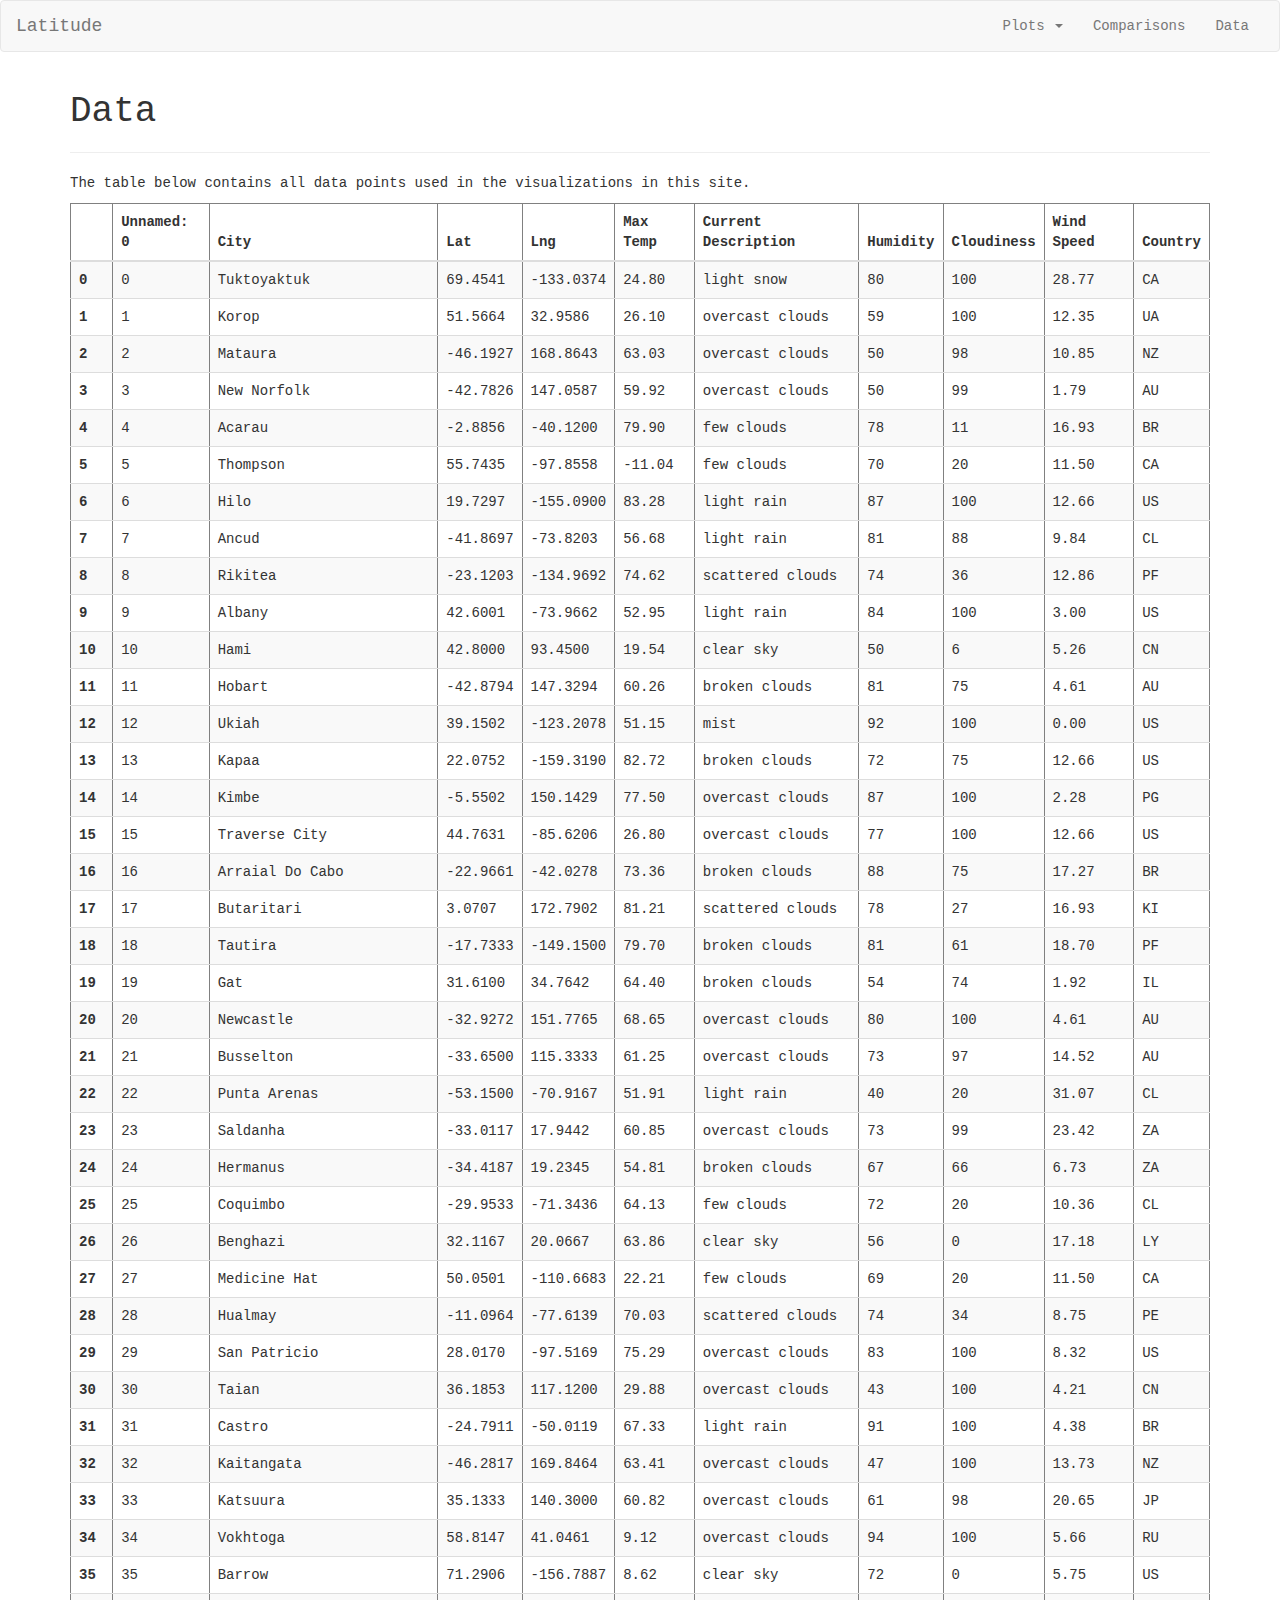
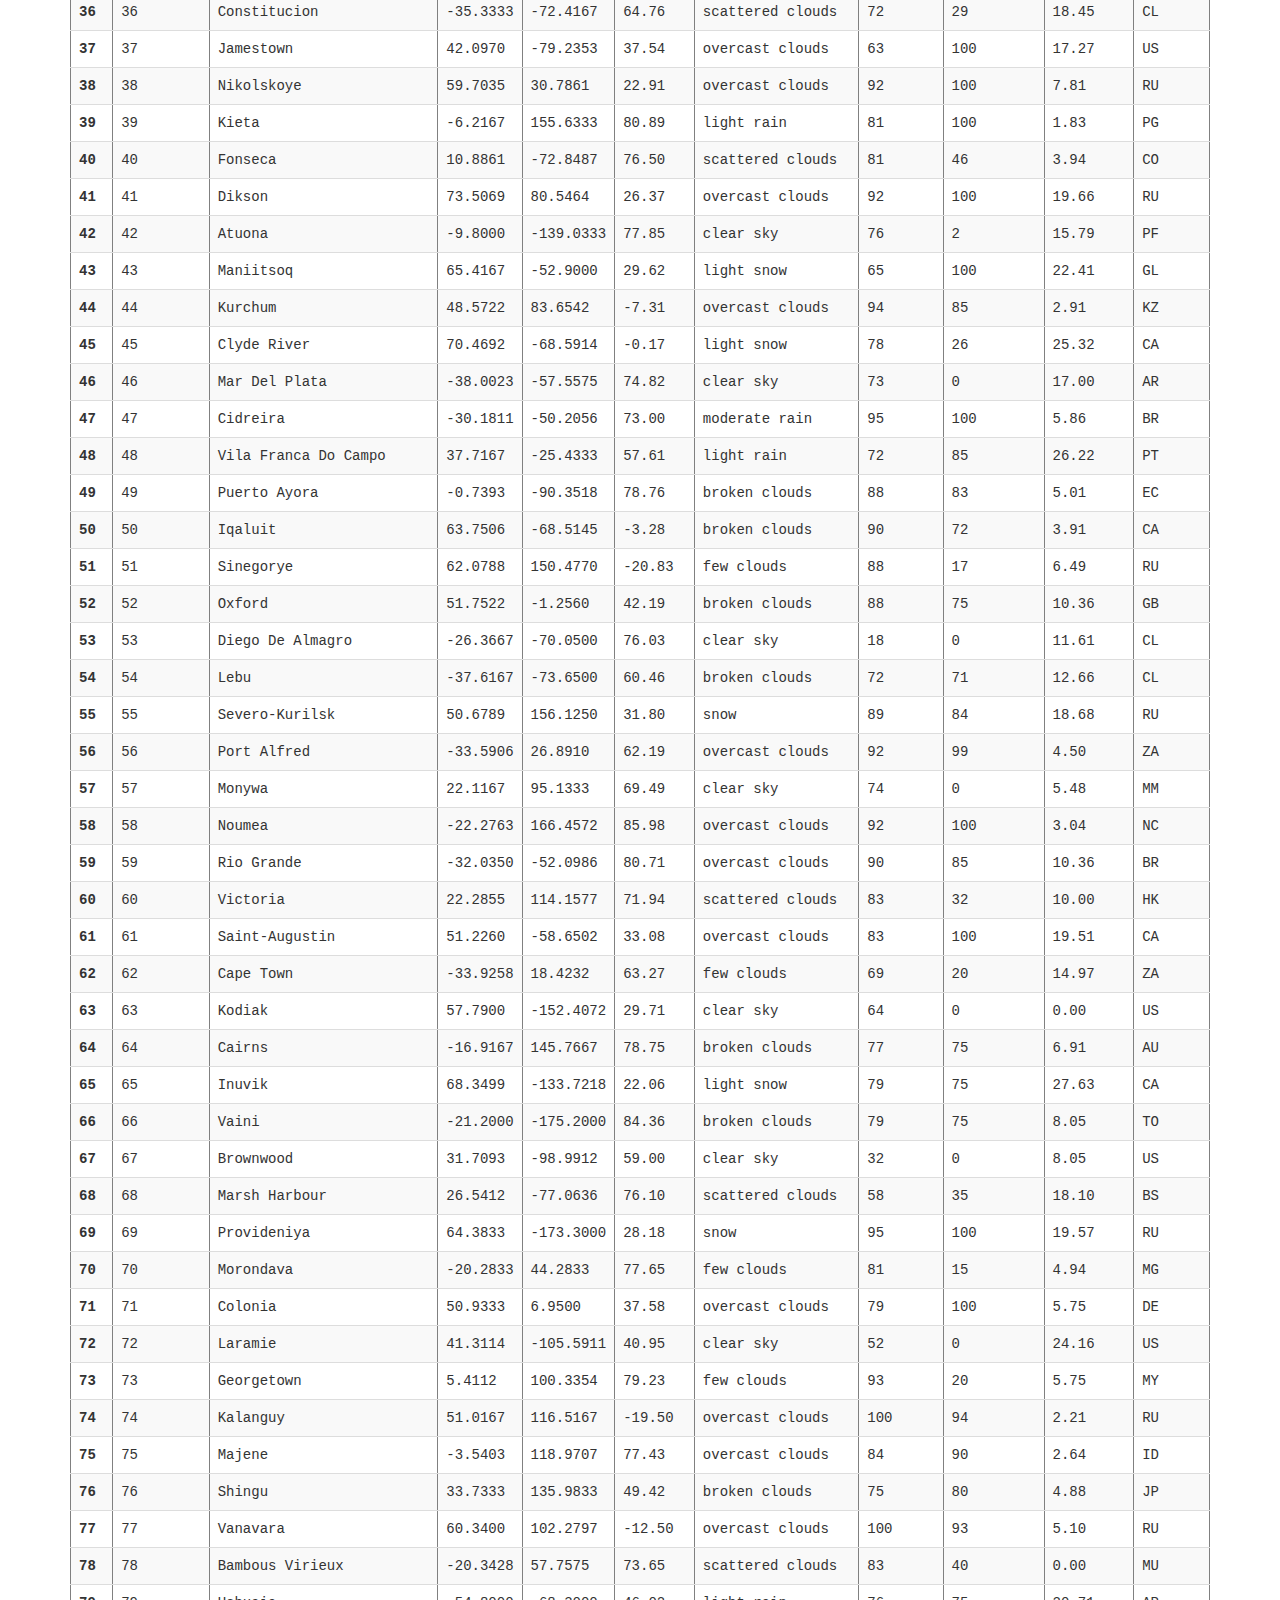
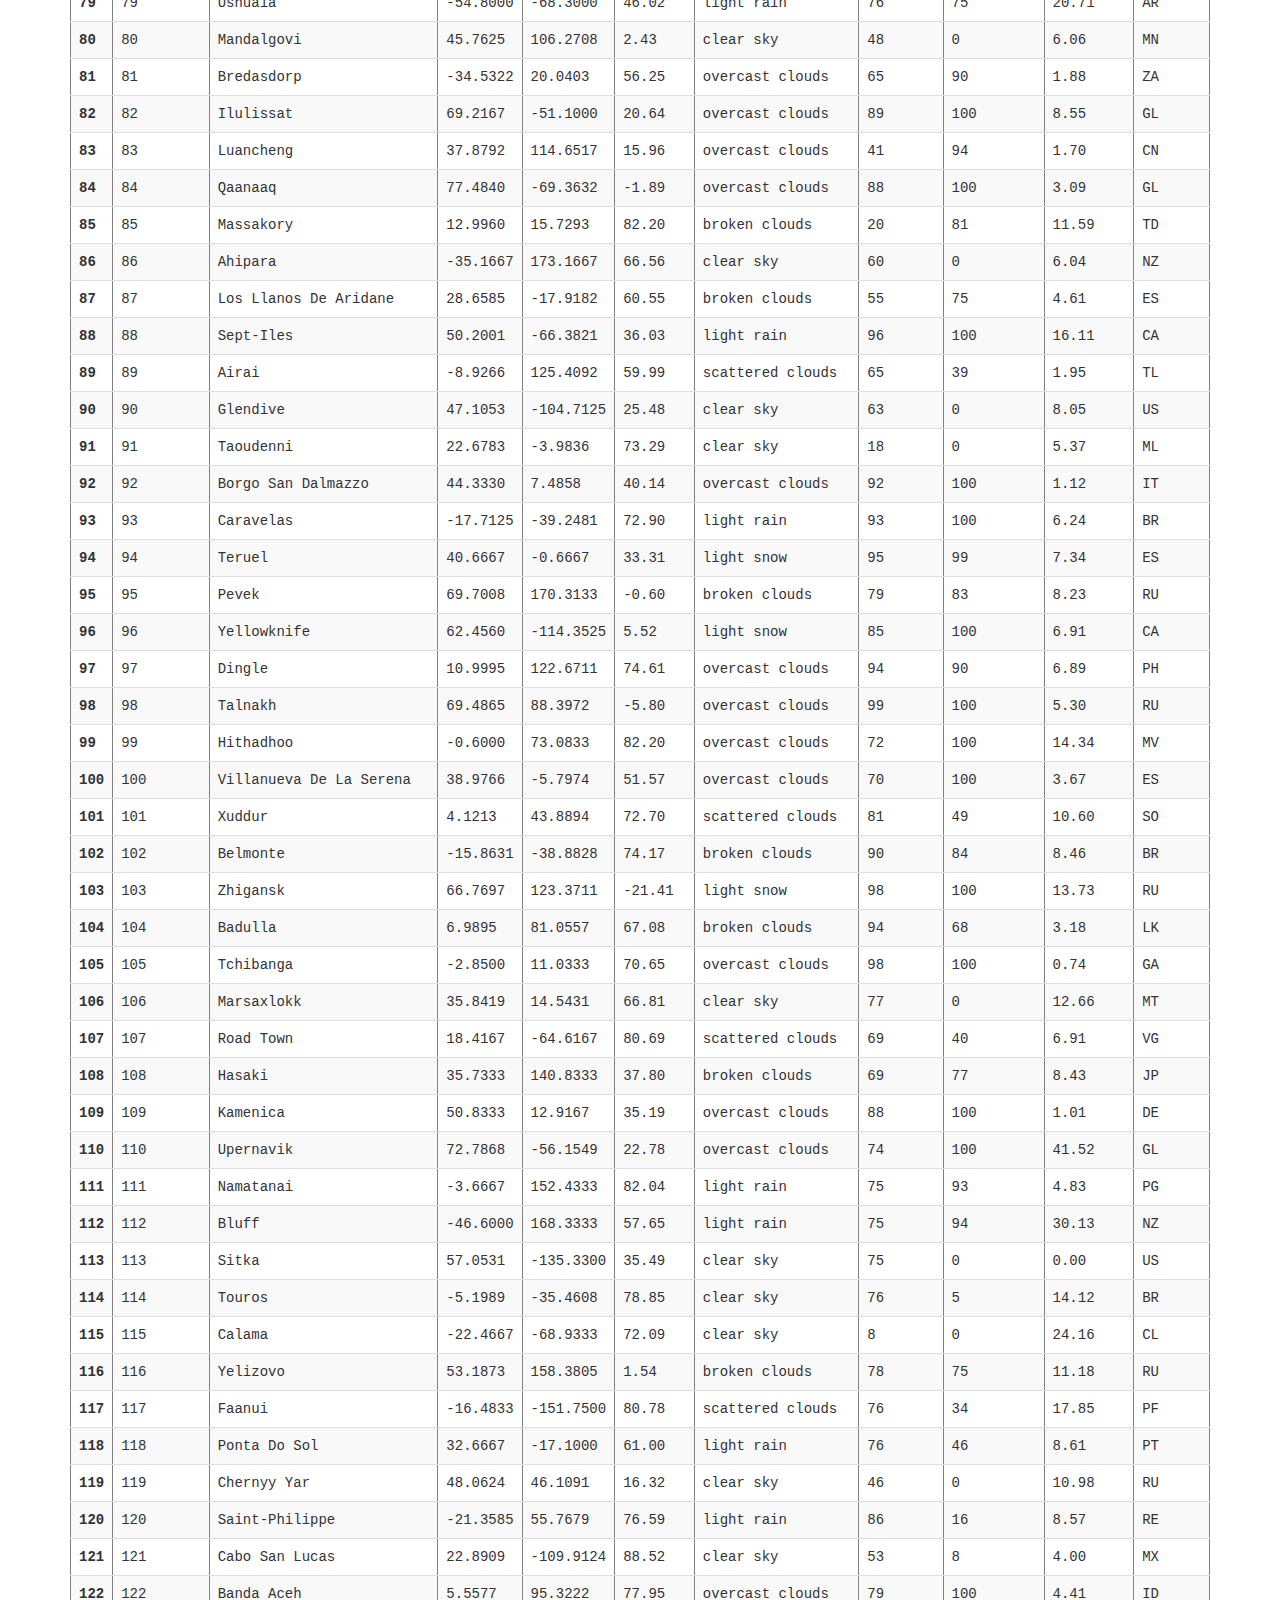
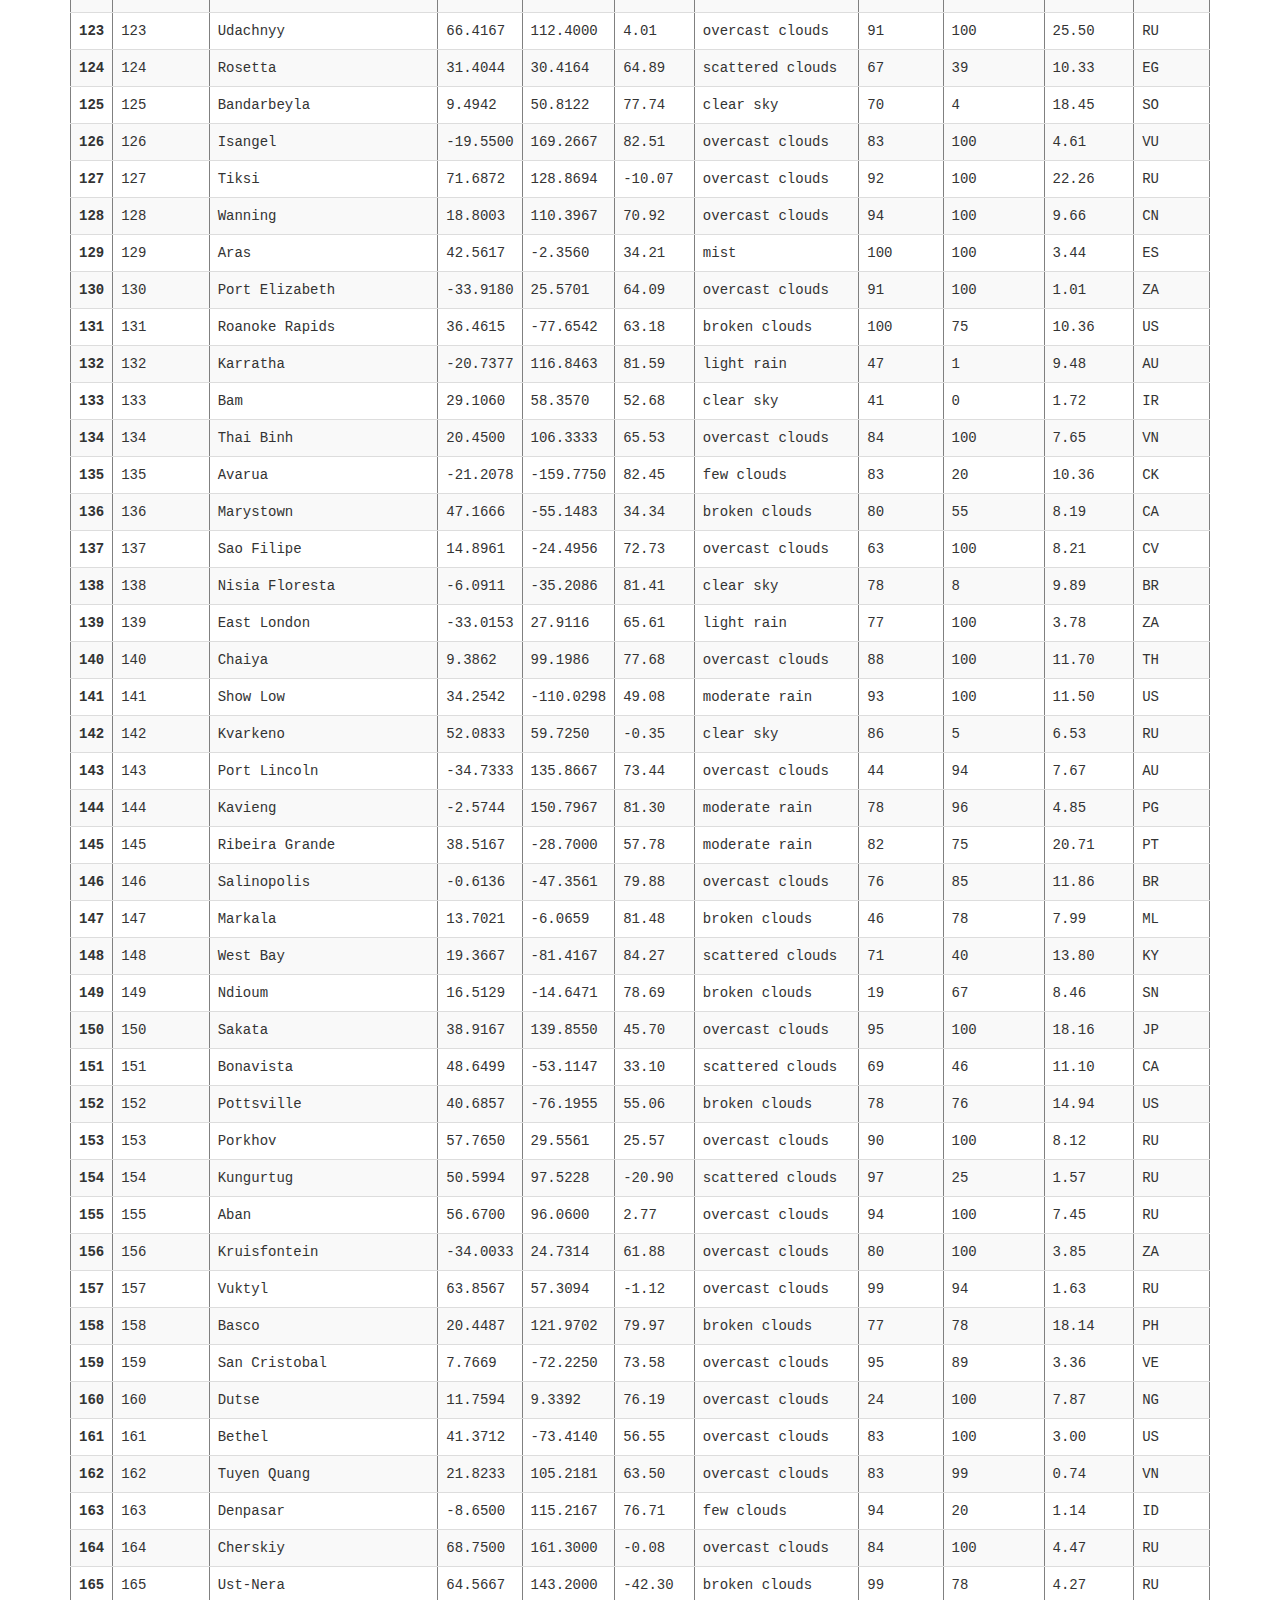
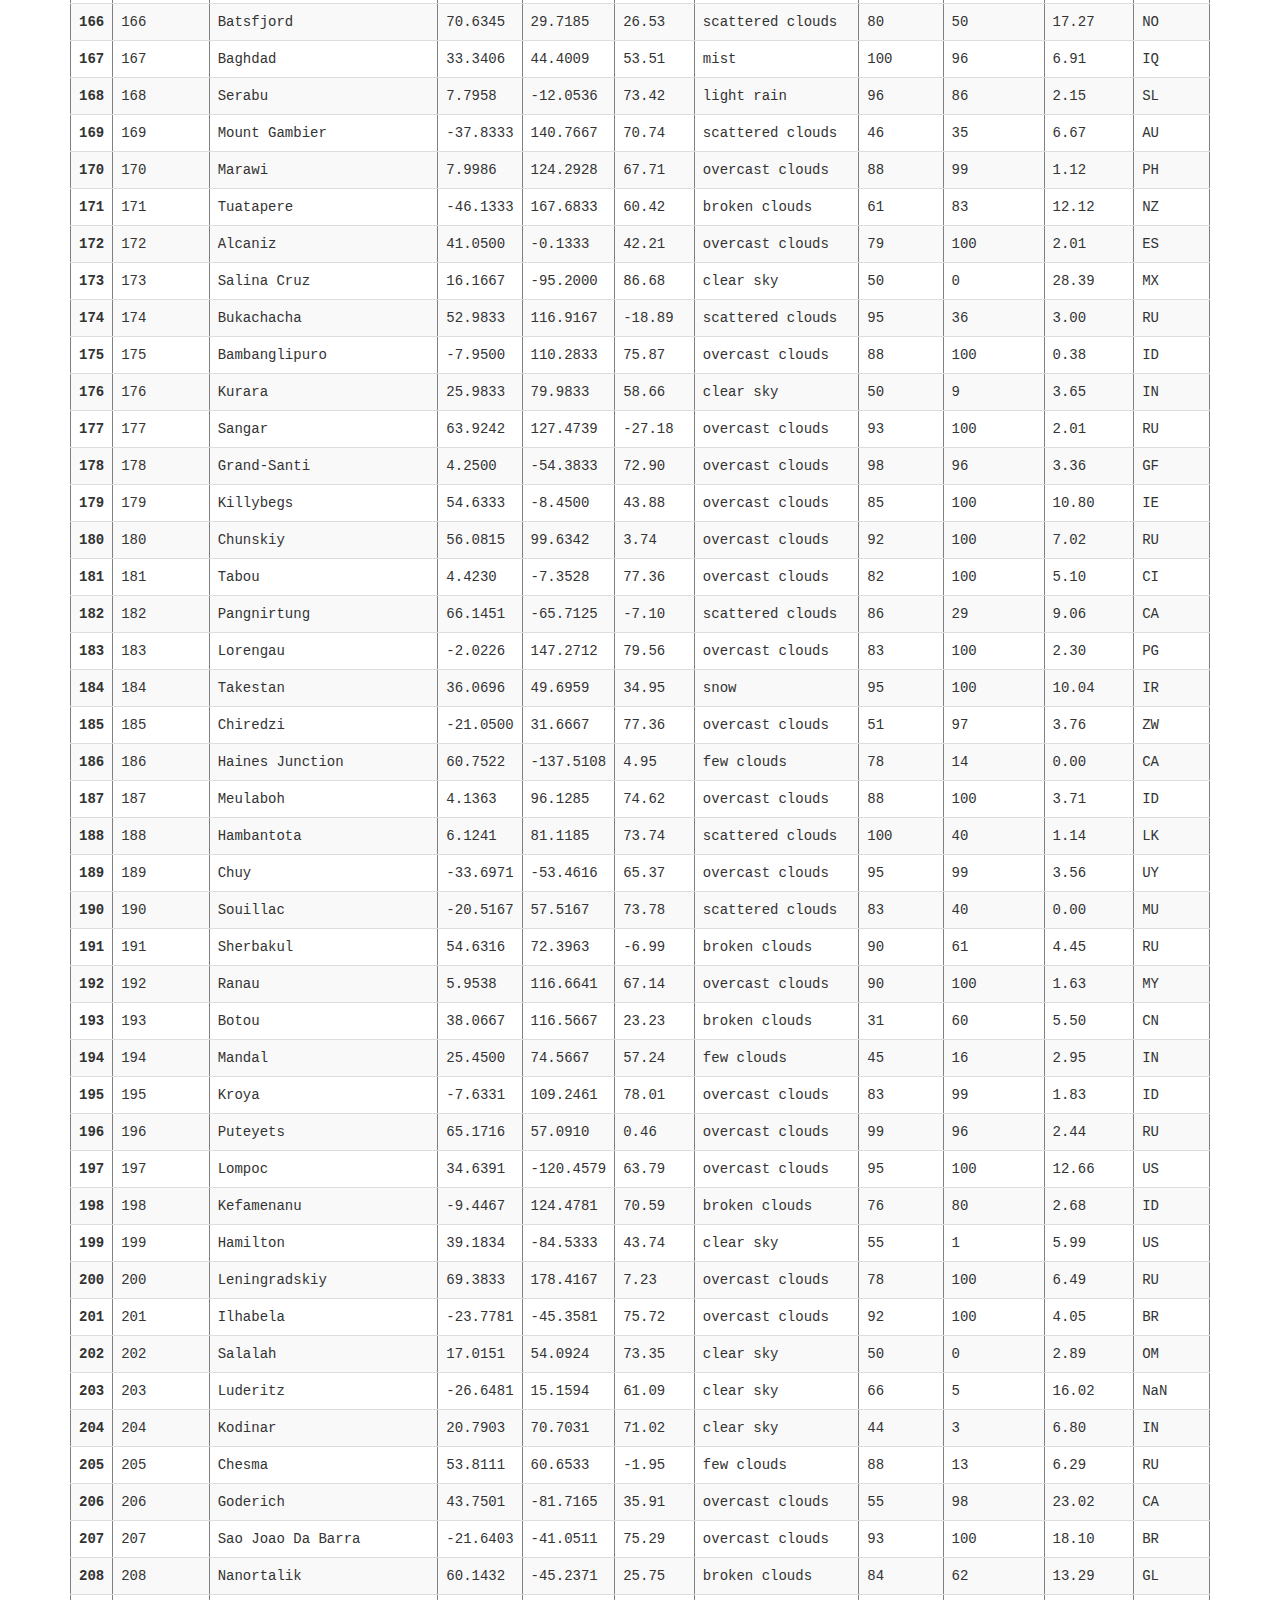
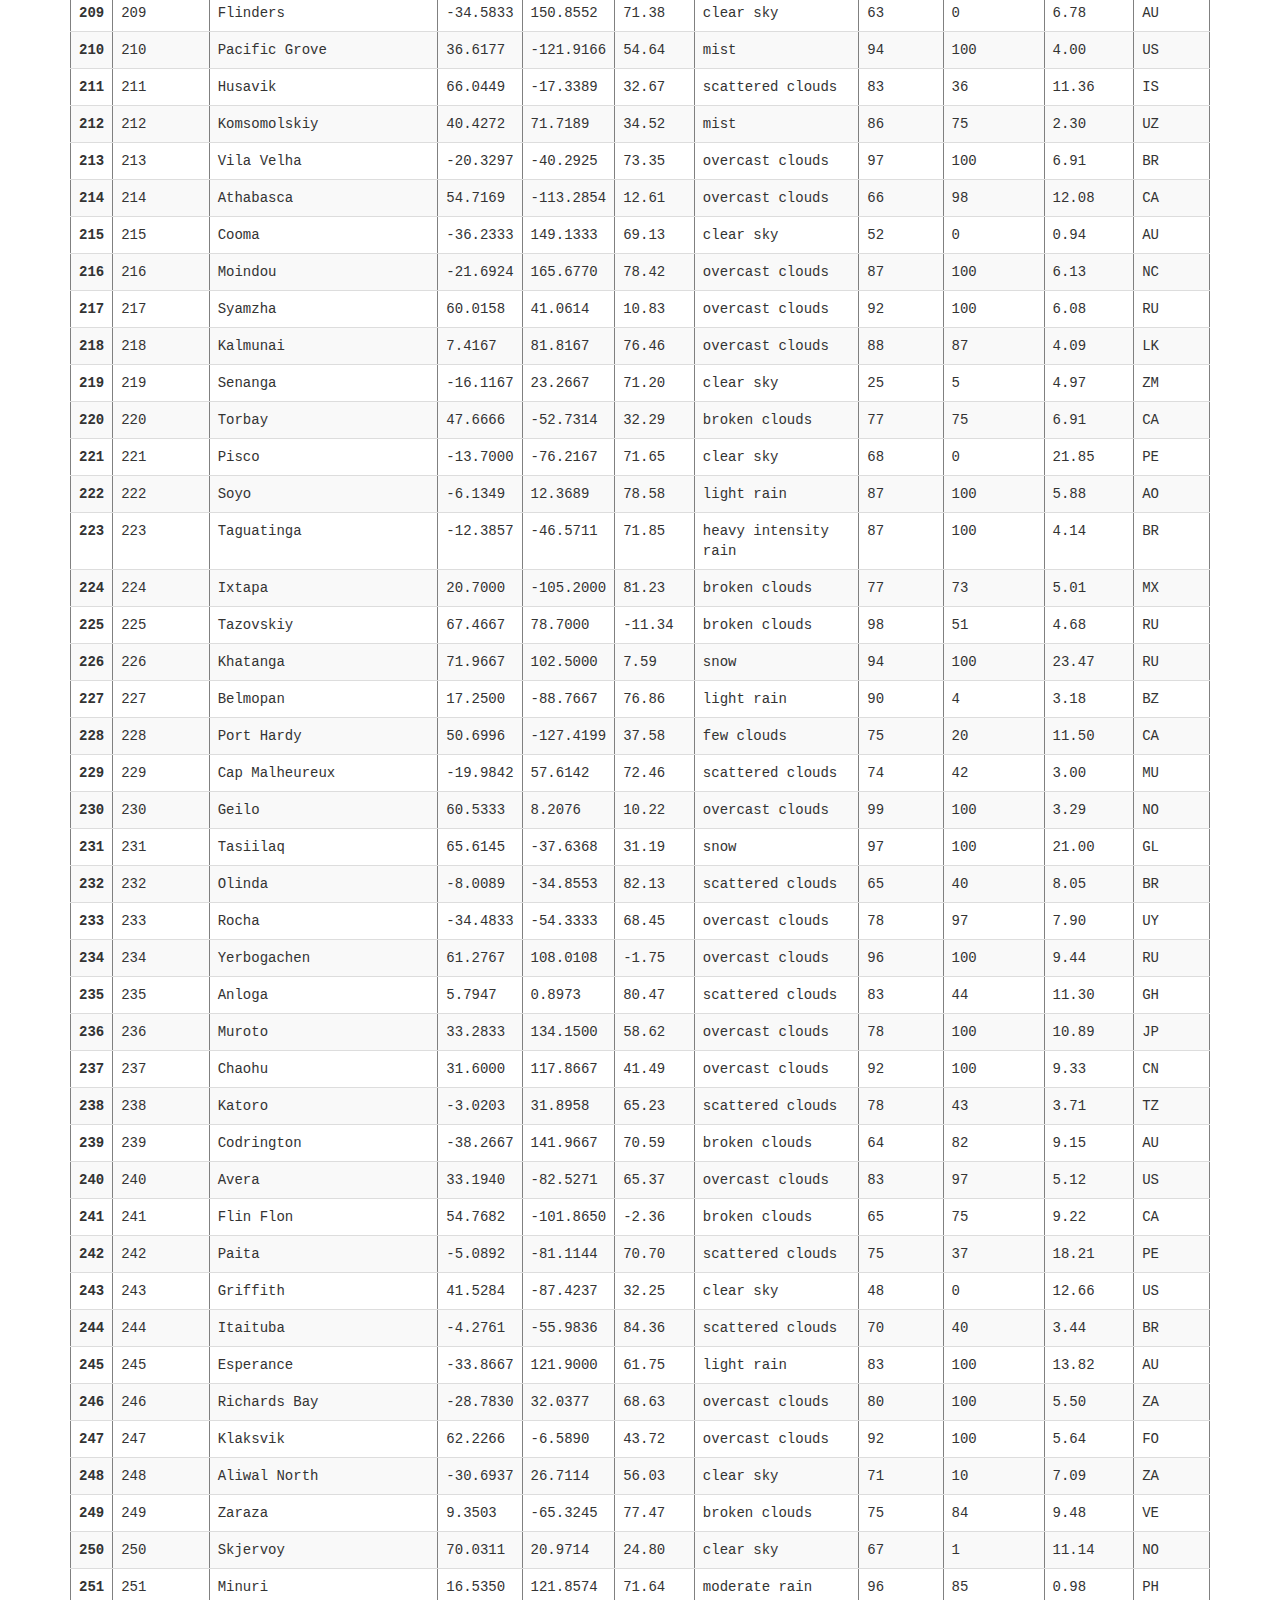
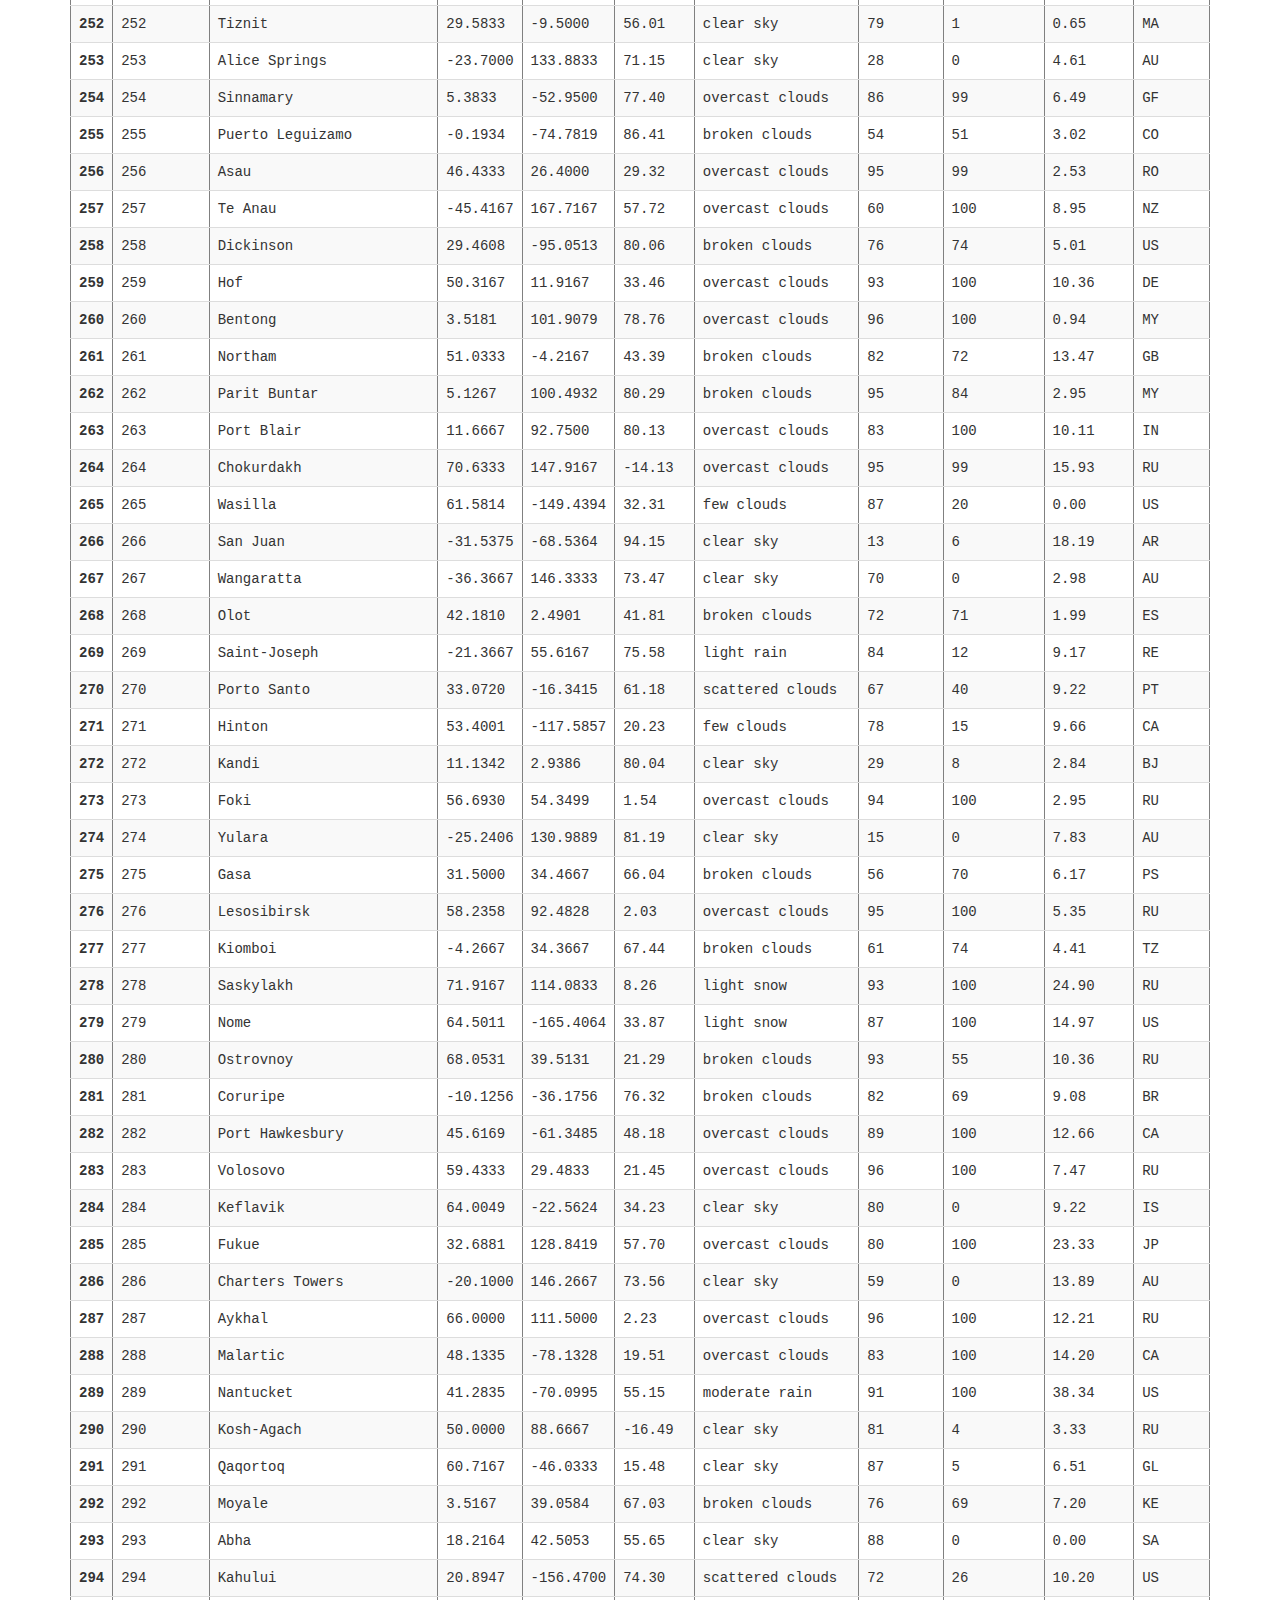
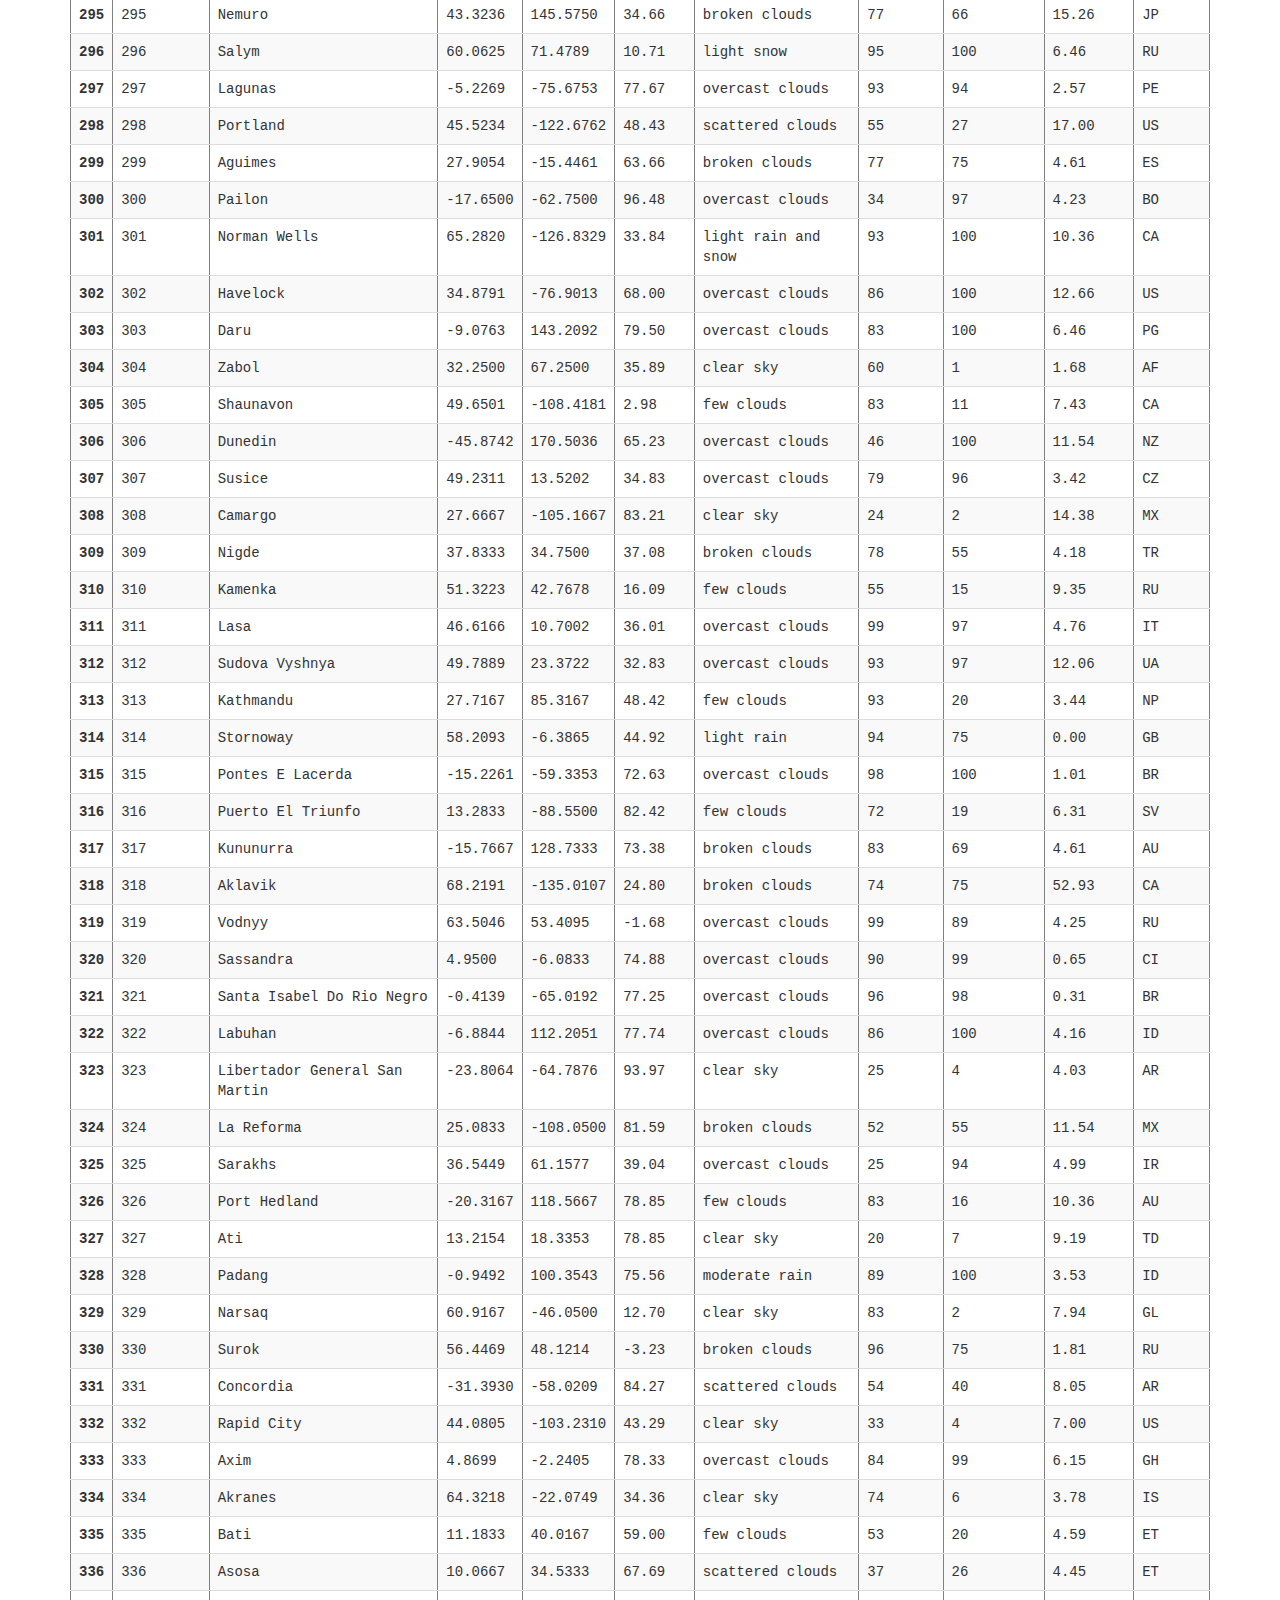
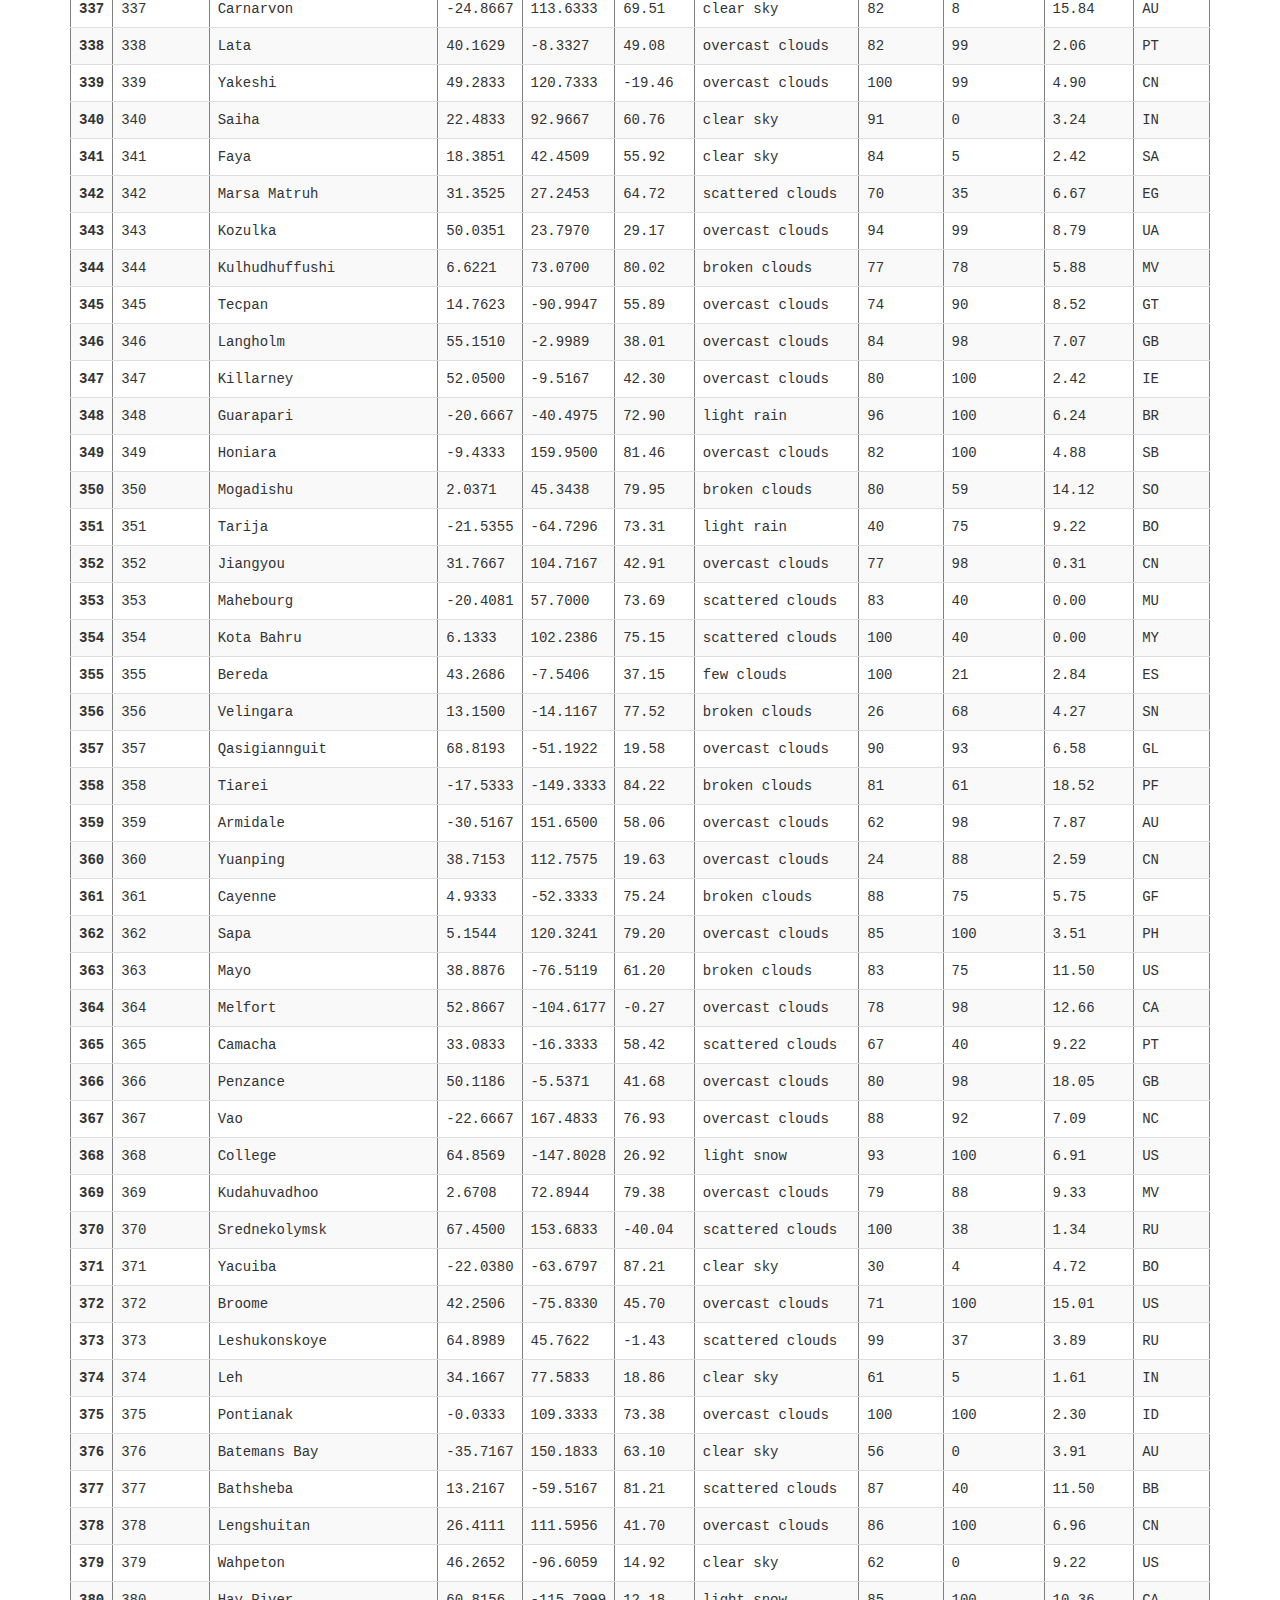
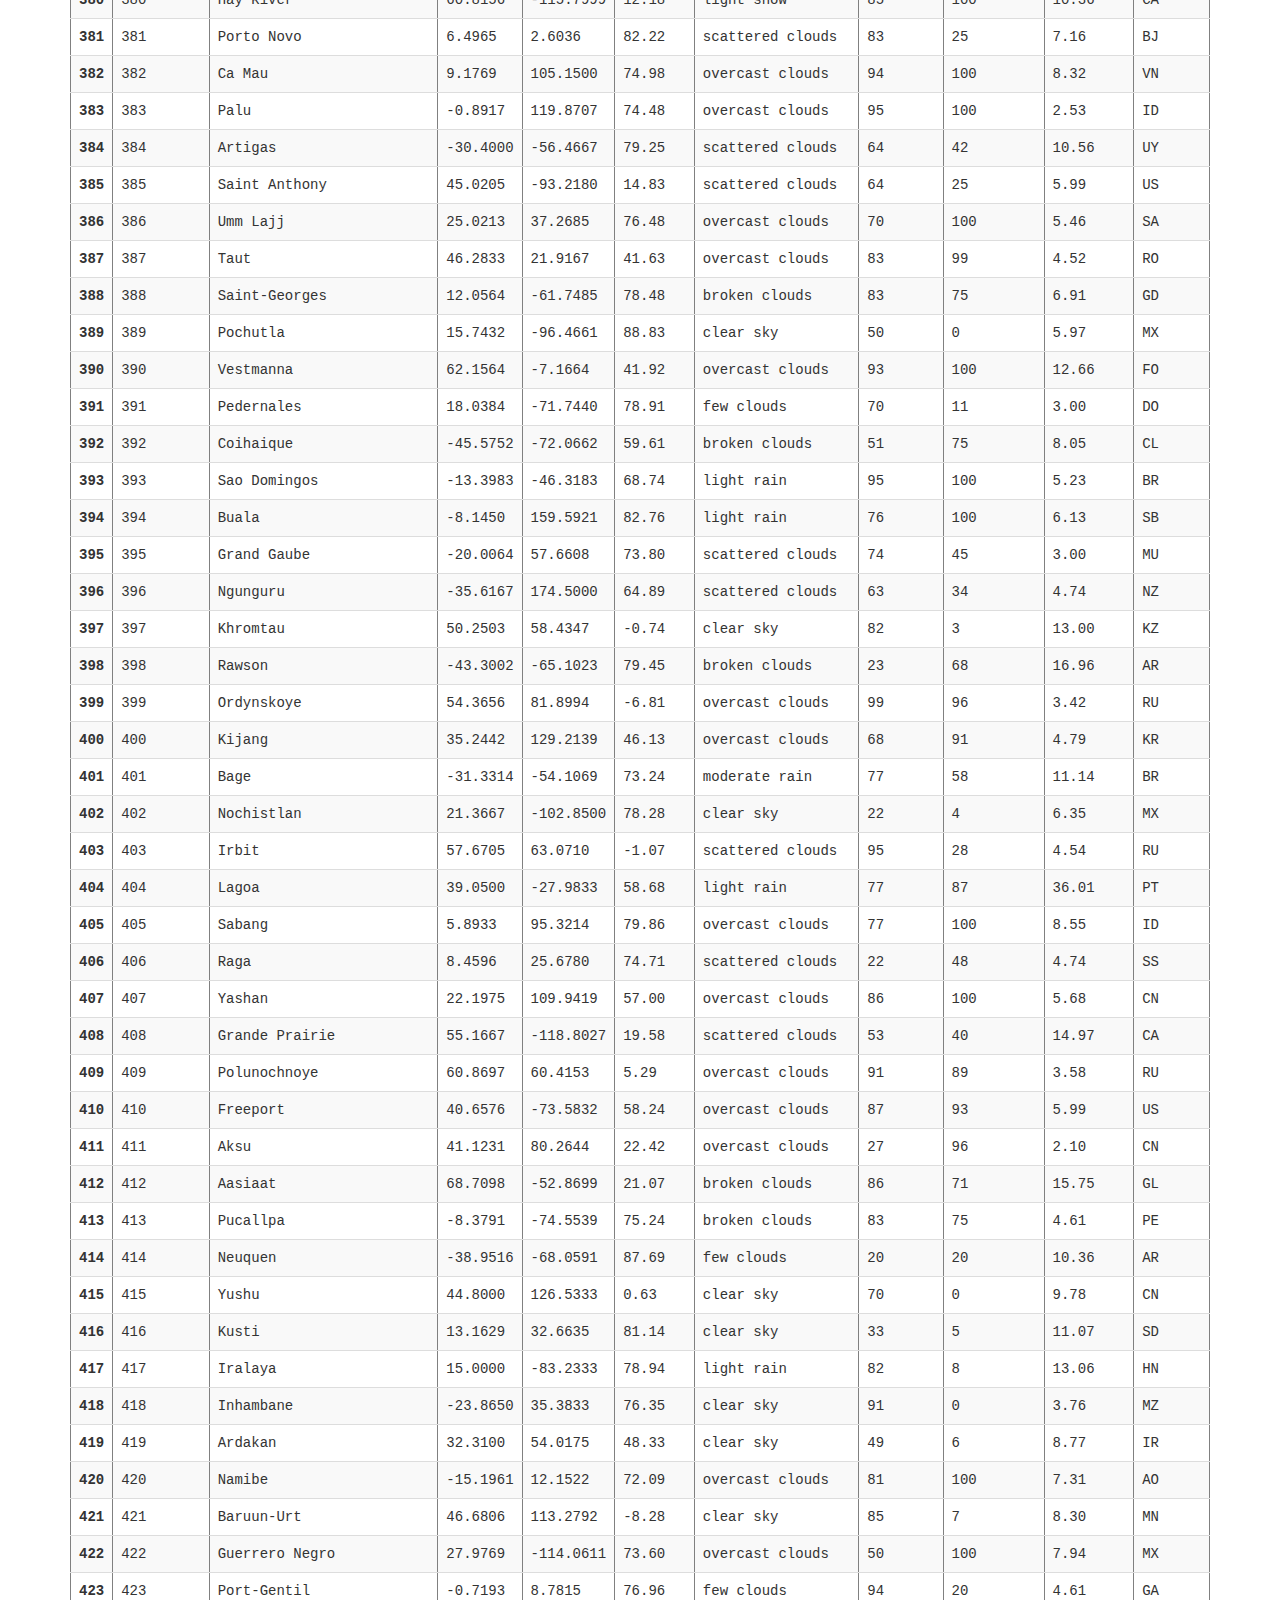
<file: data.html>
<!DOCTYPE html>
<html lang="en">
<head>
    <meta charset="UTF-8">
    <meta http-equiv="X-UA-Compatible" content="IE=edge">
    <meta name="viewport" content="width=device-width, initial-scale=1.0">
    <title>Web Design Challenge</title>

    <!-- Latest compiled and minified CSS -->
    <link rel="stylesheet" href="https://cdn.jsdelivr.net/npm/bootstrap@3.3.7/dist/css/bootstrap.min.css" integrity="sha384-BVYiiSIFeK1dGmJRAkycuHAHRg32OmUcww7on3RYdg4Va+PmSTsz/K68vbdEjh4u" crossorigin="anonymous">

    <!-- jQuery (necessary for Bootstrap's JavaScript plugins) -->
    <script src="https://ajax.googleapis.com/ajax/libs/jquery/1.12.4/jquery.min.js"></script>

    <script src="https://cdn.jsdelivr.net/npm/bootstrap@3.3.7/dist/js/bootstrap.min.js" integrity="sha384-Tc5IQib027qvyjSMfHjOMaLkfuWVxZxUPnCJA7l2mCWNIpG9mGCD8wGNIcPD7Txa" crossorigin="anonymous"></script>

    <link rel="stylesheet" href="./static/css/style.css">

</head>
<body>
 
    <nav class="navbar navbar-default">
        <div class="container-fluid">
          <!-- Brand and toggle get grouped for better mobile display -->
          <div class="navbar-header">
            <button type="button" class="navbar-toggle collapsed" data-toggle="collapse" data-target="#bs-example-navbar-collapse-1" aria-expanded="false">
              <span class="sr-only">Toggle navigation</span>
              <span class="icon-bar"></span>
              <span class="icon-bar"></span>
              <span class="icon-bar"></span>
            </button>
            <a class="navbar-brand" href="/Web_Design_Challenge">Latitude</a>
          </div>
      
          <!-- Collect the nav links, forms, and other content for toggling -->
          <div class="collapse navbar-collapse" id="bs-example-navbar-collapse-1">
            <ul class="nav navbar-nav navbar-right">
              <li class="dropdown">
                <a href="#" class="dropdown-toggle" data-toggle="dropdown" role="button" aria-haspopup="true" aria-expanded="false">Plots <span class="caret"></span></a>
                <ul class="dropdown-menu">
                  <li><a href="Visualizations/temperature.html">temperature</a></li>
                  <li><a href="Visualizations/humidity.html">humidity</a></li>
                  <li><a href="Visualizations/cloudiness.html">cloudiness</a></li>
                  <li><a href="Visualizations/windspeed.html">windspeed</a></li>
                </ul>
              </li>
              <li><a href="comparisons.html">Comparisons</a></li>
              <li><a href="data.html">Data</a></li>
            </ul>
          </div><!-- /.navbar-collapse -->
        </div><!-- /.container-fluid -->
      </nav>

    <div class="container" id="maincontent"> 

        <div class="row">
            <div class="col-md-12">

              <h1>Data</h1>
              <hr>
              <p>The table below contains all data points used in the visualizations in this site.</p>

              <table border="1" class="table table-striped">
                <thead>
                  <tr style="text-align: right;">
                    <th></th>
                    <th>Unnamed: 0</th>
                    <th>City</th>
                    <th>Lat</th>
                    <th>Lng</th>
                    <th>Max Temp</th>
                    <th>Current Description</th>
                    <th>Humidity</th>
                    <th>Cloudiness</th>
                    <th>Wind Speed</th>
                    <th>Country</th>
                  </tr>
                </thead>
                <tbody>
                  <tr>
                    <th>0</th>
                    <td>0</td>
                    <td>Tuktoyaktuk</td>
                    <td>69.4541</td>
                    <td>-133.0374</td>
                    <td>24.80</td>
                    <td>light snow</td>
                    <td>80</td>
                    <td>100</td>
                    <td>28.77</td>
                    <td>CA</td>
                  </tr>
                  <tr>
                    <th>1</th>
                    <td>1</td>
                    <td>Korop</td>
                    <td>51.5664</td>
                    <td>32.9586</td>
                    <td>26.10</td>
                    <td>overcast clouds</td>
                    <td>59</td>
                    <td>100</td>
                    <td>12.35</td>
                    <td>UA</td>
                  </tr>
                  <tr>
                    <th>2</th>
                    <td>2</td>
                    <td>Mataura</td>
                    <td>-46.1927</td>
                    <td>168.8643</td>
                    <td>63.03</td>
                    <td>overcast clouds</td>
                    <td>50</td>
                    <td>98</td>
                    <td>10.85</td>
                    <td>NZ</td>
                  </tr>
                  <tr>
                    <th>3</th>
                    <td>3</td>
                    <td>New Norfolk</td>
                    <td>-42.7826</td>
                    <td>147.0587</td>
                    <td>59.92</td>
                    <td>overcast clouds</td>
                    <td>50</td>
                    <td>99</td>
                    <td>1.79</td>
                    <td>AU</td>
                  </tr>
                  <tr>
                    <th>4</th>
                    <td>4</td>
                    <td>Acarau</td>
                    <td>-2.8856</td>
                    <td>-40.1200</td>
                    <td>79.90</td>
                    <td>few clouds</td>
                    <td>78</td>
                    <td>11</td>
                    <td>16.93</td>
                    <td>BR</td>
                  </tr>
                  <tr>
                    <th>5</th>
                    <td>5</td>
                    <td>Thompson</td>
                    <td>55.7435</td>
                    <td>-97.8558</td>
                    <td>-11.04</td>
                    <td>few clouds</td>
                    <td>70</td>
                    <td>20</td>
                    <td>11.50</td>
                    <td>CA</td>
                  </tr>
                  <tr>
                    <th>6</th>
                    <td>6</td>
                    <td>Hilo</td>
                    <td>19.7297</td>
                    <td>-155.0900</td>
                    <td>83.28</td>
                    <td>light rain</td>
                    <td>87</td>
                    <td>100</td>
                    <td>12.66</td>
                    <td>US</td>
                  </tr>
                  <tr>
                    <th>7</th>
                    <td>7</td>
                    <td>Ancud</td>
                    <td>-41.8697</td>
                    <td>-73.8203</td>
                    <td>56.68</td>
                    <td>light rain</td>
                    <td>81</td>
                    <td>88</td>
                    <td>9.84</td>
                    <td>CL</td>
                  </tr>
                  <tr>
                    <th>8</th>
                    <td>8</td>
                    <td>Rikitea</td>
                    <td>-23.1203</td>
                    <td>-134.9692</td>
                    <td>74.62</td>
                    <td>scattered clouds</td>
                    <td>74</td>
                    <td>36</td>
                    <td>12.86</td>
                    <td>PF</td>
                  </tr>
                  <tr>
                    <th>9</th>
                    <td>9</td>
                    <td>Albany</td>
                    <td>42.6001</td>
                    <td>-73.9662</td>
                    <td>52.95</td>
                    <td>light rain</td>
                    <td>84</td>
                    <td>100</td>
                    <td>3.00</td>
                    <td>US</td>
                  </tr>
                  <tr>
                    <th>10</th>
                    <td>10</td>
                    <td>Hami</td>
                    <td>42.8000</td>
                    <td>93.4500</td>
                    <td>19.54</td>
                    <td>clear sky</td>
                    <td>50</td>
                    <td>6</td>
                    <td>5.26</td>
                    <td>CN</td>
                  </tr>
                  <tr>
                    <th>11</th>
                    <td>11</td>
                    <td>Hobart</td>
                    <td>-42.8794</td>
                    <td>147.3294</td>
                    <td>60.26</td>
                    <td>broken clouds</td>
                    <td>81</td>
                    <td>75</td>
                    <td>4.61</td>
                    <td>AU</td>
                  </tr>
                  <tr>
                    <th>12</th>
                    <td>12</td>
                    <td>Ukiah</td>
                    <td>39.1502</td>
                    <td>-123.2078</td>
                    <td>51.15</td>
                    <td>mist</td>
                    <td>92</td>
                    <td>100</td>
                    <td>0.00</td>
                    <td>US</td>
                  </tr>
                  <tr>
                    <th>13</th>
                    <td>13</td>
                    <td>Kapaa</td>
                    <td>22.0752</td>
                    <td>-159.3190</td>
                    <td>82.72</td>
                    <td>broken clouds</td>
                    <td>72</td>
                    <td>75</td>
                    <td>12.66</td>
                    <td>US</td>
                  </tr>
                  <tr>
                    <th>14</th>
                    <td>14</td>
                    <td>Kimbe</td>
                    <td>-5.5502</td>
                    <td>150.1429</td>
                    <td>77.50</td>
                    <td>overcast clouds</td>
                    <td>87</td>
                    <td>100</td>
                    <td>2.28</td>
                    <td>PG</td>
                  </tr>
                  <tr>
                    <th>15</th>
                    <td>15</td>
                    <td>Traverse City</td>
                    <td>44.7631</td>
                    <td>-85.6206</td>
                    <td>26.80</td>
                    <td>overcast clouds</td>
                    <td>77</td>
                    <td>100</td>
                    <td>12.66</td>
                    <td>US</td>
                  </tr>
                  <tr>
                    <th>16</th>
                    <td>16</td>
                    <td>Arraial Do Cabo</td>
                    <td>-22.9661</td>
                    <td>-42.0278</td>
                    <td>73.36</td>
                    <td>broken clouds</td>
                    <td>88</td>
                    <td>75</td>
                    <td>17.27</td>
                    <td>BR</td>
                  </tr>
                  <tr>
                    <th>17</th>
                    <td>17</td>
                    <td>Butaritari</td>
                    <td>3.0707</td>
                    <td>172.7902</td>
                    <td>81.21</td>
                    <td>scattered clouds</td>
                    <td>78</td>
                    <td>27</td>
                    <td>16.93</td>
                    <td>KI</td>
                  </tr>
                  <tr>
                    <th>18</th>
                    <td>18</td>
                    <td>Tautira</td>
                    <td>-17.7333</td>
                    <td>-149.1500</td>
                    <td>79.70</td>
                    <td>broken clouds</td>
                    <td>81</td>
                    <td>61</td>
                    <td>18.70</td>
                    <td>PF</td>
                  </tr>
                  <tr>
                    <th>19</th>
                    <td>19</td>
                    <td>Gat</td>
                    <td>31.6100</td>
                    <td>34.7642</td>
                    <td>64.40</td>
                    <td>broken clouds</td>
                    <td>54</td>
                    <td>74</td>
                    <td>1.92</td>
                    <td>IL</td>
                  </tr>
                  <tr>
                    <th>20</th>
                    <td>20</td>
                    <td>Newcastle</td>
                    <td>-32.9272</td>
                    <td>151.7765</td>
                    <td>68.65</td>
                    <td>overcast clouds</td>
                    <td>80</td>
                    <td>100</td>
                    <td>4.61</td>
                    <td>AU</td>
                  </tr>
                  <tr>
                    <th>21</th>
                    <td>21</td>
                    <td>Busselton</td>
                    <td>-33.6500</td>
                    <td>115.3333</td>
                    <td>61.25</td>
                    <td>overcast clouds</td>
                    <td>73</td>
                    <td>97</td>
                    <td>14.52</td>
                    <td>AU</td>
                  </tr>
                  <tr>
                    <th>22</th>
                    <td>22</td>
                    <td>Punta Arenas</td>
                    <td>-53.1500</td>
                    <td>-70.9167</td>
                    <td>51.91</td>
                    <td>light rain</td>
                    <td>40</td>
                    <td>20</td>
                    <td>31.07</td>
                    <td>CL</td>
                  </tr>
                  <tr>
                    <th>23</th>
                    <td>23</td>
                    <td>Saldanha</td>
                    <td>-33.0117</td>
                    <td>17.9442</td>
                    <td>60.85</td>
                    <td>overcast clouds</td>
                    <td>73</td>
                    <td>99</td>
                    <td>23.42</td>
                    <td>ZA</td>
                  </tr>
                  <tr>
                    <th>24</th>
                    <td>24</td>
                    <td>Hermanus</td>
                    <td>-34.4187</td>
                    <td>19.2345</td>
                    <td>54.81</td>
                    <td>broken clouds</td>
                    <td>67</td>
                    <td>66</td>
                    <td>6.73</td>
                    <td>ZA</td>
                  </tr>
                  <tr>
                    <th>25</th>
                    <td>25</td>
                    <td>Coquimbo</td>
                    <td>-29.9533</td>
                    <td>-71.3436</td>
                    <td>64.13</td>
                    <td>few clouds</td>
                    <td>72</td>
                    <td>20</td>
                    <td>10.36</td>
                    <td>CL</td>
                  </tr>
                  <tr>
                    <th>26</th>
                    <td>26</td>
                    <td>Benghazi</td>
                    <td>32.1167</td>
                    <td>20.0667</td>
                    <td>63.86</td>
                    <td>clear sky</td>
                    <td>56</td>
                    <td>0</td>
                    <td>17.18</td>
                    <td>LY</td>
                  </tr>
                  <tr>
                    <th>27</th>
                    <td>27</td>
                    <td>Medicine Hat</td>
                    <td>50.0501</td>
                    <td>-110.6683</td>
                    <td>22.21</td>
                    <td>few clouds</td>
                    <td>69</td>
                    <td>20</td>
                    <td>11.50</td>
                    <td>CA</td>
                  </tr>
                  <tr>
                    <th>28</th>
                    <td>28</td>
                    <td>Hualmay</td>
                    <td>-11.0964</td>
                    <td>-77.6139</td>
                    <td>70.03</td>
                    <td>scattered clouds</td>
                    <td>74</td>
                    <td>34</td>
                    <td>8.75</td>
                    <td>PE</td>
                  </tr>
                  <tr>
                    <th>29</th>
                    <td>29</td>
                    <td>San Patricio</td>
                    <td>28.0170</td>
                    <td>-97.5169</td>
                    <td>75.29</td>
                    <td>overcast clouds</td>
                    <td>83</td>
                    <td>100</td>
                    <td>8.32</td>
                    <td>US</td>
                  </tr>
                  <tr>
                    <th>30</th>
                    <td>30</td>
                    <td>Taian</td>
                    <td>36.1853</td>
                    <td>117.1200</td>
                    <td>29.88</td>
                    <td>overcast clouds</td>
                    <td>43</td>
                    <td>100</td>
                    <td>4.21</td>
                    <td>CN</td>
                  </tr>
                  <tr>
                    <th>31</th>
                    <td>31</td>
                    <td>Castro</td>
                    <td>-24.7911</td>
                    <td>-50.0119</td>
                    <td>67.33</td>
                    <td>light rain</td>
                    <td>91</td>
                    <td>100</td>
                    <td>4.38</td>
                    <td>BR</td>
                  </tr>
                  <tr>
                    <th>32</th>
                    <td>32</td>
                    <td>Kaitangata</td>
                    <td>-46.2817</td>
                    <td>169.8464</td>
                    <td>63.41</td>
                    <td>overcast clouds</td>
                    <td>47</td>
                    <td>100</td>
                    <td>13.73</td>
                    <td>NZ</td>
                  </tr>
                  <tr>
                    <th>33</th>
                    <td>33</td>
                    <td>Katsuura</td>
                    <td>35.1333</td>
                    <td>140.3000</td>
                    <td>60.82</td>
                    <td>overcast clouds</td>
                    <td>61</td>
                    <td>98</td>
                    <td>20.65</td>
                    <td>JP</td>
                  </tr>
                  <tr>
                    <th>34</th>
                    <td>34</td>
                    <td>Vokhtoga</td>
                    <td>58.8147</td>
                    <td>41.0461</td>
                    <td>9.12</td>
                    <td>overcast clouds</td>
                    <td>94</td>
                    <td>100</td>
                    <td>5.66</td>
                    <td>RU</td>
                  </tr>
                  <tr>
                    <th>35</th>
                    <td>35</td>
                    <td>Barrow</td>
                    <td>71.2906</td>
                    <td>-156.7887</td>
                    <td>8.62</td>
                    <td>clear sky</td>
                    <td>72</td>
                    <td>0</td>
                    <td>5.75</td>
                    <td>US</td>
                  </tr>
                  <tr>
                    <th>36</th>
                    <td>36</td>
                    <td>Constitucion</td>
                    <td>-35.3333</td>
                    <td>-72.4167</td>
                    <td>64.76</td>
                    <td>scattered clouds</td>
                    <td>72</td>
                    <td>29</td>
                    <td>18.45</td>
                    <td>CL</td>
                  </tr>
                  <tr>
                    <th>37</th>
                    <td>37</td>
                    <td>Jamestown</td>
                    <td>42.0970</td>
                    <td>-79.2353</td>
                    <td>37.54</td>
                    <td>overcast clouds</td>
                    <td>63</td>
                    <td>100</td>
                    <td>17.27</td>
                    <td>US</td>
                  </tr>
                  <tr>
                    <th>38</th>
                    <td>38</td>
                    <td>Nikolskoye</td>
                    <td>59.7035</td>
                    <td>30.7861</td>
                    <td>22.91</td>
                    <td>overcast clouds</td>
                    <td>92</td>
                    <td>100</td>
                    <td>7.81</td>
                    <td>RU</td>
                  </tr>
                  <tr>
                    <th>39</th>
                    <td>39</td>
                    <td>Kieta</td>
                    <td>-6.2167</td>
                    <td>155.6333</td>
                    <td>80.89</td>
                    <td>light rain</td>
                    <td>81</td>
                    <td>100</td>
                    <td>1.83</td>
                    <td>PG</td>
                  </tr>
                  <tr>
                    <th>40</th>
                    <td>40</td>
                    <td>Fonseca</td>
                    <td>10.8861</td>
                    <td>-72.8487</td>
                    <td>76.50</td>
                    <td>scattered clouds</td>
                    <td>81</td>
                    <td>46</td>
                    <td>3.94</td>
                    <td>CO</td>
                  </tr>
                  <tr>
                    <th>41</th>
                    <td>41</td>
                    <td>Dikson</td>
                    <td>73.5069</td>
                    <td>80.5464</td>
                    <td>26.37</td>
                    <td>overcast clouds</td>
                    <td>92</td>
                    <td>100</td>
                    <td>19.66</td>
                    <td>RU</td>
                  </tr>
                  <tr>
                    <th>42</th>
                    <td>42</td>
                    <td>Atuona</td>
                    <td>-9.8000</td>
                    <td>-139.0333</td>
                    <td>77.85</td>
                    <td>clear sky</td>
                    <td>76</td>
                    <td>2</td>
                    <td>15.79</td>
                    <td>PF</td>
                  </tr>
                  <tr>
                    <th>43</th>
                    <td>43</td>
                    <td>Maniitsoq</td>
                    <td>65.4167</td>
                    <td>-52.9000</td>
                    <td>29.62</td>
                    <td>light snow</td>
                    <td>65</td>
                    <td>100</td>
                    <td>22.41</td>
                    <td>GL</td>
                  </tr>
                  <tr>
                    <th>44</th>
                    <td>44</td>
                    <td>Kurchum</td>
                    <td>48.5722</td>
                    <td>83.6542</td>
                    <td>-7.31</td>
                    <td>overcast clouds</td>
                    <td>94</td>
                    <td>85</td>
                    <td>2.91</td>
                    <td>KZ</td>
                  </tr>
                  <tr>
                    <th>45</th>
                    <td>45</td>
                    <td>Clyde River</td>
                    <td>70.4692</td>
                    <td>-68.5914</td>
                    <td>-0.17</td>
                    <td>light snow</td>
                    <td>78</td>
                    <td>26</td>
                    <td>25.32</td>
                    <td>CA</td>
                  </tr>
                  <tr>
                    <th>46</th>
                    <td>46</td>
                    <td>Mar Del Plata</td>
                    <td>-38.0023</td>
                    <td>-57.5575</td>
                    <td>74.82</td>
                    <td>clear sky</td>
                    <td>73</td>
                    <td>0</td>
                    <td>17.00</td>
                    <td>AR</td>
                  </tr>
                  <tr>
                    <th>47</th>
                    <td>47</td>
                    <td>Cidreira</td>
                    <td>-30.1811</td>
                    <td>-50.2056</td>
                    <td>73.00</td>
                    <td>moderate rain</td>
                    <td>95</td>
                    <td>100</td>
                    <td>5.86</td>
                    <td>BR</td>
                  </tr>
                  <tr>
                    <th>48</th>
                    <td>48</td>
                    <td>Vila Franca Do Campo</td>
                    <td>37.7167</td>
                    <td>-25.4333</td>
                    <td>57.61</td>
                    <td>light rain</td>
                    <td>72</td>
                    <td>85</td>
                    <td>26.22</td>
                    <td>PT</td>
                  </tr>
                  <tr>
                    <th>49</th>
                    <td>49</td>
                    <td>Puerto Ayora</td>
                    <td>-0.7393</td>
                    <td>-90.3518</td>
                    <td>78.76</td>
                    <td>broken clouds</td>
                    <td>88</td>
                    <td>83</td>
                    <td>5.01</td>
                    <td>EC</td>
                  </tr>
                  <tr>
                    <th>50</th>
                    <td>50</td>
                    <td>Iqaluit</td>
                    <td>63.7506</td>
                    <td>-68.5145</td>
                    <td>-3.28</td>
                    <td>broken clouds</td>
                    <td>90</td>
                    <td>72</td>
                    <td>3.91</td>
                    <td>CA</td>
                  </tr>
                  <tr>
                    <th>51</th>
                    <td>51</td>
                    <td>Sinegorye</td>
                    <td>62.0788</td>
                    <td>150.4770</td>
                    <td>-20.83</td>
                    <td>few clouds</td>
                    <td>88</td>
                    <td>17</td>
                    <td>6.49</td>
                    <td>RU</td>
                  </tr>
                  <tr>
                    <th>52</th>
                    <td>52</td>
                    <td>Oxford</td>
                    <td>51.7522</td>
                    <td>-1.2560</td>
                    <td>42.19</td>
                    <td>broken clouds</td>
                    <td>88</td>
                    <td>75</td>
                    <td>10.36</td>
                    <td>GB</td>
                  </tr>
                  <tr>
                    <th>53</th>
                    <td>53</td>
                    <td>Diego De Almagro</td>
                    <td>-26.3667</td>
                    <td>-70.0500</td>
                    <td>76.03</td>
                    <td>clear sky</td>
                    <td>18</td>
                    <td>0</td>
                    <td>11.61</td>
                    <td>CL</td>
                  </tr>
                  <tr>
                    <th>54</th>
                    <td>54</td>
                    <td>Lebu</td>
                    <td>-37.6167</td>
                    <td>-73.6500</td>
                    <td>60.46</td>
                    <td>broken clouds</td>
                    <td>72</td>
                    <td>71</td>
                    <td>12.66</td>
                    <td>CL</td>
                  </tr>
                  <tr>
                    <th>55</th>
                    <td>55</td>
                    <td>Severo-Kurilsk</td>
                    <td>50.6789</td>
                    <td>156.1250</td>
                    <td>31.80</td>
                    <td>snow</td>
                    <td>89</td>
                    <td>84</td>
                    <td>18.68</td>
                    <td>RU</td>
                  </tr>
                  <tr>
                    <th>56</th>
                    <td>56</td>
                    <td>Port Alfred</td>
                    <td>-33.5906</td>
                    <td>26.8910</td>
                    <td>62.19</td>
                    <td>overcast clouds</td>
                    <td>92</td>
                    <td>99</td>
                    <td>4.50</td>
                    <td>ZA</td>
                  </tr>
                  <tr>
                    <th>57</th>
                    <td>57</td>
                    <td>Monywa</td>
                    <td>22.1167</td>
                    <td>95.1333</td>
                    <td>69.49</td>
                    <td>clear sky</td>
                    <td>74</td>
                    <td>0</td>
                    <td>5.48</td>
                    <td>MM</td>
                  </tr>
                  <tr>
                    <th>58</th>
                    <td>58</td>
                    <td>Noumea</td>
                    <td>-22.2763</td>
                    <td>166.4572</td>
                    <td>85.98</td>
                    <td>overcast clouds</td>
                    <td>92</td>
                    <td>100</td>
                    <td>3.04</td>
                    <td>NC</td>
                  </tr>
                  <tr>
                    <th>59</th>
                    <td>59</td>
                    <td>Rio Grande</td>
                    <td>-32.0350</td>
                    <td>-52.0986</td>
                    <td>80.71</td>
                    <td>overcast clouds</td>
                    <td>90</td>
                    <td>85</td>
                    <td>10.36</td>
                    <td>BR</td>
                  </tr>
                  <tr>
                    <th>60</th>
                    <td>60</td>
                    <td>Victoria</td>
                    <td>22.2855</td>
                    <td>114.1577</td>
                    <td>71.94</td>
                    <td>scattered clouds</td>
                    <td>83</td>
                    <td>32</td>
                    <td>10.00</td>
                    <td>HK</td>
                  </tr>
                  <tr>
                    <th>61</th>
                    <td>61</td>
                    <td>Saint-Augustin</td>
                    <td>51.2260</td>
                    <td>-58.6502</td>
                    <td>33.08</td>
                    <td>overcast clouds</td>
                    <td>83</td>
                    <td>100</td>
                    <td>19.51</td>
                    <td>CA</td>
                  </tr>
                  <tr>
                    <th>62</th>
                    <td>62</td>
                    <td>Cape Town</td>
                    <td>-33.9258</td>
                    <td>18.4232</td>
                    <td>63.27</td>
                    <td>few clouds</td>
                    <td>69</td>
                    <td>20</td>
                    <td>14.97</td>
                    <td>ZA</td>
                  </tr>
                  <tr>
                    <th>63</th>
                    <td>63</td>
                    <td>Kodiak</td>
                    <td>57.7900</td>
                    <td>-152.4072</td>
                    <td>29.71</td>
                    <td>clear sky</td>
                    <td>64</td>
                    <td>0</td>
                    <td>0.00</td>
                    <td>US</td>
                  </tr>
                  <tr>
                    <th>64</th>
                    <td>64</td>
                    <td>Cairns</td>
                    <td>-16.9167</td>
                    <td>145.7667</td>
                    <td>78.75</td>
                    <td>broken clouds</td>
                    <td>77</td>
                    <td>75</td>
                    <td>6.91</td>
                    <td>AU</td>
                  </tr>
                  <tr>
                    <th>65</th>
                    <td>65</td>
                    <td>Inuvik</td>
                    <td>68.3499</td>
                    <td>-133.7218</td>
                    <td>22.06</td>
                    <td>light snow</td>
                    <td>79</td>
                    <td>75</td>
                    <td>27.63</td>
                    <td>CA</td>
                  </tr>
                  <tr>
                    <th>66</th>
                    <td>66</td>
                    <td>Vaini</td>
                    <td>-21.2000</td>
                    <td>-175.2000</td>
                    <td>84.36</td>
                    <td>broken clouds</td>
                    <td>79</td>
                    <td>75</td>
                    <td>8.05</td>
                    <td>TO</td>
                  </tr>
                  <tr>
                    <th>67</th>
                    <td>67</td>
                    <td>Brownwood</td>
                    <td>31.7093</td>
                    <td>-98.9912</td>
                    <td>59.00</td>
                    <td>clear sky</td>
                    <td>32</td>
                    <td>0</td>
                    <td>8.05</td>
                    <td>US</td>
                  </tr>
                  <tr>
                    <th>68</th>
                    <td>68</td>
                    <td>Marsh Harbour</td>
                    <td>26.5412</td>
                    <td>-77.0636</td>
                    <td>76.10</td>
                    <td>scattered clouds</td>
                    <td>58</td>
                    <td>35</td>
                    <td>18.10</td>
                    <td>BS</td>
                  </tr>
                  <tr>
                    <th>69</th>
                    <td>69</td>
                    <td>Provideniya</td>
                    <td>64.3833</td>
                    <td>-173.3000</td>
                    <td>28.18</td>
                    <td>snow</td>
                    <td>95</td>
                    <td>100</td>
                    <td>19.57</td>
                    <td>RU</td>
                  </tr>
                  <tr>
                    <th>70</th>
                    <td>70</td>
                    <td>Morondava</td>
                    <td>-20.2833</td>
                    <td>44.2833</td>
                    <td>77.65</td>
                    <td>few clouds</td>
                    <td>81</td>
                    <td>15</td>
                    <td>4.94</td>
                    <td>MG</td>
                  </tr>
                  <tr>
                    <th>71</th>
                    <td>71</td>
                    <td>Colonia</td>
                    <td>50.9333</td>
                    <td>6.9500</td>
                    <td>37.58</td>
                    <td>overcast clouds</td>
                    <td>79</td>
                    <td>100</td>
                    <td>5.75</td>
                    <td>DE</td>
                  </tr>
                  <tr>
                    <th>72</th>
                    <td>72</td>
                    <td>Laramie</td>
                    <td>41.3114</td>
                    <td>-105.5911</td>
                    <td>40.95</td>
                    <td>clear sky</td>
                    <td>52</td>
                    <td>0</td>
                    <td>24.16</td>
                    <td>US</td>
                  </tr>
                  <tr>
                    <th>73</th>
                    <td>73</td>
                    <td>Georgetown</td>
                    <td>5.4112</td>
                    <td>100.3354</td>
                    <td>79.23</td>
                    <td>few clouds</td>
                    <td>93</td>
                    <td>20</td>
                    <td>5.75</td>
                    <td>MY</td>
                  </tr>
                  <tr>
                    <th>74</th>
                    <td>74</td>
                    <td>Kalanguy</td>
                    <td>51.0167</td>
                    <td>116.5167</td>
                    <td>-19.50</td>
                    <td>overcast clouds</td>
                    <td>100</td>
                    <td>94</td>
                    <td>2.21</td>
                    <td>RU</td>
                  </tr>
                  <tr>
                    <th>75</th>
                    <td>75</td>
                    <td>Majene</td>
                    <td>-3.5403</td>
                    <td>118.9707</td>
                    <td>77.43</td>
                    <td>overcast clouds</td>
                    <td>84</td>
                    <td>90</td>
                    <td>2.64</td>
                    <td>ID</td>
                  </tr>
                  <tr>
                    <th>76</th>
                    <td>76</td>
                    <td>Shingu</td>
                    <td>33.7333</td>
                    <td>135.9833</td>
                    <td>49.42</td>
                    <td>broken clouds</td>
                    <td>75</td>
                    <td>80</td>
                    <td>4.88</td>
                    <td>JP</td>
                  </tr>
                  <tr>
                    <th>77</th>
                    <td>77</td>
                    <td>Vanavara</td>
                    <td>60.3400</td>
                    <td>102.2797</td>
                    <td>-12.50</td>
                    <td>overcast clouds</td>
                    <td>100</td>
                    <td>93</td>
                    <td>5.10</td>
                    <td>RU</td>
                  </tr>
                  <tr>
                    <th>78</th>
                    <td>78</td>
                    <td>Bambous Virieux</td>
                    <td>-20.3428</td>
                    <td>57.7575</td>
                    <td>73.65</td>
                    <td>scattered clouds</td>
                    <td>83</td>
                    <td>40</td>
                    <td>0.00</td>
                    <td>MU</td>
                  </tr>
                  <tr>
                    <th>79</th>
                    <td>79</td>
                    <td>Ushuaia</td>
                    <td>-54.8000</td>
                    <td>-68.3000</td>
                    <td>46.02</td>
                    <td>light rain</td>
                    <td>76</td>
                    <td>75</td>
                    <td>20.71</td>
                    <td>AR</td>
                  </tr>
                  <tr>
                    <th>80</th>
                    <td>80</td>
                    <td>Mandalgovi</td>
                    <td>45.7625</td>
                    <td>106.2708</td>
                    <td>2.43</td>
                    <td>clear sky</td>
                    <td>48</td>
                    <td>0</td>
                    <td>6.06</td>
                    <td>MN</td>
                  </tr>
                  <tr>
                    <th>81</th>
                    <td>81</td>
                    <td>Bredasdorp</td>
                    <td>-34.5322</td>
                    <td>20.0403</td>
                    <td>56.25</td>
                    <td>overcast clouds</td>
                    <td>65</td>
                    <td>90</td>
                    <td>1.88</td>
                    <td>ZA</td>
                  </tr>
                  <tr>
                    <th>82</th>
                    <td>82</td>
                    <td>Ilulissat</td>
                    <td>69.2167</td>
                    <td>-51.1000</td>
                    <td>20.64</td>
                    <td>overcast clouds</td>
                    <td>89</td>
                    <td>100</td>
                    <td>8.55</td>
                    <td>GL</td>
                  </tr>
                  <tr>
                    <th>83</th>
                    <td>83</td>
                    <td>Luancheng</td>
                    <td>37.8792</td>
                    <td>114.6517</td>
                    <td>15.96</td>
                    <td>overcast clouds</td>
                    <td>41</td>
                    <td>94</td>
                    <td>1.70</td>
                    <td>CN</td>
                  </tr>
                  <tr>
                    <th>84</th>
                    <td>84</td>
                    <td>Qaanaaq</td>
                    <td>77.4840</td>
                    <td>-69.3632</td>
                    <td>-1.89</td>
                    <td>overcast clouds</td>
                    <td>88</td>
                    <td>100</td>
                    <td>3.09</td>
                    <td>GL</td>
                  </tr>
                  <tr>
                    <th>85</th>
                    <td>85</td>
                    <td>Massakory</td>
                    <td>12.9960</td>
                    <td>15.7293</td>
                    <td>82.20</td>
                    <td>broken clouds</td>
                    <td>20</td>
                    <td>81</td>
                    <td>11.59</td>
                    <td>TD</td>
                  </tr>
                  <tr>
                    <th>86</th>
                    <td>86</td>
                    <td>Ahipara</td>
                    <td>-35.1667</td>
                    <td>173.1667</td>
                    <td>66.56</td>
                    <td>clear sky</td>
                    <td>60</td>
                    <td>0</td>
                    <td>6.04</td>
                    <td>NZ</td>
                  </tr>
                  <tr>
                    <th>87</th>
                    <td>87</td>
                    <td>Los Llanos De Aridane</td>
                    <td>28.6585</td>
                    <td>-17.9182</td>
                    <td>60.55</td>
                    <td>broken clouds</td>
                    <td>55</td>
                    <td>75</td>
                    <td>4.61</td>
                    <td>ES</td>
                  </tr>
                  <tr>
                    <th>88</th>
                    <td>88</td>
                    <td>Sept-Iles</td>
                    <td>50.2001</td>
                    <td>-66.3821</td>
                    <td>36.03</td>
                    <td>light rain</td>
                    <td>96</td>
                    <td>100</td>
                    <td>16.11</td>
                    <td>CA</td>
                  </tr>
                  <tr>
                    <th>89</th>
                    <td>89</td>
                    <td>Airai</td>
                    <td>-8.9266</td>
                    <td>125.4092</td>
                    <td>59.99</td>
                    <td>scattered clouds</td>
                    <td>65</td>
                    <td>39</td>
                    <td>1.95</td>
                    <td>TL</td>
                  </tr>
                  <tr>
                    <th>90</th>
                    <td>90</td>
                    <td>Glendive</td>
                    <td>47.1053</td>
                    <td>-104.7125</td>
                    <td>25.48</td>
                    <td>clear sky</td>
                    <td>63</td>
                    <td>0</td>
                    <td>8.05</td>
                    <td>US</td>
                  </tr>
                  <tr>
                    <th>91</th>
                    <td>91</td>
                    <td>Taoudenni</td>
                    <td>22.6783</td>
                    <td>-3.9836</td>
                    <td>73.29</td>
                    <td>clear sky</td>
                    <td>18</td>
                    <td>0</td>
                    <td>5.37</td>
                    <td>ML</td>
                  </tr>
                  <tr>
                    <th>92</th>
                    <td>92</td>
                    <td>Borgo San Dalmazzo</td>
                    <td>44.3330</td>
                    <td>7.4858</td>
                    <td>40.14</td>
                    <td>overcast clouds</td>
                    <td>92</td>
                    <td>100</td>
                    <td>1.12</td>
                    <td>IT</td>
                  </tr>
                  <tr>
                    <th>93</th>
                    <td>93</td>
                    <td>Caravelas</td>
                    <td>-17.7125</td>
                    <td>-39.2481</td>
                    <td>72.90</td>
                    <td>light rain</td>
                    <td>93</td>
                    <td>100</td>
                    <td>6.24</td>
                    <td>BR</td>
                  </tr>
                  <tr>
                    <th>94</th>
                    <td>94</td>
                    <td>Teruel</td>
                    <td>40.6667</td>
                    <td>-0.6667</td>
                    <td>33.31</td>
                    <td>light snow</td>
                    <td>95</td>
                    <td>99</td>
                    <td>7.34</td>
                    <td>ES</td>
                  </tr>
                  <tr>
                    <th>95</th>
                    <td>95</td>
                    <td>Pevek</td>
                    <td>69.7008</td>
                    <td>170.3133</td>
                    <td>-0.60</td>
                    <td>broken clouds</td>
                    <td>79</td>
                    <td>83</td>
                    <td>8.23</td>
                    <td>RU</td>
                  </tr>
                  <tr>
                    <th>96</th>
                    <td>96</td>
                    <td>Yellowknife</td>
                    <td>62.4560</td>
                    <td>-114.3525</td>
                    <td>5.52</td>
                    <td>light snow</td>
                    <td>85</td>
                    <td>100</td>
                    <td>6.91</td>
                    <td>CA</td>
                  </tr>
                  <tr>
                    <th>97</th>
                    <td>97</td>
                    <td>Dingle</td>
                    <td>10.9995</td>
                    <td>122.6711</td>
                    <td>74.61</td>
                    <td>overcast clouds</td>
                    <td>94</td>
                    <td>90</td>
                    <td>6.89</td>
                    <td>PH</td>
                  </tr>
                  <tr>
                    <th>98</th>
                    <td>98</td>
                    <td>Talnakh</td>
                    <td>69.4865</td>
                    <td>88.3972</td>
                    <td>-5.80</td>
                    <td>overcast clouds</td>
                    <td>99</td>
                    <td>100</td>
                    <td>5.30</td>
                    <td>RU</td>
                  </tr>
                  <tr>
                    <th>99</th>
                    <td>99</td>
                    <td>Hithadhoo</td>
                    <td>-0.6000</td>
                    <td>73.0833</td>
                    <td>82.20</td>
                    <td>overcast clouds</td>
                    <td>72</td>
                    <td>100</td>
                    <td>14.34</td>
                    <td>MV</td>
                  </tr>
                  <tr>
                    <th>100</th>
                    <td>100</td>
                    <td>Villanueva De La Serena</td>
                    <td>38.9766</td>
                    <td>-5.7974</td>
                    <td>51.57</td>
                    <td>overcast clouds</td>
                    <td>70</td>
                    <td>100</td>
                    <td>3.67</td>
                    <td>ES</td>
                  </tr>
                  <tr>
                    <th>101</th>
                    <td>101</td>
                    <td>Xuddur</td>
                    <td>4.1213</td>
                    <td>43.8894</td>
                    <td>72.70</td>
                    <td>scattered clouds</td>
                    <td>81</td>
                    <td>49</td>
                    <td>10.60</td>
                    <td>SO</td>
                  </tr>
                  <tr>
                    <th>102</th>
                    <td>102</td>
                    <td>Belmonte</td>
                    <td>-15.8631</td>
                    <td>-38.8828</td>
                    <td>74.17</td>
                    <td>broken clouds</td>
                    <td>90</td>
                    <td>84</td>
                    <td>8.46</td>
                    <td>BR</td>
                  </tr>
                  <tr>
                    <th>103</th>
                    <td>103</td>
                    <td>Zhigansk</td>
                    <td>66.7697</td>
                    <td>123.3711</td>
                    <td>-21.41</td>
                    <td>light snow</td>
                    <td>98</td>
                    <td>100</td>
                    <td>13.73</td>
                    <td>RU</td>
                  </tr>
                  <tr>
                    <th>104</th>
                    <td>104</td>
                    <td>Badulla</td>
                    <td>6.9895</td>
                    <td>81.0557</td>
                    <td>67.08</td>
                    <td>broken clouds</td>
                    <td>94</td>
                    <td>68</td>
                    <td>3.18</td>
                    <td>LK</td>
                  </tr>
                  <tr>
                    <th>105</th>
                    <td>105</td>
                    <td>Tchibanga</td>
                    <td>-2.8500</td>
                    <td>11.0333</td>
                    <td>70.65</td>
                    <td>overcast clouds</td>
                    <td>98</td>
                    <td>100</td>
                    <td>0.74</td>
                    <td>GA</td>
                  </tr>
                  <tr>
                    <th>106</th>
                    <td>106</td>
                    <td>Marsaxlokk</td>
                    <td>35.8419</td>
                    <td>14.5431</td>
                    <td>66.81</td>
                    <td>clear sky</td>
                    <td>77</td>
                    <td>0</td>
                    <td>12.66</td>
                    <td>MT</td>
                  </tr>
                  <tr>
                    <th>107</th>
                    <td>107</td>
                    <td>Road Town</td>
                    <td>18.4167</td>
                    <td>-64.6167</td>
                    <td>80.69</td>
                    <td>scattered clouds</td>
                    <td>69</td>
                    <td>40</td>
                    <td>6.91</td>
                    <td>VG</td>
                  </tr>
                  <tr>
                    <th>108</th>
                    <td>108</td>
                    <td>Hasaki</td>
                    <td>35.7333</td>
                    <td>140.8333</td>
                    <td>37.80</td>
                    <td>broken clouds</td>
                    <td>69</td>
                    <td>77</td>
                    <td>8.43</td>
                    <td>JP</td>
                  </tr>
                  <tr>
                    <th>109</th>
                    <td>109</td>
                    <td>Kamenica</td>
                    <td>50.8333</td>
                    <td>12.9167</td>
                    <td>35.19</td>
                    <td>overcast clouds</td>
                    <td>88</td>
                    <td>100</td>
                    <td>1.01</td>
                    <td>DE</td>
                  </tr>
                  <tr>
                    <th>110</th>
                    <td>110</td>
                    <td>Upernavik</td>
                    <td>72.7868</td>
                    <td>-56.1549</td>
                    <td>22.78</td>
                    <td>overcast clouds</td>
                    <td>74</td>
                    <td>100</td>
                    <td>41.52</td>
                    <td>GL</td>
                  </tr>
                  <tr>
                    <th>111</th>
                    <td>111</td>
                    <td>Namatanai</td>
                    <td>-3.6667</td>
                    <td>152.4333</td>
                    <td>82.04</td>
                    <td>light rain</td>
                    <td>75</td>
                    <td>93</td>
                    <td>4.83</td>
                    <td>PG</td>
                  </tr>
                  <tr>
                    <th>112</th>
                    <td>112</td>
                    <td>Bluff</td>
                    <td>-46.6000</td>
                    <td>168.3333</td>
                    <td>57.65</td>
                    <td>light rain</td>
                    <td>75</td>
                    <td>94</td>
                    <td>30.13</td>
                    <td>NZ</td>
                  </tr>
                  <tr>
                    <th>113</th>
                    <td>113</td>
                    <td>Sitka</td>
                    <td>57.0531</td>
                    <td>-135.3300</td>
                    <td>35.49</td>
                    <td>clear sky</td>
                    <td>75</td>
                    <td>0</td>
                    <td>0.00</td>
                    <td>US</td>
                  </tr>
                  <tr>
                    <th>114</th>
                    <td>114</td>
                    <td>Touros</td>
                    <td>-5.1989</td>
                    <td>-35.4608</td>
                    <td>78.85</td>
                    <td>clear sky</td>
                    <td>76</td>
                    <td>5</td>
                    <td>14.12</td>
                    <td>BR</td>
                  </tr>
                  <tr>
                    <th>115</th>
                    <td>115</td>
                    <td>Calama</td>
                    <td>-22.4667</td>
                    <td>-68.9333</td>
                    <td>72.09</td>
                    <td>clear sky</td>
                    <td>8</td>
                    <td>0</td>
                    <td>24.16</td>
                    <td>CL</td>
                  </tr>
                  <tr>
                    <th>116</th>
                    <td>116</td>
                    <td>Yelizovo</td>
                    <td>53.1873</td>
                    <td>158.3805</td>
                    <td>1.54</td>
                    <td>broken clouds</td>
                    <td>78</td>
                    <td>75</td>
                    <td>11.18</td>
                    <td>RU</td>
                  </tr>
                  <tr>
                    <th>117</th>
                    <td>117</td>
                    <td>Faanui</td>
                    <td>-16.4833</td>
                    <td>-151.7500</td>
                    <td>80.78</td>
                    <td>scattered clouds</td>
                    <td>76</td>
                    <td>34</td>
                    <td>17.85</td>
                    <td>PF</td>
                  </tr>
                  <tr>
                    <th>118</th>
                    <td>118</td>
                    <td>Ponta Do Sol</td>
                    <td>32.6667</td>
                    <td>-17.1000</td>
                    <td>61.00</td>
                    <td>light rain</td>
                    <td>76</td>
                    <td>46</td>
                    <td>8.61</td>
                    <td>PT</td>
                  </tr>
                  <tr>
                    <th>119</th>
                    <td>119</td>
                    <td>Chernyy Yar</td>
                    <td>48.0624</td>
                    <td>46.1091</td>
                    <td>16.32</td>
                    <td>clear sky</td>
                    <td>46</td>
                    <td>0</td>
                    <td>10.98</td>
                    <td>RU</td>
                  </tr>
                  <tr>
                    <th>120</th>
                    <td>120</td>
                    <td>Saint-Philippe</td>
                    <td>-21.3585</td>
                    <td>55.7679</td>
                    <td>76.59</td>
                    <td>light rain</td>
                    <td>86</td>
                    <td>16</td>
                    <td>8.57</td>
                    <td>RE</td>
                  </tr>
                  <tr>
                    <th>121</th>
                    <td>121</td>
                    <td>Cabo San Lucas</td>
                    <td>22.8909</td>
                    <td>-109.9124</td>
                    <td>88.52</td>
                    <td>clear sky</td>
                    <td>53</td>
                    <td>8</td>
                    <td>4.00</td>
                    <td>MX</td>
                  </tr>
                  <tr>
                    <th>122</th>
                    <td>122</td>
                    <td>Banda Aceh</td>
                    <td>5.5577</td>
                    <td>95.3222</td>
                    <td>77.95</td>
                    <td>overcast clouds</td>
                    <td>79</td>
                    <td>100</td>
                    <td>4.41</td>
                    <td>ID</td>
                  </tr>
                  <tr>
                    <th>123</th>
                    <td>123</td>
                    <td>Udachnyy</td>
                    <td>66.4167</td>
                    <td>112.4000</td>
                    <td>4.01</td>
                    <td>overcast clouds</td>
                    <td>91</td>
                    <td>100</td>
                    <td>25.50</td>
                    <td>RU</td>
                  </tr>
                  <tr>
                    <th>124</th>
                    <td>124</td>
                    <td>Rosetta</td>
                    <td>31.4044</td>
                    <td>30.4164</td>
                    <td>64.89</td>
                    <td>scattered clouds</td>
                    <td>67</td>
                    <td>39</td>
                    <td>10.33</td>
                    <td>EG</td>
                  </tr>
                  <tr>
                    <th>125</th>
                    <td>125</td>
                    <td>Bandarbeyla</td>
                    <td>9.4942</td>
                    <td>50.8122</td>
                    <td>77.74</td>
                    <td>clear sky</td>
                    <td>70</td>
                    <td>4</td>
                    <td>18.45</td>
                    <td>SO</td>
                  </tr>
                  <tr>
                    <th>126</th>
                    <td>126</td>
                    <td>Isangel</td>
                    <td>-19.5500</td>
                    <td>169.2667</td>
                    <td>82.51</td>
                    <td>overcast clouds</td>
                    <td>83</td>
                    <td>100</td>
                    <td>4.61</td>
                    <td>VU</td>
                  </tr>
                  <tr>
                    <th>127</th>
                    <td>127</td>
                    <td>Tiksi</td>
                    <td>71.6872</td>
                    <td>128.8694</td>
                    <td>-10.07</td>
                    <td>overcast clouds</td>
                    <td>92</td>
                    <td>100</td>
                    <td>22.26</td>
                    <td>RU</td>
                  </tr>
                  <tr>
                    <th>128</th>
                    <td>128</td>
                    <td>Wanning</td>
                    <td>18.8003</td>
                    <td>110.3967</td>
                    <td>70.92</td>
                    <td>overcast clouds</td>
                    <td>94</td>
                    <td>100</td>
                    <td>9.66</td>
                    <td>CN</td>
                  </tr>
                  <tr>
                    <th>129</th>
                    <td>129</td>
                    <td>Aras</td>
                    <td>42.5617</td>
                    <td>-2.3560</td>
                    <td>34.21</td>
                    <td>mist</td>
                    <td>100</td>
                    <td>100</td>
                    <td>3.44</td>
                    <td>ES</td>
                  </tr>
                  <tr>
                    <th>130</th>
                    <td>130</td>
                    <td>Port Elizabeth</td>
                    <td>-33.9180</td>
                    <td>25.5701</td>
                    <td>64.09</td>
                    <td>overcast clouds</td>
                    <td>91</td>
                    <td>100</td>
                    <td>1.01</td>
                    <td>ZA</td>
                  </tr>
                  <tr>
                    <th>131</th>
                    <td>131</td>
                    <td>Roanoke Rapids</td>
                    <td>36.4615</td>
                    <td>-77.6542</td>
                    <td>63.18</td>
                    <td>broken clouds</td>
                    <td>100</td>
                    <td>75</td>
                    <td>10.36</td>
                    <td>US</td>
                  </tr>
                  <tr>
                    <th>132</th>
                    <td>132</td>
                    <td>Karratha</td>
                    <td>-20.7377</td>
                    <td>116.8463</td>
                    <td>81.59</td>
                    <td>light rain</td>
                    <td>47</td>
                    <td>1</td>
                    <td>9.48</td>
                    <td>AU</td>
                  </tr>
                  <tr>
                    <th>133</th>
                    <td>133</td>
                    <td>Bam</td>
                    <td>29.1060</td>
                    <td>58.3570</td>
                    <td>52.68</td>
                    <td>clear sky</td>
                    <td>41</td>
                    <td>0</td>
                    <td>1.72</td>
                    <td>IR</td>
                  </tr>
                  <tr>
                    <th>134</th>
                    <td>134</td>
                    <td>Thai Binh</td>
                    <td>20.4500</td>
                    <td>106.3333</td>
                    <td>65.53</td>
                    <td>overcast clouds</td>
                    <td>84</td>
                    <td>100</td>
                    <td>7.65</td>
                    <td>VN</td>
                  </tr>
                  <tr>
                    <th>135</th>
                    <td>135</td>
                    <td>Avarua</td>
                    <td>-21.2078</td>
                    <td>-159.7750</td>
                    <td>82.45</td>
                    <td>few clouds</td>
                    <td>83</td>
                    <td>20</td>
                    <td>10.36</td>
                    <td>CK</td>
                  </tr>
                  <tr>
                    <th>136</th>
                    <td>136</td>
                    <td>Marystown</td>
                    <td>47.1666</td>
                    <td>-55.1483</td>
                    <td>34.34</td>
                    <td>broken clouds</td>
                    <td>80</td>
                    <td>55</td>
                    <td>8.19</td>
                    <td>CA</td>
                  </tr>
                  <tr>
                    <th>137</th>
                    <td>137</td>
                    <td>Sao Filipe</td>
                    <td>14.8961</td>
                    <td>-24.4956</td>
                    <td>72.73</td>
                    <td>overcast clouds</td>
                    <td>63</td>
                    <td>100</td>
                    <td>8.21</td>
                    <td>CV</td>
                  </tr>
                  <tr>
                    <th>138</th>
                    <td>138</td>
                    <td>Nisia Floresta</td>
                    <td>-6.0911</td>
                    <td>-35.2086</td>
                    <td>81.41</td>
                    <td>clear sky</td>
                    <td>78</td>
                    <td>8</td>
                    <td>9.89</td>
                    <td>BR</td>
                  </tr>
                  <tr>
                    <th>139</th>
                    <td>139</td>
                    <td>East London</td>
                    <td>-33.0153</td>
                    <td>27.9116</td>
                    <td>65.61</td>
                    <td>light rain</td>
                    <td>77</td>
                    <td>100</td>
                    <td>3.78</td>
                    <td>ZA</td>
                  </tr>
                  <tr>
                    <th>140</th>
                    <td>140</td>
                    <td>Chaiya</td>
                    <td>9.3862</td>
                    <td>99.1986</td>
                    <td>77.68</td>
                    <td>overcast clouds</td>
                    <td>88</td>
                    <td>100</td>
                    <td>11.70</td>
                    <td>TH</td>
                  </tr>
                  <tr>
                    <th>141</th>
                    <td>141</td>
                    <td>Show Low</td>
                    <td>34.2542</td>
                    <td>-110.0298</td>
                    <td>49.08</td>
                    <td>moderate rain</td>
                    <td>93</td>
                    <td>100</td>
                    <td>11.50</td>
                    <td>US</td>
                  </tr>
                  <tr>
                    <th>142</th>
                    <td>142</td>
                    <td>Kvarkeno</td>
                    <td>52.0833</td>
                    <td>59.7250</td>
                    <td>-0.35</td>
                    <td>clear sky</td>
                    <td>86</td>
                    <td>5</td>
                    <td>6.53</td>
                    <td>RU</td>
                  </tr>
                  <tr>
                    <th>143</th>
                    <td>143</td>
                    <td>Port Lincoln</td>
                    <td>-34.7333</td>
                    <td>135.8667</td>
                    <td>73.44</td>
                    <td>overcast clouds</td>
                    <td>44</td>
                    <td>94</td>
                    <td>7.67</td>
                    <td>AU</td>
                  </tr>
                  <tr>
                    <th>144</th>
                    <td>144</td>
                    <td>Kavieng</td>
                    <td>-2.5744</td>
                    <td>150.7967</td>
                    <td>81.30</td>
                    <td>moderate rain</td>
                    <td>78</td>
                    <td>96</td>
                    <td>4.85</td>
                    <td>PG</td>
                  </tr>
                  <tr>
                    <th>145</th>
                    <td>145</td>
                    <td>Ribeira Grande</td>
                    <td>38.5167</td>
                    <td>-28.7000</td>
                    <td>57.78</td>
                    <td>moderate rain</td>
                    <td>82</td>
                    <td>75</td>
                    <td>20.71</td>
                    <td>PT</td>
                  </tr>
                  <tr>
                    <th>146</th>
                    <td>146</td>
                    <td>Salinopolis</td>
                    <td>-0.6136</td>
                    <td>-47.3561</td>
                    <td>79.88</td>
                    <td>overcast clouds</td>
                    <td>76</td>
                    <td>85</td>
                    <td>11.86</td>
                    <td>BR</td>
                  </tr>
                  <tr>
                    <th>147</th>
                    <td>147</td>
                    <td>Markala</td>
                    <td>13.7021</td>
                    <td>-6.0659</td>
                    <td>81.48</td>
                    <td>broken clouds</td>
                    <td>46</td>
                    <td>78</td>
                    <td>7.99</td>
                    <td>ML</td>
                  </tr>
                  <tr>
                    <th>148</th>
                    <td>148</td>
                    <td>West Bay</td>
                    <td>19.3667</td>
                    <td>-81.4167</td>
                    <td>84.27</td>
                    <td>scattered clouds</td>
                    <td>71</td>
                    <td>40</td>
                    <td>13.80</td>
                    <td>KY</td>
                  </tr>
                  <tr>
                    <th>149</th>
                    <td>149</td>
                    <td>Ndioum</td>
                    <td>16.5129</td>
                    <td>-14.6471</td>
                    <td>78.69</td>
                    <td>broken clouds</td>
                    <td>19</td>
                    <td>67</td>
                    <td>8.46</td>
                    <td>SN</td>
                  </tr>
                  <tr>
                    <th>150</th>
                    <td>150</td>
                    <td>Sakata</td>
                    <td>38.9167</td>
                    <td>139.8550</td>
                    <td>45.70</td>
                    <td>overcast clouds</td>
                    <td>95</td>
                    <td>100</td>
                    <td>18.16</td>
                    <td>JP</td>
                  </tr>
                  <tr>
                    <th>151</th>
                    <td>151</td>
                    <td>Bonavista</td>
                    <td>48.6499</td>
                    <td>-53.1147</td>
                    <td>33.10</td>
                    <td>scattered clouds</td>
                    <td>69</td>
                    <td>46</td>
                    <td>11.10</td>
                    <td>CA</td>
                  </tr>
                  <tr>
                    <th>152</th>
                    <td>152</td>
                    <td>Pottsville</td>
                    <td>40.6857</td>
                    <td>-76.1955</td>
                    <td>55.06</td>
                    <td>broken clouds</td>
                    <td>78</td>
                    <td>76</td>
                    <td>14.94</td>
                    <td>US</td>
                  </tr>
                  <tr>
                    <th>153</th>
                    <td>153</td>
                    <td>Porkhov</td>
                    <td>57.7650</td>
                    <td>29.5561</td>
                    <td>25.57</td>
                    <td>overcast clouds</td>
                    <td>90</td>
                    <td>100</td>
                    <td>8.12</td>
                    <td>RU</td>
                  </tr>
                  <tr>
                    <th>154</th>
                    <td>154</td>
                    <td>Kungurtug</td>
                    <td>50.5994</td>
                    <td>97.5228</td>
                    <td>-20.90</td>
                    <td>scattered clouds</td>
                    <td>97</td>
                    <td>25</td>
                    <td>1.57</td>
                    <td>RU</td>
                  </tr>
                  <tr>
                    <th>155</th>
                    <td>155</td>
                    <td>Aban</td>
                    <td>56.6700</td>
                    <td>96.0600</td>
                    <td>2.77</td>
                    <td>overcast clouds</td>
                    <td>94</td>
                    <td>100</td>
                    <td>7.45</td>
                    <td>RU</td>
                  </tr>
                  <tr>
                    <th>156</th>
                    <td>156</td>
                    <td>Kruisfontein</td>
                    <td>-34.0033</td>
                    <td>24.7314</td>
                    <td>61.88</td>
                    <td>overcast clouds</td>
                    <td>80</td>
                    <td>100</td>
                    <td>3.85</td>
                    <td>ZA</td>
                  </tr>
                  <tr>
                    <th>157</th>
                    <td>157</td>
                    <td>Vuktyl</td>
                    <td>63.8567</td>
                    <td>57.3094</td>
                    <td>-1.12</td>
                    <td>overcast clouds</td>
                    <td>99</td>
                    <td>94</td>
                    <td>1.63</td>
                    <td>RU</td>
                  </tr>
                  <tr>
                    <th>158</th>
                    <td>158</td>
                    <td>Basco</td>
                    <td>20.4487</td>
                    <td>121.9702</td>
                    <td>79.97</td>
                    <td>broken clouds</td>
                    <td>77</td>
                    <td>78</td>
                    <td>18.14</td>
                    <td>PH</td>
                  </tr>
                  <tr>
                    <th>159</th>
                    <td>159</td>
                    <td>San Cristobal</td>
                    <td>7.7669</td>
                    <td>-72.2250</td>
                    <td>73.58</td>
                    <td>overcast clouds</td>
                    <td>95</td>
                    <td>89</td>
                    <td>3.36</td>
                    <td>VE</td>
                  </tr>
                  <tr>
                    <th>160</th>
                    <td>160</td>
                    <td>Dutse</td>
                    <td>11.7594</td>
                    <td>9.3392</td>
                    <td>76.19</td>
                    <td>overcast clouds</td>
                    <td>24</td>
                    <td>100</td>
                    <td>7.87</td>
                    <td>NG</td>
                  </tr>
                  <tr>
                    <th>161</th>
                    <td>161</td>
                    <td>Bethel</td>
                    <td>41.3712</td>
                    <td>-73.4140</td>
                    <td>56.55</td>
                    <td>overcast clouds</td>
                    <td>83</td>
                    <td>100</td>
                    <td>3.00</td>
                    <td>US</td>
                  </tr>
                  <tr>
                    <th>162</th>
                    <td>162</td>
                    <td>Tuyen Quang</td>
                    <td>21.8233</td>
                    <td>105.2181</td>
                    <td>63.50</td>
                    <td>overcast clouds</td>
                    <td>83</td>
                    <td>99</td>
                    <td>0.74</td>
                    <td>VN</td>
                  </tr>
                  <tr>
                    <th>163</th>
                    <td>163</td>
                    <td>Denpasar</td>
                    <td>-8.6500</td>
                    <td>115.2167</td>
                    <td>76.71</td>
                    <td>few clouds</td>
                    <td>94</td>
                    <td>20</td>
                    <td>1.14</td>
                    <td>ID</td>
                  </tr>
                  <tr>
                    <th>164</th>
                    <td>164</td>
                    <td>Cherskiy</td>
                    <td>68.7500</td>
                    <td>161.3000</td>
                    <td>-0.08</td>
                    <td>overcast clouds</td>
                    <td>84</td>
                    <td>100</td>
                    <td>4.47</td>
                    <td>RU</td>
                  </tr>
                  <tr>
                    <th>165</th>
                    <td>165</td>
                    <td>Ust-Nera</td>
                    <td>64.5667</td>
                    <td>143.2000</td>
                    <td>-42.30</td>
                    <td>broken clouds</td>
                    <td>99</td>
                    <td>78</td>
                    <td>4.27</td>
                    <td>RU</td>
                  </tr>
                  <tr>
                    <th>166</th>
                    <td>166</td>
                    <td>Batsfjord</td>
                    <td>70.6345</td>
                    <td>29.7185</td>
                    <td>26.53</td>
                    <td>scattered clouds</td>
                    <td>80</td>
                    <td>50</td>
                    <td>17.27</td>
                    <td>NO</td>
                  </tr>
                  <tr>
                    <th>167</th>
                    <td>167</td>
                    <td>Baghdad</td>
                    <td>33.3406</td>
                    <td>44.4009</td>
                    <td>53.51</td>
                    <td>mist</td>
                    <td>100</td>
                    <td>96</td>
                    <td>6.91</td>
                    <td>IQ</td>
                  </tr>
                  <tr>
                    <th>168</th>
                    <td>168</td>
                    <td>Serabu</td>
                    <td>7.7958</td>
                    <td>-12.0536</td>
                    <td>73.42</td>
                    <td>light rain</td>
                    <td>96</td>
                    <td>86</td>
                    <td>2.15</td>
                    <td>SL</td>
                  </tr>
                  <tr>
                    <th>169</th>
                    <td>169</td>
                    <td>Mount Gambier</td>
                    <td>-37.8333</td>
                    <td>140.7667</td>
                    <td>70.74</td>
                    <td>scattered clouds</td>
                    <td>46</td>
                    <td>35</td>
                    <td>6.67</td>
                    <td>AU</td>
                  </tr>
                  <tr>
                    <th>170</th>
                    <td>170</td>
                    <td>Marawi</td>
                    <td>7.9986</td>
                    <td>124.2928</td>
                    <td>67.71</td>
                    <td>overcast clouds</td>
                    <td>88</td>
                    <td>99</td>
                    <td>1.12</td>
                    <td>PH</td>
                  </tr>
                  <tr>
                    <th>171</th>
                    <td>171</td>
                    <td>Tuatapere</td>
                    <td>-46.1333</td>
                    <td>167.6833</td>
                    <td>60.42</td>
                    <td>broken clouds</td>
                    <td>61</td>
                    <td>83</td>
                    <td>12.12</td>
                    <td>NZ</td>
                  </tr>
                  <tr>
                    <th>172</th>
                    <td>172</td>
                    <td>Alcaniz</td>
                    <td>41.0500</td>
                    <td>-0.1333</td>
                    <td>42.21</td>
                    <td>overcast clouds</td>
                    <td>79</td>
                    <td>100</td>
                    <td>2.01</td>
                    <td>ES</td>
                  </tr>
                  <tr>
                    <th>173</th>
                    <td>173</td>
                    <td>Salina Cruz</td>
                    <td>16.1667</td>
                    <td>-95.2000</td>
                    <td>86.68</td>
                    <td>clear sky</td>
                    <td>50</td>
                    <td>0</td>
                    <td>28.39</td>
                    <td>MX</td>
                  </tr>
                  <tr>
                    <th>174</th>
                    <td>174</td>
                    <td>Bukachacha</td>
                    <td>52.9833</td>
                    <td>116.9167</td>
                    <td>-18.89</td>
                    <td>scattered clouds</td>
                    <td>95</td>
                    <td>36</td>
                    <td>3.00</td>
                    <td>RU</td>
                  </tr>
                  <tr>
                    <th>175</th>
                    <td>175</td>
                    <td>Bambanglipuro</td>
                    <td>-7.9500</td>
                    <td>110.2833</td>
                    <td>75.87</td>
                    <td>overcast clouds</td>
                    <td>88</td>
                    <td>100</td>
                    <td>0.38</td>
                    <td>ID</td>
                  </tr>
                  <tr>
                    <th>176</th>
                    <td>176</td>
                    <td>Kurara</td>
                    <td>25.9833</td>
                    <td>79.9833</td>
                    <td>58.66</td>
                    <td>clear sky</td>
                    <td>50</td>
                    <td>9</td>
                    <td>3.65</td>
                    <td>IN</td>
                  </tr>
                  <tr>
                    <th>177</th>
                    <td>177</td>
                    <td>Sangar</td>
                    <td>63.9242</td>
                    <td>127.4739</td>
                    <td>-27.18</td>
                    <td>overcast clouds</td>
                    <td>93</td>
                    <td>100</td>
                    <td>2.01</td>
                    <td>RU</td>
                  </tr>
                  <tr>
                    <th>178</th>
                    <td>178</td>
                    <td>Grand-Santi</td>
                    <td>4.2500</td>
                    <td>-54.3833</td>
                    <td>72.90</td>
                    <td>overcast clouds</td>
                    <td>98</td>
                    <td>96</td>
                    <td>3.36</td>
                    <td>GF</td>
                  </tr>
                  <tr>
                    <th>179</th>
                    <td>179</td>
                    <td>Killybegs</td>
                    <td>54.6333</td>
                    <td>-8.4500</td>
                    <td>43.88</td>
                    <td>overcast clouds</td>
                    <td>85</td>
                    <td>100</td>
                    <td>10.80</td>
                    <td>IE</td>
                  </tr>
                  <tr>
                    <th>180</th>
                    <td>180</td>
                    <td>Chunskiy</td>
                    <td>56.0815</td>
                    <td>99.6342</td>
                    <td>3.74</td>
                    <td>overcast clouds</td>
                    <td>92</td>
                    <td>100</td>
                    <td>7.02</td>
                    <td>RU</td>
                  </tr>
                  <tr>
                    <th>181</th>
                    <td>181</td>
                    <td>Tabou</td>
                    <td>4.4230</td>
                    <td>-7.3528</td>
                    <td>77.36</td>
                    <td>overcast clouds</td>
                    <td>82</td>
                    <td>100</td>
                    <td>5.10</td>
                    <td>CI</td>
                  </tr>
                  <tr>
                    <th>182</th>
                    <td>182</td>
                    <td>Pangnirtung</td>
                    <td>66.1451</td>
                    <td>-65.7125</td>
                    <td>-7.10</td>
                    <td>scattered clouds</td>
                    <td>86</td>
                    <td>29</td>
                    <td>9.06</td>
                    <td>CA</td>
                  </tr>
                  <tr>
                    <th>183</th>
                    <td>183</td>
                    <td>Lorengau</td>
                    <td>-2.0226</td>
                    <td>147.2712</td>
                    <td>79.56</td>
                    <td>overcast clouds</td>
                    <td>83</td>
                    <td>100</td>
                    <td>2.30</td>
                    <td>PG</td>
                  </tr>
                  <tr>
                    <th>184</th>
                    <td>184</td>
                    <td>Takestan</td>
                    <td>36.0696</td>
                    <td>49.6959</td>
                    <td>34.95</td>
                    <td>snow</td>
                    <td>95</td>
                    <td>100</td>
                    <td>10.04</td>
                    <td>IR</td>
                  </tr>
                  <tr>
                    <th>185</th>
                    <td>185</td>
                    <td>Chiredzi</td>
                    <td>-21.0500</td>
                    <td>31.6667</td>
                    <td>77.36</td>
                    <td>overcast clouds</td>
                    <td>51</td>
                    <td>97</td>
                    <td>3.76</td>
                    <td>ZW</td>
                  </tr>
                  <tr>
                    <th>186</th>
                    <td>186</td>
                    <td>Haines Junction</td>
                    <td>60.7522</td>
                    <td>-137.5108</td>
                    <td>4.95</td>
                    <td>few clouds</td>
                    <td>78</td>
                    <td>14</td>
                    <td>0.00</td>
                    <td>CA</td>
                  </tr>
                  <tr>
                    <th>187</th>
                    <td>187</td>
                    <td>Meulaboh</td>
                    <td>4.1363</td>
                    <td>96.1285</td>
                    <td>74.62</td>
                    <td>overcast clouds</td>
                    <td>88</td>
                    <td>100</td>
                    <td>3.71</td>
                    <td>ID</td>
                  </tr>
                  <tr>
                    <th>188</th>
                    <td>188</td>
                    <td>Hambantota</td>
                    <td>6.1241</td>
                    <td>81.1185</td>
                    <td>73.74</td>
                    <td>scattered clouds</td>
                    <td>100</td>
                    <td>40</td>
                    <td>1.14</td>
                    <td>LK</td>
                  </tr>
                  <tr>
                    <th>189</th>
                    <td>189</td>
                    <td>Chuy</td>
                    <td>-33.6971</td>
                    <td>-53.4616</td>
                    <td>65.37</td>
                    <td>overcast clouds</td>
                    <td>95</td>
                    <td>99</td>
                    <td>3.56</td>
                    <td>UY</td>
                  </tr>
                  <tr>
                    <th>190</th>
                    <td>190</td>
                    <td>Souillac</td>
                    <td>-20.5167</td>
                    <td>57.5167</td>
                    <td>73.78</td>
                    <td>scattered clouds</td>
                    <td>83</td>
                    <td>40</td>
                    <td>0.00</td>
                    <td>MU</td>
                  </tr>
                  <tr>
                    <th>191</th>
                    <td>191</td>
                    <td>Sherbakul</td>
                    <td>54.6316</td>
                    <td>72.3963</td>
                    <td>-6.99</td>
                    <td>broken clouds</td>
                    <td>90</td>
                    <td>61</td>
                    <td>4.45</td>
                    <td>RU</td>
                  </tr>
                  <tr>
                    <th>192</th>
                    <td>192</td>
                    <td>Ranau</td>
                    <td>5.9538</td>
                    <td>116.6641</td>
                    <td>67.14</td>
                    <td>overcast clouds</td>
                    <td>90</td>
                    <td>100</td>
                    <td>1.63</td>
                    <td>MY</td>
                  </tr>
                  <tr>
                    <th>193</th>
                    <td>193</td>
                    <td>Botou</td>
                    <td>38.0667</td>
                    <td>116.5667</td>
                    <td>23.23</td>
                    <td>broken clouds</td>
                    <td>31</td>
                    <td>60</td>
                    <td>5.50</td>
                    <td>CN</td>
                  </tr>
                  <tr>
                    <th>194</th>
                    <td>194</td>
                    <td>Mandal</td>
                    <td>25.4500</td>
                    <td>74.5667</td>
                    <td>57.24</td>
                    <td>few clouds</td>
                    <td>45</td>
                    <td>16</td>
                    <td>2.95</td>
                    <td>IN</td>
                  </tr>
                  <tr>
                    <th>195</th>
                    <td>195</td>
                    <td>Kroya</td>
                    <td>-7.6331</td>
                    <td>109.2461</td>
                    <td>78.01</td>
                    <td>overcast clouds</td>
                    <td>83</td>
                    <td>99</td>
                    <td>1.83</td>
                    <td>ID</td>
                  </tr>
                  <tr>
                    <th>196</th>
                    <td>196</td>
                    <td>Puteyets</td>
                    <td>65.1716</td>
                    <td>57.0910</td>
                    <td>0.46</td>
                    <td>overcast clouds</td>
                    <td>99</td>
                    <td>96</td>
                    <td>2.44</td>
                    <td>RU</td>
                  </tr>
                  <tr>
                    <th>197</th>
                    <td>197</td>
                    <td>Lompoc</td>
                    <td>34.6391</td>
                    <td>-120.4579</td>
                    <td>63.79</td>
                    <td>overcast clouds</td>
                    <td>95</td>
                    <td>100</td>
                    <td>12.66</td>
                    <td>US</td>
                  </tr>
                  <tr>
                    <th>198</th>
                    <td>198</td>
                    <td>Kefamenanu</td>
                    <td>-9.4467</td>
                    <td>124.4781</td>
                    <td>70.59</td>
                    <td>broken clouds</td>
                    <td>76</td>
                    <td>80</td>
                    <td>2.68</td>
                    <td>ID</td>
                  </tr>
                  <tr>
                    <th>199</th>
                    <td>199</td>
                    <td>Hamilton</td>
                    <td>39.1834</td>
                    <td>-84.5333</td>
                    <td>43.74</td>
                    <td>clear sky</td>
                    <td>55</td>
                    <td>1</td>
                    <td>5.99</td>
                    <td>US</td>
                  </tr>
                  <tr>
                    <th>200</th>
                    <td>200</td>
                    <td>Leningradskiy</td>
                    <td>69.3833</td>
                    <td>178.4167</td>
                    <td>7.23</td>
                    <td>overcast clouds</td>
                    <td>78</td>
                    <td>100</td>
                    <td>6.49</td>
                    <td>RU</td>
                  </tr>
                  <tr>
                    <th>201</th>
                    <td>201</td>
                    <td>Ilhabela</td>
                    <td>-23.7781</td>
                    <td>-45.3581</td>
                    <td>75.72</td>
                    <td>overcast clouds</td>
                    <td>92</td>
                    <td>100</td>
                    <td>4.05</td>
                    <td>BR</td>
                  </tr>
                  <tr>
                    <th>202</th>
                    <td>202</td>
                    <td>Salalah</td>
                    <td>17.0151</td>
                    <td>54.0924</td>
                    <td>73.35</td>
                    <td>clear sky</td>
                    <td>50</td>
                    <td>0</td>
                    <td>2.89</td>
                    <td>OM</td>
                  </tr>
                  <tr>
                    <th>203</th>
                    <td>203</td>
                    <td>Luderitz</td>
                    <td>-26.6481</td>
                    <td>15.1594</td>
                    <td>61.09</td>
                    <td>clear sky</td>
                    <td>66</td>
                    <td>5</td>
                    <td>16.02</td>
                    <td>NaN</td>
                  </tr>
                  <tr>
                    <th>204</th>
                    <td>204</td>
                    <td>Kodinar</td>
                    <td>20.7903</td>
                    <td>70.7031</td>
                    <td>71.02</td>
                    <td>clear sky</td>
                    <td>44</td>
                    <td>3</td>
                    <td>6.80</td>
                    <td>IN</td>
                  </tr>
                  <tr>
                    <th>205</th>
                    <td>205</td>
                    <td>Chesma</td>
                    <td>53.8111</td>
                    <td>60.6533</td>
                    <td>-1.95</td>
                    <td>few clouds</td>
                    <td>88</td>
                    <td>13</td>
                    <td>6.29</td>
                    <td>RU</td>
                  </tr>
                  <tr>
                    <th>206</th>
                    <td>206</td>
                    <td>Goderich</td>
                    <td>43.7501</td>
                    <td>-81.7165</td>
                    <td>35.91</td>
                    <td>overcast clouds</td>
                    <td>55</td>
                    <td>98</td>
                    <td>23.02</td>
                    <td>CA</td>
                  </tr>
                  <tr>
                    <th>207</th>
                    <td>207</td>
                    <td>Sao Joao Da Barra</td>
                    <td>-21.6403</td>
                    <td>-41.0511</td>
                    <td>75.29</td>
                    <td>overcast clouds</td>
                    <td>93</td>
                    <td>100</td>
                    <td>18.10</td>
                    <td>BR</td>
                  </tr>
                  <tr>
                    <th>208</th>
                    <td>208</td>
                    <td>Nanortalik</td>
                    <td>60.1432</td>
                    <td>-45.2371</td>
                    <td>25.75</td>
                    <td>broken clouds</td>
                    <td>84</td>
                    <td>62</td>
                    <td>13.29</td>
                    <td>GL</td>
                  </tr>
                  <tr>
                    <th>209</th>
                    <td>209</td>
                    <td>Flinders</td>
                    <td>-34.5833</td>
                    <td>150.8552</td>
                    <td>71.38</td>
                    <td>clear sky</td>
                    <td>63</td>
                    <td>0</td>
                    <td>6.78</td>
                    <td>AU</td>
                  </tr>
                  <tr>
                    <th>210</th>
                    <td>210</td>
                    <td>Pacific Grove</td>
                    <td>36.6177</td>
                    <td>-121.9166</td>
                    <td>54.64</td>
                    <td>mist</td>
                    <td>94</td>
                    <td>100</td>
                    <td>4.00</td>
                    <td>US</td>
                  </tr>
                  <tr>
                    <th>211</th>
                    <td>211</td>
                    <td>Husavik</td>
                    <td>66.0449</td>
                    <td>-17.3389</td>
                    <td>32.67</td>
                    <td>scattered clouds</td>
                    <td>83</td>
                    <td>36</td>
                    <td>11.36</td>
                    <td>IS</td>
                  </tr>
                  <tr>
                    <th>212</th>
                    <td>212</td>
                    <td>Komsomolskiy</td>
                    <td>40.4272</td>
                    <td>71.7189</td>
                    <td>34.52</td>
                    <td>mist</td>
                    <td>86</td>
                    <td>75</td>
                    <td>2.30</td>
                    <td>UZ</td>
                  </tr>
                  <tr>
                    <th>213</th>
                    <td>213</td>
                    <td>Vila Velha</td>
                    <td>-20.3297</td>
                    <td>-40.2925</td>
                    <td>73.35</td>
                    <td>overcast clouds</td>
                    <td>97</td>
                    <td>100</td>
                    <td>6.91</td>
                    <td>BR</td>
                  </tr>
                  <tr>
                    <th>214</th>
                    <td>214</td>
                    <td>Athabasca</td>
                    <td>54.7169</td>
                    <td>-113.2854</td>
                    <td>12.61</td>
                    <td>overcast clouds</td>
                    <td>66</td>
                    <td>98</td>
                    <td>12.08</td>
                    <td>CA</td>
                  </tr>
                  <tr>
                    <th>215</th>
                    <td>215</td>
                    <td>Cooma</td>
                    <td>-36.2333</td>
                    <td>149.1333</td>
                    <td>69.13</td>
                    <td>clear sky</td>
                    <td>52</td>
                    <td>0</td>
                    <td>0.94</td>
                    <td>AU</td>
                  </tr>
                  <tr>
                    <th>216</th>
                    <td>216</td>
                    <td>Moindou</td>
                    <td>-21.6924</td>
                    <td>165.6770</td>
                    <td>78.42</td>
                    <td>overcast clouds</td>
                    <td>87</td>
                    <td>100</td>
                    <td>6.13</td>
                    <td>NC</td>
                  </tr>
                  <tr>
                    <th>217</th>
                    <td>217</td>
                    <td>Syamzha</td>
                    <td>60.0158</td>
                    <td>41.0614</td>
                    <td>10.83</td>
                    <td>overcast clouds</td>
                    <td>92</td>
                    <td>100</td>
                    <td>6.08</td>
                    <td>RU</td>
                  </tr>
                  <tr>
                    <th>218</th>
                    <td>218</td>
                    <td>Kalmunai</td>
                    <td>7.4167</td>
                    <td>81.8167</td>
                    <td>76.46</td>
                    <td>overcast clouds</td>
                    <td>88</td>
                    <td>87</td>
                    <td>4.09</td>
                    <td>LK</td>
                  </tr>
                  <tr>
                    <th>219</th>
                    <td>219</td>
                    <td>Senanga</td>
                    <td>-16.1167</td>
                    <td>23.2667</td>
                    <td>71.20</td>
                    <td>clear sky</td>
                    <td>25</td>
                    <td>5</td>
                    <td>4.97</td>
                    <td>ZM</td>
                  </tr>
                  <tr>
                    <th>220</th>
                    <td>220</td>
                    <td>Torbay</td>
                    <td>47.6666</td>
                    <td>-52.7314</td>
                    <td>32.29</td>
                    <td>broken clouds</td>
                    <td>77</td>
                    <td>75</td>
                    <td>6.91</td>
                    <td>CA</td>
                  </tr>
                  <tr>
                    <th>221</th>
                    <td>221</td>
                    <td>Pisco</td>
                    <td>-13.7000</td>
                    <td>-76.2167</td>
                    <td>71.65</td>
                    <td>clear sky</td>
                    <td>68</td>
                    <td>0</td>
                    <td>21.85</td>
                    <td>PE</td>
                  </tr>
                  <tr>
                    <th>222</th>
                    <td>222</td>
                    <td>Soyo</td>
                    <td>-6.1349</td>
                    <td>12.3689</td>
                    <td>78.58</td>
                    <td>light rain</td>
                    <td>87</td>
                    <td>100</td>
                    <td>5.88</td>
                    <td>AO</td>
                  </tr>
                  <tr>
                    <th>223</th>
                    <td>223</td>
                    <td>Taguatinga</td>
                    <td>-12.3857</td>
                    <td>-46.5711</td>
                    <td>71.85</td>
                    <td>heavy intensity rain</td>
                    <td>87</td>
                    <td>100</td>
                    <td>4.14</td>
                    <td>BR</td>
                  </tr>
                  <tr>
                    <th>224</th>
                    <td>224</td>
                    <td>Ixtapa</td>
                    <td>20.7000</td>
                    <td>-105.2000</td>
                    <td>81.23</td>
                    <td>broken clouds</td>
                    <td>77</td>
                    <td>73</td>
                    <td>5.01</td>
                    <td>MX</td>
                  </tr>
                  <tr>
                    <th>225</th>
                    <td>225</td>
                    <td>Tazovskiy</td>
                    <td>67.4667</td>
                    <td>78.7000</td>
                    <td>-11.34</td>
                    <td>broken clouds</td>
                    <td>98</td>
                    <td>51</td>
                    <td>4.68</td>
                    <td>RU</td>
                  </tr>
                  <tr>
                    <th>226</th>
                    <td>226</td>
                    <td>Khatanga</td>
                    <td>71.9667</td>
                    <td>102.5000</td>
                    <td>7.59</td>
                    <td>snow</td>
                    <td>94</td>
                    <td>100</td>
                    <td>23.47</td>
                    <td>RU</td>
                  </tr>
                  <tr>
                    <th>227</th>
                    <td>227</td>
                    <td>Belmopan</td>
                    <td>17.2500</td>
                    <td>-88.7667</td>
                    <td>76.86</td>
                    <td>light rain</td>
                    <td>90</td>
                    <td>4</td>
                    <td>3.18</td>
                    <td>BZ</td>
                  </tr>
                  <tr>
                    <th>228</th>
                    <td>228</td>
                    <td>Port Hardy</td>
                    <td>50.6996</td>
                    <td>-127.4199</td>
                    <td>37.58</td>
                    <td>few clouds</td>
                    <td>75</td>
                    <td>20</td>
                    <td>11.50</td>
                    <td>CA</td>
                  </tr>
                  <tr>
                    <th>229</th>
                    <td>229</td>
                    <td>Cap Malheureux</td>
                    <td>-19.9842</td>
                    <td>57.6142</td>
                    <td>72.46</td>
                    <td>scattered clouds</td>
                    <td>74</td>
                    <td>42</td>
                    <td>3.00</td>
                    <td>MU</td>
                  </tr>
                  <tr>
                    <th>230</th>
                    <td>230</td>
                    <td>Geilo</td>
                    <td>60.5333</td>
                    <td>8.2076</td>
                    <td>10.22</td>
                    <td>overcast clouds</td>
                    <td>99</td>
                    <td>100</td>
                    <td>3.29</td>
                    <td>NO</td>
                  </tr>
                  <tr>
                    <th>231</th>
                    <td>231</td>
                    <td>Tasiilaq</td>
                    <td>65.6145</td>
                    <td>-37.6368</td>
                    <td>31.19</td>
                    <td>snow</td>
                    <td>97</td>
                    <td>100</td>
                    <td>21.00</td>
                    <td>GL</td>
                  </tr>
                  <tr>
                    <th>232</th>
                    <td>232</td>
                    <td>Olinda</td>
                    <td>-8.0089</td>
                    <td>-34.8553</td>
                    <td>82.13</td>
                    <td>scattered clouds</td>
                    <td>65</td>
                    <td>40</td>
                    <td>8.05</td>
                    <td>BR</td>
                  </tr>
                  <tr>
                    <th>233</th>
                    <td>233</td>
                    <td>Rocha</td>
                    <td>-34.4833</td>
                    <td>-54.3333</td>
                    <td>68.45</td>
                    <td>overcast clouds</td>
                    <td>78</td>
                    <td>97</td>
                    <td>7.90</td>
                    <td>UY</td>
                  </tr>
                  <tr>
                    <th>234</th>
                    <td>234</td>
                    <td>Yerbogachen</td>
                    <td>61.2767</td>
                    <td>108.0108</td>
                    <td>-1.75</td>
                    <td>overcast clouds</td>
                    <td>96</td>
                    <td>100</td>
                    <td>9.44</td>
                    <td>RU</td>
                  </tr>
                  <tr>
                    <th>235</th>
                    <td>235</td>
                    <td>Anloga</td>
                    <td>5.7947</td>
                    <td>0.8973</td>
                    <td>80.47</td>
                    <td>scattered clouds</td>
                    <td>83</td>
                    <td>44</td>
                    <td>11.30</td>
                    <td>GH</td>
                  </tr>
                  <tr>
                    <th>236</th>
                    <td>236</td>
                    <td>Muroto</td>
                    <td>33.2833</td>
                    <td>134.1500</td>
                    <td>58.62</td>
                    <td>overcast clouds</td>
                    <td>78</td>
                    <td>100</td>
                    <td>10.89</td>
                    <td>JP</td>
                  </tr>
                  <tr>
                    <th>237</th>
                    <td>237</td>
                    <td>Chaohu</td>
                    <td>31.6000</td>
                    <td>117.8667</td>
                    <td>41.49</td>
                    <td>overcast clouds</td>
                    <td>92</td>
                    <td>100</td>
                    <td>9.33</td>
                    <td>CN</td>
                  </tr>
                  <tr>
                    <th>238</th>
                    <td>238</td>
                    <td>Katoro</td>
                    <td>-3.0203</td>
                    <td>31.8958</td>
                    <td>65.23</td>
                    <td>scattered clouds</td>
                    <td>78</td>
                    <td>43</td>
                    <td>3.71</td>
                    <td>TZ</td>
                  </tr>
                  <tr>
                    <th>239</th>
                    <td>239</td>
                    <td>Codrington</td>
                    <td>-38.2667</td>
                    <td>141.9667</td>
                    <td>70.59</td>
                    <td>broken clouds</td>
                    <td>64</td>
                    <td>82</td>
                    <td>9.15</td>
                    <td>AU</td>
                  </tr>
                  <tr>
                    <th>240</th>
                    <td>240</td>
                    <td>Avera</td>
                    <td>33.1940</td>
                    <td>-82.5271</td>
                    <td>65.37</td>
                    <td>overcast clouds</td>
                    <td>83</td>
                    <td>97</td>
                    <td>5.12</td>
                    <td>US</td>
                  </tr>
                  <tr>
                    <th>241</th>
                    <td>241</td>
                    <td>Flin Flon</td>
                    <td>54.7682</td>
                    <td>-101.8650</td>
                    <td>-2.36</td>
                    <td>broken clouds</td>
                    <td>65</td>
                    <td>75</td>
                    <td>9.22</td>
                    <td>CA</td>
                  </tr>
                  <tr>
                    <th>242</th>
                    <td>242</td>
                    <td>Paita</td>
                    <td>-5.0892</td>
                    <td>-81.1144</td>
                    <td>70.70</td>
                    <td>scattered clouds</td>
                    <td>75</td>
                    <td>37</td>
                    <td>18.21</td>
                    <td>PE</td>
                  </tr>
                  <tr>
                    <th>243</th>
                    <td>243</td>
                    <td>Griffith</td>
                    <td>41.5284</td>
                    <td>-87.4237</td>
                    <td>32.25</td>
                    <td>clear sky</td>
                    <td>48</td>
                    <td>0</td>
                    <td>12.66</td>
                    <td>US</td>
                  </tr>
                  <tr>
                    <th>244</th>
                    <td>244</td>
                    <td>Itaituba</td>
                    <td>-4.2761</td>
                    <td>-55.9836</td>
                    <td>84.36</td>
                    <td>scattered clouds</td>
                    <td>70</td>
                    <td>40</td>
                    <td>3.44</td>
                    <td>BR</td>
                  </tr>
                  <tr>
                    <th>245</th>
                    <td>245</td>
                    <td>Esperance</td>
                    <td>-33.8667</td>
                    <td>121.9000</td>
                    <td>61.75</td>
                    <td>light rain</td>
                    <td>83</td>
                    <td>100</td>
                    <td>13.82</td>
                    <td>AU</td>
                  </tr>
                  <tr>
                    <th>246</th>
                    <td>246</td>
                    <td>Richards Bay</td>
                    <td>-28.7830</td>
                    <td>32.0377</td>
                    <td>68.63</td>
                    <td>overcast clouds</td>
                    <td>80</td>
                    <td>100</td>
                    <td>5.50</td>
                    <td>ZA</td>
                  </tr>
                  <tr>
                    <th>247</th>
                    <td>247</td>
                    <td>Klaksvik</td>
                    <td>62.2266</td>
                    <td>-6.5890</td>
                    <td>43.72</td>
                    <td>overcast clouds</td>
                    <td>92</td>
                    <td>100</td>
                    <td>5.64</td>
                    <td>FO</td>
                  </tr>
                  <tr>
                    <th>248</th>
                    <td>248</td>
                    <td>Aliwal North</td>
                    <td>-30.6937</td>
                    <td>26.7114</td>
                    <td>56.03</td>
                    <td>clear sky</td>
                    <td>71</td>
                    <td>10</td>
                    <td>7.09</td>
                    <td>ZA</td>
                  </tr>
                  <tr>
                    <th>249</th>
                    <td>249</td>
                    <td>Zaraza</td>
                    <td>9.3503</td>
                    <td>-65.3245</td>
                    <td>77.47</td>
                    <td>broken clouds</td>
                    <td>75</td>
                    <td>84</td>
                    <td>9.48</td>
                    <td>VE</td>
                  </tr>
                  <tr>
                    <th>250</th>
                    <td>250</td>
                    <td>Skjervoy</td>
                    <td>70.0311</td>
                    <td>20.9714</td>
                    <td>24.80</td>
                    <td>clear sky</td>
                    <td>67</td>
                    <td>1</td>
                    <td>11.14</td>
                    <td>NO</td>
                  </tr>
                  <tr>
                    <th>251</th>
                    <td>251</td>
                    <td>Minuri</td>
                    <td>16.5350</td>
                    <td>121.8574</td>
                    <td>71.64</td>
                    <td>moderate rain</td>
                    <td>96</td>
                    <td>85</td>
                    <td>0.98</td>
                    <td>PH</td>
                  </tr>
                  <tr>
                    <th>252</th>
                    <td>252</td>
                    <td>Tiznit</td>
                    <td>29.5833</td>
                    <td>-9.5000</td>
                    <td>56.01</td>
                    <td>clear sky</td>
                    <td>79</td>
                    <td>1</td>
                    <td>0.65</td>
                    <td>MA</td>
                  </tr>
                  <tr>
                    <th>253</th>
                    <td>253</td>
                    <td>Alice Springs</td>
                    <td>-23.7000</td>
                    <td>133.8833</td>
                    <td>71.15</td>
                    <td>clear sky</td>
                    <td>28</td>
                    <td>0</td>
                    <td>4.61</td>
                    <td>AU</td>
                  </tr>
                  <tr>
                    <th>254</th>
                    <td>254</td>
                    <td>Sinnamary</td>
                    <td>5.3833</td>
                    <td>-52.9500</td>
                    <td>77.40</td>
                    <td>overcast clouds</td>
                    <td>86</td>
                    <td>99</td>
                    <td>6.49</td>
                    <td>GF</td>
                  </tr>
                  <tr>
                    <th>255</th>
                    <td>255</td>
                    <td>Puerto Leguizamo</td>
                    <td>-0.1934</td>
                    <td>-74.7819</td>
                    <td>86.41</td>
                    <td>broken clouds</td>
                    <td>54</td>
                    <td>51</td>
                    <td>3.02</td>
                    <td>CO</td>
                  </tr>
                  <tr>
                    <th>256</th>
                    <td>256</td>
                    <td>Asau</td>
                    <td>46.4333</td>
                    <td>26.4000</td>
                    <td>29.32</td>
                    <td>overcast clouds</td>
                    <td>95</td>
                    <td>99</td>
                    <td>2.53</td>
                    <td>RO</td>
                  </tr>
                  <tr>
                    <th>257</th>
                    <td>257</td>
                    <td>Te Anau</td>
                    <td>-45.4167</td>
                    <td>167.7167</td>
                    <td>57.72</td>
                    <td>overcast clouds</td>
                    <td>60</td>
                    <td>100</td>
                    <td>8.95</td>
                    <td>NZ</td>
                  </tr>
                  <tr>
                    <th>258</th>
                    <td>258</td>
                    <td>Dickinson</td>
                    <td>29.4608</td>
                    <td>-95.0513</td>
                    <td>80.06</td>
                    <td>broken clouds</td>
                    <td>76</td>
                    <td>74</td>
                    <td>5.01</td>
                    <td>US</td>
                  </tr>
                  <tr>
                    <th>259</th>
                    <td>259</td>
                    <td>Hof</td>
                    <td>50.3167</td>
                    <td>11.9167</td>
                    <td>33.46</td>
                    <td>overcast clouds</td>
                    <td>93</td>
                    <td>100</td>
                    <td>10.36</td>
                    <td>DE</td>
                  </tr>
                  <tr>
                    <th>260</th>
                    <td>260</td>
                    <td>Bentong</td>
                    <td>3.5181</td>
                    <td>101.9079</td>
                    <td>78.76</td>
                    <td>overcast clouds</td>
                    <td>96</td>
                    <td>100</td>
                    <td>0.94</td>
                    <td>MY</td>
                  </tr>
                  <tr>
                    <th>261</th>
                    <td>261</td>
                    <td>Northam</td>
                    <td>51.0333</td>
                    <td>-4.2167</td>
                    <td>43.39</td>
                    <td>broken clouds</td>
                    <td>82</td>
                    <td>72</td>
                    <td>13.47</td>
                    <td>GB</td>
                  </tr>
                  <tr>
                    <th>262</th>
                    <td>262</td>
                    <td>Parit Buntar</td>
                    <td>5.1267</td>
                    <td>100.4932</td>
                    <td>80.29</td>
                    <td>broken clouds</td>
                    <td>95</td>
                    <td>84</td>
                    <td>2.95</td>
                    <td>MY</td>
                  </tr>
                  <tr>
                    <th>263</th>
                    <td>263</td>
                    <td>Port Blair</td>
                    <td>11.6667</td>
                    <td>92.7500</td>
                    <td>80.13</td>
                    <td>overcast clouds</td>
                    <td>83</td>
                    <td>100</td>
                    <td>10.11</td>
                    <td>IN</td>
                  </tr>
                  <tr>
                    <th>264</th>
                    <td>264</td>
                    <td>Chokurdakh</td>
                    <td>70.6333</td>
                    <td>147.9167</td>
                    <td>-14.13</td>
                    <td>overcast clouds</td>
                    <td>95</td>
                    <td>99</td>
                    <td>15.93</td>
                    <td>RU</td>
                  </tr>
                  <tr>
                    <th>265</th>
                    <td>265</td>
                    <td>Wasilla</td>
                    <td>61.5814</td>
                    <td>-149.4394</td>
                    <td>32.31</td>
                    <td>few clouds</td>
                    <td>87</td>
                    <td>20</td>
                    <td>0.00</td>
                    <td>US</td>
                  </tr>
                  <tr>
                    <th>266</th>
                    <td>266</td>
                    <td>San Juan</td>
                    <td>-31.5375</td>
                    <td>-68.5364</td>
                    <td>94.15</td>
                    <td>clear sky</td>
                    <td>13</td>
                    <td>6</td>
                    <td>18.19</td>
                    <td>AR</td>
                  </tr>
                  <tr>
                    <th>267</th>
                    <td>267</td>
                    <td>Wangaratta</td>
                    <td>-36.3667</td>
                    <td>146.3333</td>
                    <td>73.47</td>
                    <td>clear sky</td>
                    <td>70</td>
                    <td>0</td>
                    <td>2.98</td>
                    <td>AU</td>
                  </tr>
                  <tr>
                    <th>268</th>
                    <td>268</td>
                    <td>Olot</td>
                    <td>42.1810</td>
                    <td>2.4901</td>
                    <td>41.81</td>
                    <td>broken clouds</td>
                    <td>72</td>
                    <td>71</td>
                    <td>1.99</td>
                    <td>ES</td>
                  </tr>
                  <tr>
                    <th>269</th>
                    <td>269</td>
                    <td>Saint-Joseph</td>
                    <td>-21.3667</td>
                    <td>55.6167</td>
                    <td>75.58</td>
                    <td>light rain</td>
                    <td>84</td>
                    <td>12</td>
                    <td>9.17</td>
                    <td>RE</td>
                  </tr>
                  <tr>
                    <th>270</th>
                    <td>270</td>
                    <td>Porto Santo</td>
                    <td>33.0720</td>
                    <td>-16.3415</td>
                    <td>61.18</td>
                    <td>scattered clouds</td>
                    <td>67</td>
                    <td>40</td>
                    <td>9.22</td>
                    <td>PT</td>
                  </tr>
                  <tr>
                    <th>271</th>
                    <td>271</td>
                    <td>Hinton</td>
                    <td>53.4001</td>
                    <td>-117.5857</td>
                    <td>20.23</td>
                    <td>few clouds</td>
                    <td>78</td>
                    <td>15</td>
                    <td>9.66</td>
                    <td>CA</td>
                  </tr>
                  <tr>
                    <th>272</th>
                    <td>272</td>
                    <td>Kandi</td>
                    <td>11.1342</td>
                    <td>2.9386</td>
                    <td>80.04</td>
                    <td>clear sky</td>
                    <td>29</td>
                    <td>8</td>
                    <td>2.84</td>
                    <td>BJ</td>
                  </tr>
                  <tr>
                    <th>273</th>
                    <td>273</td>
                    <td>Foki</td>
                    <td>56.6930</td>
                    <td>54.3499</td>
                    <td>1.54</td>
                    <td>overcast clouds</td>
                    <td>94</td>
                    <td>100</td>
                    <td>2.95</td>
                    <td>RU</td>
                  </tr>
                  <tr>
                    <th>274</th>
                    <td>274</td>
                    <td>Yulara</td>
                    <td>-25.2406</td>
                    <td>130.9889</td>
                    <td>81.19</td>
                    <td>clear sky</td>
                    <td>15</td>
                    <td>0</td>
                    <td>7.83</td>
                    <td>AU</td>
                  </tr>
                  <tr>
                    <th>275</th>
                    <td>275</td>
                    <td>Gasa</td>
                    <td>31.5000</td>
                    <td>34.4667</td>
                    <td>66.04</td>
                    <td>broken clouds</td>
                    <td>56</td>
                    <td>70</td>
                    <td>6.17</td>
                    <td>PS</td>
                  </tr>
                  <tr>
                    <th>276</th>
                    <td>276</td>
                    <td>Lesosibirsk</td>
                    <td>58.2358</td>
                    <td>92.4828</td>
                    <td>2.03</td>
                    <td>overcast clouds</td>
                    <td>95</td>
                    <td>100</td>
                    <td>5.35</td>
                    <td>RU</td>
                  </tr>
                  <tr>
                    <th>277</th>
                    <td>277</td>
                    <td>Kiomboi</td>
                    <td>-4.2667</td>
                    <td>34.3667</td>
                    <td>67.44</td>
                    <td>broken clouds</td>
                    <td>61</td>
                    <td>74</td>
                    <td>4.41</td>
                    <td>TZ</td>
                  </tr>
                  <tr>
                    <th>278</th>
                    <td>278</td>
                    <td>Saskylakh</td>
                    <td>71.9167</td>
                    <td>114.0833</td>
                    <td>8.26</td>
                    <td>light snow</td>
                    <td>93</td>
                    <td>100</td>
                    <td>24.90</td>
                    <td>RU</td>
                  </tr>
                  <tr>
                    <th>279</th>
                    <td>279</td>
                    <td>Nome</td>
                    <td>64.5011</td>
                    <td>-165.4064</td>
                    <td>33.87</td>
                    <td>light snow</td>
                    <td>87</td>
                    <td>100</td>
                    <td>14.97</td>
                    <td>US</td>
                  </tr>
                  <tr>
                    <th>280</th>
                    <td>280</td>
                    <td>Ostrovnoy</td>
                    <td>68.0531</td>
                    <td>39.5131</td>
                    <td>21.29</td>
                    <td>broken clouds</td>
                    <td>93</td>
                    <td>55</td>
                    <td>10.36</td>
                    <td>RU</td>
                  </tr>
                  <tr>
                    <th>281</th>
                    <td>281</td>
                    <td>Coruripe</td>
                    <td>-10.1256</td>
                    <td>-36.1756</td>
                    <td>76.32</td>
                    <td>broken clouds</td>
                    <td>82</td>
                    <td>69</td>
                    <td>9.08</td>
                    <td>BR</td>
                  </tr>
                  <tr>
                    <th>282</th>
                    <td>282</td>
                    <td>Port Hawkesbury</td>
                    <td>45.6169</td>
                    <td>-61.3485</td>
                    <td>48.18</td>
                    <td>overcast clouds</td>
                    <td>89</td>
                    <td>100</td>
                    <td>12.66</td>
                    <td>CA</td>
                  </tr>
                  <tr>
                    <th>283</th>
                    <td>283</td>
                    <td>Volosovo</td>
                    <td>59.4333</td>
                    <td>29.4833</td>
                    <td>21.45</td>
                    <td>overcast clouds</td>
                    <td>96</td>
                    <td>100</td>
                    <td>7.47</td>
                    <td>RU</td>
                  </tr>
                  <tr>
                    <th>284</th>
                    <td>284</td>
                    <td>Keflavik</td>
                    <td>64.0049</td>
                    <td>-22.5624</td>
                    <td>34.23</td>
                    <td>clear sky</td>
                    <td>80</td>
                    <td>0</td>
                    <td>9.22</td>
                    <td>IS</td>
                  </tr>
                  <tr>
                    <th>285</th>
                    <td>285</td>
                    <td>Fukue</td>
                    <td>32.6881</td>
                    <td>128.8419</td>
                    <td>57.70</td>
                    <td>overcast clouds</td>
                    <td>80</td>
                    <td>100</td>
                    <td>23.33</td>
                    <td>JP</td>
                  </tr>
                  <tr>
                    <th>286</th>
                    <td>286</td>
                    <td>Charters Towers</td>
                    <td>-20.1000</td>
                    <td>146.2667</td>
                    <td>73.56</td>
                    <td>clear sky</td>
                    <td>59</td>
                    <td>0</td>
                    <td>13.89</td>
                    <td>AU</td>
                  </tr>
                  <tr>
                    <th>287</th>
                    <td>287</td>
                    <td>Aykhal</td>
                    <td>66.0000</td>
                    <td>111.5000</td>
                    <td>2.23</td>
                    <td>overcast clouds</td>
                    <td>96</td>
                    <td>100</td>
                    <td>12.21</td>
                    <td>RU</td>
                  </tr>
                  <tr>
                    <th>288</th>
                    <td>288</td>
                    <td>Malartic</td>
                    <td>48.1335</td>
                    <td>-78.1328</td>
                    <td>19.51</td>
                    <td>overcast clouds</td>
                    <td>83</td>
                    <td>100</td>
                    <td>14.20</td>
                    <td>CA</td>
                  </tr>
                  <tr>
                    <th>289</th>
                    <td>289</td>
                    <td>Nantucket</td>
                    <td>41.2835</td>
                    <td>-70.0995</td>
                    <td>55.15</td>
                    <td>moderate rain</td>
                    <td>91</td>
                    <td>100</td>
                    <td>38.34</td>
                    <td>US</td>
                  </tr>
                  <tr>
                    <th>290</th>
                    <td>290</td>
                    <td>Kosh-Agach</td>
                    <td>50.0000</td>
                    <td>88.6667</td>
                    <td>-16.49</td>
                    <td>clear sky</td>
                    <td>81</td>
                    <td>4</td>
                    <td>3.33</td>
                    <td>RU</td>
                  </tr>
                  <tr>
                    <th>291</th>
                    <td>291</td>
                    <td>Qaqortoq</td>
                    <td>60.7167</td>
                    <td>-46.0333</td>
                    <td>15.48</td>
                    <td>clear sky</td>
                    <td>87</td>
                    <td>5</td>
                    <td>6.51</td>
                    <td>GL</td>
                  </tr>
                  <tr>
                    <th>292</th>
                    <td>292</td>
                    <td>Moyale</td>
                    <td>3.5167</td>
                    <td>39.0584</td>
                    <td>67.03</td>
                    <td>broken clouds</td>
                    <td>76</td>
                    <td>69</td>
                    <td>7.20</td>
                    <td>KE</td>
                  </tr>
                  <tr>
                    <th>293</th>
                    <td>293</td>
                    <td>Abha</td>
                    <td>18.2164</td>
                    <td>42.5053</td>
                    <td>55.65</td>
                    <td>clear sky</td>
                    <td>88</td>
                    <td>0</td>
                    <td>0.00</td>
                    <td>SA</td>
                  </tr>
                  <tr>
                    <th>294</th>
                    <td>294</td>
                    <td>Kahului</td>
                    <td>20.8947</td>
                    <td>-156.4700</td>
                    <td>74.30</td>
                    <td>scattered clouds</td>
                    <td>72</td>
                    <td>26</td>
                    <td>10.20</td>
                    <td>US</td>
                  </tr>
                  <tr>
                    <th>295</th>
                    <td>295</td>
                    <td>Nemuro</td>
                    <td>43.3236</td>
                    <td>145.5750</td>
                    <td>34.66</td>
                    <td>broken clouds</td>
                    <td>77</td>
                    <td>66</td>
                    <td>15.26</td>
                    <td>JP</td>
                  </tr>
                  <tr>
                    <th>296</th>
                    <td>296</td>
                    <td>Salym</td>
                    <td>60.0625</td>
                    <td>71.4789</td>
                    <td>10.71</td>
                    <td>light snow</td>
                    <td>95</td>
                    <td>100</td>
                    <td>6.46</td>
                    <td>RU</td>
                  </tr>
                  <tr>
                    <th>297</th>
                    <td>297</td>
                    <td>Lagunas</td>
                    <td>-5.2269</td>
                    <td>-75.6753</td>
                    <td>77.67</td>
                    <td>overcast clouds</td>
                    <td>93</td>
                    <td>94</td>
                    <td>2.57</td>
                    <td>PE</td>
                  </tr>
                  <tr>
                    <th>298</th>
                    <td>298</td>
                    <td>Portland</td>
                    <td>45.5234</td>
                    <td>-122.6762</td>
                    <td>48.43</td>
                    <td>scattered clouds</td>
                    <td>55</td>
                    <td>27</td>
                    <td>17.00</td>
                    <td>US</td>
                  </tr>
                  <tr>
                    <th>299</th>
                    <td>299</td>
                    <td>Aguimes</td>
                    <td>27.9054</td>
                    <td>-15.4461</td>
                    <td>63.66</td>
                    <td>broken clouds</td>
                    <td>77</td>
                    <td>75</td>
                    <td>4.61</td>
                    <td>ES</td>
                  </tr>
                  <tr>
                    <th>300</th>
                    <td>300</td>
                    <td>Pailon</td>
                    <td>-17.6500</td>
                    <td>-62.7500</td>
                    <td>96.48</td>
                    <td>overcast clouds</td>
                    <td>34</td>
                    <td>97</td>
                    <td>4.23</td>
                    <td>BO</td>
                  </tr>
                  <tr>
                    <th>301</th>
                    <td>301</td>
                    <td>Norman Wells</td>
                    <td>65.2820</td>
                    <td>-126.8329</td>
                    <td>33.84</td>
                    <td>light rain and snow</td>
                    <td>93</td>
                    <td>100</td>
                    <td>10.36</td>
                    <td>CA</td>
                  </tr>
                  <tr>
                    <th>302</th>
                    <td>302</td>
                    <td>Havelock</td>
                    <td>34.8791</td>
                    <td>-76.9013</td>
                    <td>68.00</td>
                    <td>overcast clouds</td>
                    <td>86</td>
                    <td>100</td>
                    <td>12.66</td>
                    <td>US</td>
                  </tr>
                  <tr>
                    <th>303</th>
                    <td>303</td>
                    <td>Daru</td>
                    <td>-9.0763</td>
                    <td>143.2092</td>
                    <td>79.50</td>
                    <td>overcast clouds</td>
                    <td>83</td>
                    <td>100</td>
                    <td>6.46</td>
                    <td>PG</td>
                  </tr>
                  <tr>
                    <th>304</th>
                    <td>304</td>
                    <td>Zabol</td>
                    <td>32.2500</td>
                    <td>67.2500</td>
                    <td>35.89</td>
                    <td>clear sky</td>
                    <td>60</td>
                    <td>1</td>
                    <td>1.68</td>
                    <td>AF</td>
                  </tr>
                  <tr>
                    <th>305</th>
                    <td>305</td>
                    <td>Shaunavon</td>
                    <td>49.6501</td>
                    <td>-108.4181</td>
                    <td>2.98</td>
                    <td>few clouds</td>
                    <td>83</td>
                    <td>11</td>
                    <td>7.43</td>
                    <td>CA</td>
                  </tr>
                  <tr>
                    <th>306</th>
                    <td>306</td>
                    <td>Dunedin</td>
                    <td>-45.8742</td>
                    <td>170.5036</td>
                    <td>65.23</td>
                    <td>overcast clouds</td>
                    <td>46</td>
                    <td>100</td>
                    <td>11.54</td>
                    <td>NZ</td>
                  </tr>
                  <tr>
                    <th>307</th>
                    <td>307</td>
                    <td>Susice</td>
                    <td>49.2311</td>
                    <td>13.5202</td>
                    <td>34.83</td>
                    <td>overcast clouds</td>
                    <td>79</td>
                    <td>96</td>
                    <td>3.42</td>
                    <td>CZ</td>
                  </tr>
                  <tr>
                    <th>308</th>
                    <td>308</td>
                    <td>Camargo</td>
                    <td>27.6667</td>
                    <td>-105.1667</td>
                    <td>83.21</td>
                    <td>clear sky</td>
                    <td>24</td>
                    <td>2</td>
                    <td>14.38</td>
                    <td>MX</td>
                  </tr>
                  <tr>
                    <th>309</th>
                    <td>309</td>
                    <td>Nigde</td>
                    <td>37.8333</td>
                    <td>34.7500</td>
                    <td>37.08</td>
                    <td>broken clouds</td>
                    <td>78</td>
                    <td>55</td>
                    <td>4.18</td>
                    <td>TR</td>
                  </tr>
                  <tr>
                    <th>310</th>
                    <td>310</td>
                    <td>Kamenka</td>
                    <td>51.3223</td>
                    <td>42.7678</td>
                    <td>16.09</td>
                    <td>few clouds</td>
                    <td>55</td>
                    <td>15</td>
                    <td>9.35</td>
                    <td>RU</td>
                  </tr>
                  <tr>
                    <th>311</th>
                    <td>311</td>
                    <td>Lasa</td>
                    <td>46.6166</td>
                    <td>10.7002</td>
                    <td>36.01</td>
                    <td>overcast clouds</td>
                    <td>99</td>
                    <td>97</td>
                    <td>4.76</td>
                    <td>IT</td>
                  </tr>
                  <tr>
                    <th>312</th>
                    <td>312</td>
                    <td>Sudova Vyshnya</td>
                    <td>49.7889</td>
                    <td>23.3722</td>
                    <td>32.83</td>
                    <td>overcast clouds</td>
                    <td>93</td>
                    <td>97</td>
                    <td>12.06</td>
                    <td>UA</td>
                  </tr>
                  <tr>
                    <th>313</th>
                    <td>313</td>
                    <td>Kathmandu</td>
                    <td>27.7167</td>
                    <td>85.3167</td>
                    <td>48.42</td>
                    <td>few clouds</td>
                    <td>93</td>
                    <td>20</td>
                    <td>3.44</td>
                    <td>NP</td>
                  </tr>
                  <tr>
                    <th>314</th>
                    <td>314</td>
                    <td>Stornoway</td>
                    <td>58.2093</td>
                    <td>-6.3865</td>
                    <td>44.92</td>
                    <td>light rain</td>
                    <td>94</td>
                    <td>75</td>
                    <td>0.00</td>
                    <td>GB</td>
                  </tr>
                  <tr>
                    <th>315</th>
                    <td>315</td>
                    <td>Pontes E Lacerda</td>
                    <td>-15.2261</td>
                    <td>-59.3353</td>
                    <td>72.63</td>
                    <td>overcast clouds</td>
                    <td>98</td>
                    <td>100</td>
                    <td>1.01</td>
                    <td>BR</td>
                  </tr>
                  <tr>
                    <th>316</th>
                    <td>316</td>
                    <td>Puerto El Triunfo</td>
                    <td>13.2833</td>
                    <td>-88.5500</td>
                    <td>82.42</td>
                    <td>few clouds</td>
                    <td>72</td>
                    <td>19</td>
                    <td>6.31</td>
                    <td>SV</td>
                  </tr>
                  <tr>
                    <th>317</th>
                    <td>317</td>
                    <td>Kununurra</td>
                    <td>-15.7667</td>
                    <td>128.7333</td>
                    <td>73.38</td>
                    <td>broken clouds</td>
                    <td>83</td>
                    <td>69</td>
                    <td>4.61</td>
                    <td>AU</td>
                  </tr>
                  <tr>
                    <th>318</th>
                    <td>318</td>
                    <td>Aklavik</td>
                    <td>68.2191</td>
                    <td>-135.0107</td>
                    <td>24.80</td>
                    <td>broken clouds</td>
                    <td>74</td>
                    <td>75</td>
                    <td>52.93</td>
                    <td>CA</td>
                  </tr>
                  <tr>
                    <th>319</th>
                    <td>319</td>
                    <td>Vodnyy</td>
                    <td>63.5046</td>
                    <td>53.4095</td>
                    <td>-1.68</td>
                    <td>overcast clouds</td>
                    <td>99</td>
                    <td>89</td>
                    <td>4.25</td>
                    <td>RU</td>
                  </tr>
                  <tr>
                    <th>320</th>
                    <td>320</td>
                    <td>Sassandra</td>
                    <td>4.9500</td>
                    <td>-6.0833</td>
                    <td>74.88</td>
                    <td>overcast clouds</td>
                    <td>90</td>
                    <td>99</td>
                    <td>0.65</td>
                    <td>CI</td>
                  </tr>
                  <tr>
                    <th>321</th>
                    <td>321</td>
                    <td>Santa Isabel Do Rio Negro</td>
                    <td>-0.4139</td>
                    <td>-65.0192</td>
                    <td>77.25</td>
                    <td>overcast clouds</td>
                    <td>96</td>
                    <td>98</td>
                    <td>0.31</td>
                    <td>BR</td>
                  </tr>
                  <tr>
                    <th>322</th>
                    <td>322</td>
                    <td>Labuhan</td>
                    <td>-6.8844</td>
                    <td>112.2051</td>
                    <td>77.74</td>
                    <td>overcast clouds</td>
                    <td>86</td>
                    <td>100</td>
                    <td>4.16</td>
                    <td>ID</td>
                  </tr>
                  <tr>
                    <th>323</th>
                    <td>323</td>
                    <td>Libertador General San Martin</td>
                    <td>-23.8064</td>
                    <td>-64.7876</td>
                    <td>93.97</td>
                    <td>clear sky</td>
                    <td>25</td>
                    <td>4</td>
                    <td>4.03</td>
                    <td>AR</td>
                  </tr>
                  <tr>
                    <th>324</th>
                    <td>324</td>
                    <td>La Reforma</td>
                    <td>25.0833</td>
                    <td>-108.0500</td>
                    <td>81.59</td>
                    <td>broken clouds</td>
                    <td>52</td>
                    <td>55</td>
                    <td>11.54</td>
                    <td>MX</td>
                  </tr>
                  <tr>
                    <th>325</th>
                    <td>325</td>
                    <td>Sarakhs</td>
                    <td>36.5449</td>
                    <td>61.1577</td>
                    <td>39.04</td>
                    <td>overcast clouds</td>
                    <td>25</td>
                    <td>94</td>
                    <td>4.99</td>
                    <td>IR</td>
                  </tr>
                  <tr>
                    <th>326</th>
                    <td>326</td>
                    <td>Port Hedland</td>
                    <td>-20.3167</td>
                    <td>118.5667</td>
                    <td>78.85</td>
                    <td>few clouds</td>
                    <td>83</td>
                    <td>16</td>
                    <td>10.36</td>
                    <td>AU</td>
                  </tr>
                  <tr>
                    <th>327</th>
                    <td>327</td>
                    <td>Ati</td>
                    <td>13.2154</td>
                    <td>18.3353</td>
                    <td>78.85</td>
                    <td>clear sky</td>
                    <td>20</td>
                    <td>7</td>
                    <td>9.19</td>
                    <td>TD</td>
                  </tr>
                  <tr>
                    <th>328</th>
                    <td>328</td>
                    <td>Padang</td>
                    <td>-0.9492</td>
                    <td>100.3543</td>
                    <td>75.56</td>
                    <td>moderate rain</td>
                    <td>89</td>
                    <td>100</td>
                    <td>3.53</td>
                    <td>ID</td>
                  </tr>
                  <tr>
                    <th>329</th>
                    <td>329</td>
                    <td>Narsaq</td>
                    <td>60.9167</td>
                    <td>-46.0500</td>
                    <td>12.70</td>
                    <td>clear sky</td>
                    <td>83</td>
                    <td>2</td>
                    <td>7.94</td>
                    <td>GL</td>
                  </tr>
                  <tr>
                    <th>330</th>
                    <td>330</td>
                    <td>Surok</td>
                    <td>56.4469</td>
                    <td>48.1214</td>
                    <td>-3.23</td>
                    <td>broken clouds</td>
                    <td>96</td>
                    <td>75</td>
                    <td>1.81</td>
                    <td>RU</td>
                  </tr>
                  <tr>
                    <th>331</th>
                    <td>331</td>
                    <td>Concordia</td>
                    <td>-31.3930</td>
                    <td>-58.0209</td>
                    <td>84.27</td>
                    <td>scattered clouds</td>
                    <td>54</td>
                    <td>40</td>
                    <td>8.05</td>
                    <td>AR</td>
                  </tr>
                  <tr>
                    <th>332</th>
                    <td>332</td>
                    <td>Rapid City</td>
                    <td>44.0805</td>
                    <td>-103.2310</td>
                    <td>43.29</td>
                    <td>clear sky</td>
                    <td>33</td>
                    <td>4</td>
                    <td>7.00</td>
                    <td>US</td>
                  </tr>
                  <tr>
                    <th>333</th>
                    <td>333</td>
                    <td>Axim</td>
                    <td>4.8699</td>
                    <td>-2.2405</td>
                    <td>78.33</td>
                    <td>overcast clouds</td>
                    <td>84</td>
                    <td>99</td>
                    <td>6.15</td>
                    <td>GH</td>
                  </tr>
                  <tr>
                    <th>334</th>
                    <td>334</td>
                    <td>Akranes</td>
                    <td>64.3218</td>
                    <td>-22.0749</td>
                    <td>34.36</td>
                    <td>clear sky</td>
                    <td>74</td>
                    <td>6</td>
                    <td>3.78</td>
                    <td>IS</td>
                  </tr>
                  <tr>
                    <th>335</th>
                    <td>335</td>
                    <td>Bati</td>
                    <td>11.1833</td>
                    <td>40.0167</td>
                    <td>59.00</td>
                    <td>few clouds</td>
                    <td>53</td>
                    <td>20</td>
                    <td>4.59</td>
                    <td>ET</td>
                  </tr>
                  <tr>
                    <th>336</th>
                    <td>336</td>
                    <td>Asosa</td>
                    <td>10.0667</td>
                    <td>34.5333</td>
                    <td>67.69</td>
                    <td>scattered clouds</td>
                    <td>37</td>
                    <td>26</td>
                    <td>4.45</td>
                    <td>ET</td>
                  </tr>
                  <tr>
                    <th>337</th>
                    <td>337</td>
                    <td>Carnarvon</td>
                    <td>-24.8667</td>
                    <td>113.6333</td>
                    <td>69.51</td>
                    <td>clear sky</td>
                    <td>82</td>
                    <td>8</td>
                    <td>15.84</td>
                    <td>AU</td>
                  </tr>
                  <tr>
                    <th>338</th>
                    <td>338</td>
                    <td>Lata</td>
                    <td>40.1629</td>
                    <td>-8.3327</td>
                    <td>49.08</td>
                    <td>overcast clouds</td>
                    <td>82</td>
                    <td>99</td>
                    <td>2.06</td>
                    <td>PT</td>
                  </tr>
                  <tr>
                    <th>339</th>
                    <td>339</td>
                    <td>Yakeshi</td>
                    <td>49.2833</td>
                    <td>120.7333</td>
                    <td>-19.46</td>
                    <td>overcast clouds</td>
                    <td>100</td>
                    <td>99</td>
                    <td>4.90</td>
                    <td>CN</td>
                  </tr>
                  <tr>
                    <th>340</th>
                    <td>340</td>
                    <td>Saiha</td>
                    <td>22.4833</td>
                    <td>92.9667</td>
                    <td>60.76</td>
                    <td>clear sky</td>
                    <td>91</td>
                    <td>0</td>
                    <td>3.24</td>
                    <td>IN</td>
                  </tr>
                  <tr>
                    <th>341</th>
                    <td>341</td>
                    <td>Faya</td>
                    <td>18.3851</td>
                    <td>42.4509</td>
                    <td>55.92</td>
                    <td>clear sky</td>
                    <td>84</td>
                    <td>5</td>
                    <td>2.42</td>
                    <td>SA</td>
                  </tr>
                  <tr>
                    <th>342</th>
                    <td>342</td>
                    <td>Marsa Matruh</td>
                    <td>31.3525</td>
                    <td>27.2453</td>
                    <td>64.72</td>
                    <td>scattered clouds</td>
                    <td>70</td>
                    <td>35</td>
                    <td>6.67</td>
                    <td>EG</td>
                  </tr>
                  <tr>
                    <th>343</th>
                    <td>343</td>
                    <td>Kozulka</td>
                    <td>50.0351</td>
                    <td>23.7970</td>
                    <td>29.17</td>
                    <td>overcast clouds</td>
                    <td>94</td>
                    <td>99</td>
                    <td>8.79</td>
                    <td>UA</td>
                  </tr>
                  <tr>
                    <th>344</th>
                    <td>344</td>
                    <td>Kulhudhuffushi</td>
                    <td>6.6221</td>
                    <td>73.0700</td>
                    <td>80.02</td>
                    <td>broken clouds</td>
                    <td>77</td>
                    <td>78</td>
                    <td>5.88</td>
                    <td>MV</td>
                  </tr>
                  <tr>
                    <th>345</th>
                    <td>345</td>
                    <td>Tecpan</td>
                    <td>14.7623</td>
                    <td>-90.9947</td>
                    <td>55.89</td>
                    <td>overcast clouds</td>
                    <td>74</td>
                    <td>90</td>
                    <td>8.52</td>
                    <td>GT</td>
                  </tr>
                  <tr>
                    <th>346</th>
                    <td>346</td>
                    <td>Langholm</td>
                    <td>55.1510</td>
                    <td>-2.9989</td>
                    <td>38.01</td>
                    <td>overcast clouds</td>
                    <td>84</td>
                    <td>98</td>
                    <td>7.07</td>
                    <td>GB</td>
                  </tr>
                  <tr>
                    <th>347</th>
                    <td>347</td>
                    <td>Killarney</td>
                    <td>52.0500</td>
                    <td>-9.5167</td>
                    <td>42.30</td>
                    <td>overcast clouds</td>
                    <td>80</td>
                    <td>100</td>
                    <td>2.42</td>
                    <td>IE</td>
                  </tr>
                  <tr>
                    <th>348</th>
                    <td>348</td>
                    <td>Guarapari</td>
                    <td>-20.6667</td>
                    <td>-40.4975</td>
                    <td>72.90</td>
                    <td>light rain</td>
                    <td>96</td>
                    <td>100</td>
                    <td>6.24</td>
                    <td>BR</td>
                  </tr>
                  <tr>
                    <th>349</th>
                    <td>349</td>
                    <td>Honiara</td>
                    <td>-9.4333</td>
                    <td>159.9500</td>
                    <td>81.46</td>
                    <td>overcast clouds</td>
                    <td>82</td>
                    <td>100</td>
                    <td>4.88</td>
                    <td>SB</td>
                  </tr>
                  <tr>
                    <th>350</th>
                    <td>350</td>
                    <td>Mogadishu</td>
                    <td>2.0371</td>
                    <td>45.3438</td>
                    <td>79.95</td>
                    <td>broken clouds</td>
                    <td>80</td>
                    <td>59</td>
                    <td>14.12</td>
                    <td>SO</td>
                  </tr>
                  <tr>
                    <th>351</th>
                    <td>351</td>
                    <td>Tarija</td>
                    <td>-21.5355</td>
                    <td>-64.7296</td>
                    <td>73.31</td>
                    <td>light rain</td>
                    <td>40</td>
                    <td>75</td>
                    <td>9.22</td>
                    <td>BO</td>
                  </tr>
                  <tr>
                    <th>352</th>
                    <td>352</td>
                    <td>Jiangyou</td>
                    <td>31.7667</td>
                    <td>104.7167</td>
                    <td>42.91</td>
                    <td>overcast clouds</td>
                    <td>77</td>
                    <td>98</td>
                    <td>0.31</td>
                    <td>CN</td>
                  </tr>
                  <tr>
                    <th>353</th>
                    <td>353</td>
                    <td>Mahebourg</td>
                    <td>-20.4081</td>
                    <td>57.7000</td>
                    <td>73.69</td>
                    <td>scattered clouds</td>
                    <td>83</td>
                    <td>40</td>
                    <td>0.00</td>
                    <td>MU</td>
                  </tr>
                  <tr>
                    <th>354</th>
                    <td>354</td>
                    <td>Kota Bahru</td>
                    <td>6.1333</td>
                    <td>102.2386</td>
                    <td>75.15</td>
                    <td>scattered clouds</td>
                    <td>100</td>
                    <td>40</td>
                    <td>0.00</td>
                    <td>MY</td>
                  </tr>
                  <tr>
                    <th>355</th>
                    <td>355</td>
                    <td>Bereda</td>
                    <td>43.2686</td>
                    <td>-7.5406</td>
                    <td>37.15</td>
                    <td>few clouds</td>
                    <td>100</td>
                    <td>21</td>
                    <td>2.84</td>
                    <td>ES</td>
                  </tr>
                  <tr>
                    <th>356</th>
                    <td>356</td>
                    <td>Velingara</td>
                    <td>13.1500</td>
                    <td>-14.1167</td>
                    <td>77.52</td>
                    <td>broken clouds</td>
                    <td>26</td>
                    <td>68</td>
                    <td>4.27</td>
                    <td>SN</td>
                  </tr>
                  <tr>
                    <th>357</th>
                    <td>357</td>
                    <td>Qasigiannguit</td>
                    <td>68.8193</td>
                    <td>-51.1922</td>
                    <td>19.58</td>
                    <td>overcast clouds</td>
                    <td>90</td>
                    <td>93</td>
                    <td>6.58</td>
                    <td>GL</td>
                  </tr>
                  <tr>
                    <th>358</th>
                    <td>358</td>
                    <td>Tiarei</td>
                    <td>-17.5333</td>
                    <td>-149.3333</td>
                    <td>84.22</td>
                    <td>broken clouds</td>
                    <td>81</td>
                    <td>61</td>
                    <td>18.52</td>
                    <td>PF</td>
                  </tr>
                  <tr>
                    <th>359</th>
                    <td>359</td>
                    <td>Armidale</td>
                    <td>-30.5167</td>
                    <td>151.6500</td>
                    <td>58.06</td>
                    <td>overcast clouds</td>
                    <td>62</td>
                    <td>98</td>
                    <td>7.87</td>
                    <td>AU</td>
                  </tr>
                  <tr>
                    <th>360</th>
                    <td>360</td>
                    <td>Yuanping</td>
                    <td>38.7153</td>
                    <td>112.7575</td>
                    <td>19.63</td>
                    <td>overcast clouds</td>
                    <td>24</td>
                    <td>88</td>
                    <td>2.59</td>
                    <td>CN</td>
                  </tr>
                  <tr>
                    <th>361</th>
                    <td>361</td>
                    <td>Cayenne</td>
                    <td>4.9333</td>
                    <td>-52.3333</td>
                    <td>75.24</td>
                    <td>broken clouds</td>
                    <td>88</td>
                    <td>75</td>
                    <td>5.75</td>
                    <td>GF</td>
                  </tr>
                  <tr>
                    <th>362</th>
                    <td>362</td>
                    <td>Sapa</td>
                    <td>5.1544</td>
                    <td>120.3241</td>
                    <td>79.20</td>
                    <td>overcast clouds</td>
                    <td>85</td>
                    <td>100</td>
                    <td>3.51</td>
                    <td>PH</td>
                  </tr>
                  <tr>
                    <th>363</th>
                    <td>363</td>
                    <td>Mayo</td>
                    <td>38.8876</td>
                    <td>-76.5119</td>
                    <td>61.20</td>
                    <td>broken clouds</td>
                    <td>83</td>
                    <td>75</td>
                    <td>11.50</td>
                    <td>US</td>
                  </tr>
                  <tr>
                    <th>364</th>
                    <td>364</td>
                    <td>Melfort</td>
                    <td>52.8667</td>
                    <td>-104.6177</td>
                    <td>-0.27</td>
                    <td>overcast clouds</td>
                    <td>78</td>
                    <td>98</td>
                    <td>12.66</td>
                    <td>CA</td>
                  </tr>
                  <tr>
                    <th>365</th>
                    <td>365</td>
                    <td>Camacha</td>
                    <td>33.0833</td>
                    <td>-16.3333</td>
                    <td>58.42</td>
                    <td>scattered clouds</td>
                    <td>67</td>
                    <td>40</td>
                    <td>9.22</td>
                    <td>PT</td>
                  </tr>
                  <tr>
                    <th>366</th>
                    <td>366</td>
                    <td>Penzance</td>
                    <td>50.1186</td>
                    <td>-5.5371</td>
                    <td>41.68</td>
                    <td>overcast clouds</td>
                    <td>80</td>
                    <td>98</td>
                    <td>18.05</td>
                    <td>GB</td>
                  </tr>
                  <tr>
                    <th>367</th>
                    <td>367</td>
                    <td>Vao</td>
                    <td>-22.6667</td>
                    <td>167.4833</td>
                    <td>76.93</td>
                    <td>overcast clouds</td>
                    <td>88</td>
                    <td>92</td>
                    <td>7.09</td>
                    <td>NC</td>
                  </tr>
                  <tr>
                    <th>368</th>
                    <td>368</td>
                    <td>College</td>
                    <td>64.8569</td>
                    <td>-147.8028</td>
                    <td>26.92</td>
                    <td>light snow</td>
                    <td>93</td>
                    <td>100</td>
                    <td>6.91</td>
                    <td>US</td>
                  </tr>
                  <tr>
                    <th>369</th>
                    <td>369</td>
                    <td>Kudahuvadhoo</td>
                    <td>2.6708</td>
                    <td>72.8944</td>
                    <td>79.38</td>
                    <td>overcast clouds</td>
                    <td>79</td>
                    <td>88</td>
                    <td>9.33</td>
                    <td>MV</td>
                  </tr>
                  <tr>
                    <th>370</th>
                    <td>370</td>
                    <td>Srednekolymsk</td>
                    <td>67.4500</td>
                    <td>153.6833</td>
                    <td>-40.04</td>
                    <td>scattered clouds</td>
                    <td>100</td>
                    <td>38</td>
                    <td>1.34</td>
                    <td>RU</td>
                  </tr>
                  <tr>
                    <th>371</th>
                    <td>371</td>
                    <td>Yacuiba</td>
                    <td>-22.0380</td>
                    <td>-63.6797</td>
                    <td>87.21</td>
                    <td>clear sky</td>
                    <td>30</td>
                    <td>4</td>
                    <td>4.72</td>
                    <td>BO</td>
                  </tr>
                  <tr>
                    <th>372</th>
                    <td>372</td>
                    <td>Broome</td>
                    <td>42.2506</td>
                    <td>-75.8330</td>
                    <td>45.70</td>
                    <td>overcast clouds</td>
                    <td>71</td>
                    <td>100</td>
                    <td>15.01</td>
                    <td>US</td>
                  </tr>
                  <tr>
                    <th>373</th>
                    <td>373</td>
                    <td>Leshukonskoye</td>
                    <td>64.8989</td>
                    <td>45.7622</td>
                    <td>-1.43</td>
                    <td>scattered clouds</td>
                    <td>99</td>
                    <td>37</td>
                    <td>3.89</td>
                    <td>RU</td>
                  </tr>
                  <tr>
                    <th>374</th>
                    <td>374</td>
                    <td>Leh</td>
                    <td>34.1667</td>
                    <td>77.5833</td>
                    <td>18.86</td>
                    <td>clear sky</td>
                    <td>61</td>
                    <td>5</td>
                    <td>1.61</td>
                    <td>IN</td>
                  </tr>
                  <tr>
                    <th>375</th>
                    <td>375</td>
                    <td>Pontianak</td>
                    <td>-0.0333</td>
                    <td>109.3333</td>
                    <td>73.38</td>
                    <td>overcast clouds</td>
                    <td>100</td>
                    <td>100</td>
                    <td>2.30</td>
                    <td>ID</td>
                  </tr>
                  <tr>
                    <th>376</th>
                    <td>376</td>
                    <td>Batemans Bay</td>
                    <td>-35.7167</td>
                    <td>150.1833</td>
                    <td>63.10</td>
                    <td>clear sky</td>
                    <td>56</td>
                    <td>0</td>
                    <td>3.91</td>
                    <td>AU</td>
                  </tr>
                  <tr>
                    <th>377</th>
                    <td>377</td>
                    <td>Bathsheba</td>
                    <td>13.2167</td>
                    <td>-59.5167</td>
                    <td>81.21</td>
                    <td>scattered clouds</td>
                    <td>87</td>
                    <td>40</td>
                    <td>11.50</td>
                    <td>BB</td>
                  </tr>
                  <tr>
                    <th>378</th>
                    <td>378</td>
                    <td>Lengshuitan</td>
                    <td>26.4111</td>
                    <td>111.5956</td>
                    <td>41.70</td>
                    <td>overcast clouds</td>
                    <td>86</td>
                    <td>100</td>
                    <td>6.96</td>
                    <td>CN</td>
                  </tr>
                  <tr>
                    <th>379</th>
                    <td>379</td>
                    <td>Wahpeton</td>
                    <td>46.2652</td>
                    <td>-96.6059</td>
                    <td>14.92</td>
                    <td>clear sky</td>
                    <td>62</td>
                    <td>0</td>
                    <td>9.22</td>
                    <td>US</td>
                  </tr>
                  <tr>
                    <th>380</th>
                    <td>380</td>
                    <td>Hay River</td>
                    <td>60.8156</td>
                    <td>-115.7999</td>
                    <td>12.18</td>
                    <td>light snow</td>
                    <td>85</td>
                    <td>100</td>
                    <td>10.36</td>
                    <td>CA</td>
                  </tr>
                  <tr>
                    <th>381</th>
                    <td>381</td>
                    <td>Porto Novo</td>
                    <td>6.4965</td>
                    <td>2.6036</td>
                    <td>82.22</td>
                    <td>scattered clouds</td>
                    <td>83</td>
                    <td>25</td>
                    <td>7.16</td>
                    <td>BJ</td>
                  </tr>
                  <tr>
                    <th>382</th>
                    <td>382</td>
                    <td>Ca Mau</td>
                    <td>9.1769</td>
                    <td>105.1500</td>
                    <td>74.98</td>
                    <td>overcast clouds</td>
                    <td>94</td>
                    <td>100</td>
                    <td>8.32</td>
                    <td>VN</td>
                  </tr>
                  <tr>
                    <th>383</th>
                    <td>383</td>
                    <td>Palu</td>
                    <td>-0.8917</td>
                    <td>119.8707</td>
                    <td>74.48</td>
                    <td>overcast clouds</td>
                    <td>95</td>
                    <td>100</td>
                    <td>2.53</td>
                    <td>ID</td>
                  </tr>
                  <tr>
                    <th>384</th>
                    <td>384</td>
                    <td>Artigas</td>
                    <td>-30.4000</td>
                    <td>-56.4667</td>
                    <td>79.25</td>
                    <td>scattered clouds</td>
                    <td>64</td>
                    <td>42</td>
                    <td>10.56</td>
                    <td>UY</td>
                  </tr>
                  <tr>
                    <th>385</th>
                    <td>385</td>
                    <td>Saint Anthony</td>
                    <td>45.0205</td>
                    <td>-93.2180</td>
                    <td>14.83</td>
                    <td>scattered clouds</td>
                    <td>64</td>
                    <td>25</td>
                    <td>5.99</td>
                    <td>US</td>
                  </tr>
                  <tr>
                    <th>386</th>
                    <td>386</td>
                    <td>Umm Lajj</td>
                    <td>25.0213</td>
                    <td>37.2685</td>
                    <td>76.48</td>
                    <td>overcast clouds</td>
                    <td>70</td>
                    <td>100</td>
                    <td>5.46</td>
                    <td>SA</td>
                  </tr>
                  <tr>
                    <th>387</th>
                    <td>387</td>
                    <td>Taut</td>
                    <td>46.2833</td>
                    <td>21.9167</td>
                    <td>41.63</td>
                    <td>overcast clouds</td>
                    <td>83</td>
                    <td>99</td>
                    <td>4.52</td>
                    <td>RO</td>
                  </tr>
                  <tr>
                    <th>388</th>
                    <td>388</td>
                    <td>Saint-Georges</td>
                    <td>12.0564</td>
                    <td>-61.7485</td>
                    <td>78.48</td>
                    <td>broken clouds</td>
                    <td>83</td>
                    <td>75</td>
                    <td>6.91</td>
                    <td>GD</td>
                  </tr>
                  <tr>
                    <th>389</th>
                    <td>389</td>
                    <td>Pochutla</td>
                    <td>15.7432</td>
                    <td>-96.4661</td>
                    <td>88.83</td>
                    <td>clear sky</td>
                    <td>50</td>
                    <td>0</td>
                    <td>5.97</td>
                    <td>MX</td>
                  </tr>
                  <tr>
                    <th>390</th>
                    <td>390</td>
                    <td>Vestmanna</td>
                    <td>62.1564</td>
                    <td>-7.1664</td>
                    <td>41.92</td>
                    <td>overcast clouds</td>
                    <td>93</td>
                    <td>100</td>
                    <td>12.66</td>
                    <td>FO</td>
                  </tr>
                  <tr>
                    <th>391</th>
                    <td>391</td>
                    <td>Pedernales</td>
                    <td>18.0384</td>
                    <td>-71.7440</td>
                    <td>78.91</td>
                    <td>few clouds</td>
                    <td>70</td>
                    <td>11</td>
                    <td>3.00</td>
                    <td>DO</td>
                  </tr>
                  <tr>
                    <th>392</th>
                    <td>392</td>
                    <td>Coihaique</td>
                    <td>-45.5752</td>
                    <td>-72.0662</td>
                    <td>59.61</td>
                    <td>broken clouds</td>
                    <td>51</td>
                    <td>75</td>
                    <td>8.05</td>
                    <td>CL</td>
                  </tr>
                  <tr>
                    <th>393</th>
                    <td>393</td>
                    <td>Sao Domingos</td>
                    <td>-13.3983</td>
                    <td>-46.3183</td>
                    <td>68.74</td>
                    <td>light rain</td>
                    <td>95</td>
                    <td>100</td>
                    <td>5.23</td>
                    <td>BR</td>
                  </tr>
                  <tr>
                    <th>394</th>
                    <td>394</td>
                    <td>Buala</td>
                    <td>-8.1450</td>
                    <td>159.5921</td>
                    <td>82.76</td>
                    <td>light rain</td>
                    <td>76</td>
                    <td>100</td>
                    <td>6.13</td>
                    <td>SB</td>
                  </tr>
                  <tr>
                    <th>395</th>
                    <td>395</td>
                    <td>Grand Gaube</td>
                    <td>-20.0064</td>
                    <td>57.6608</td>
                    <td>73.80</td>
                    <td>scattered clouds</td>
                    <td>74</td>
                    <td>45</td>
                    <td>3.00</td>
                    <td>MU</td>
                  </tr>
                  <tr>
                    <th>396</th>
                    <td>396</td>
                    <td>Ngunguru</td>
                    <td>-35.6167</td>
                    <td>174.5000</td>
                    <td>64.89</td>
                    <td>scattered clouds</td>
                    <td>63</td>
                    <td>34</td>
                    <td>4.74</td>
                    <td>NZ</td>
                  </tr>
                  <tr>
                    <th>397</th>
                    <td>397</td>
                    <td>Khromtau</td>
                    <td>50.2503</td>
                    <td>58.4347</td>
                    <td>-0.74</td>
                    <td>clear sky</td>
                    <td>82</td>
                    <td>3</td>
                    <td>13.00</td>
                    <td>KZ</td>
                  </tr>
                  <tr>
                    <th>398</th>
                    <td>398</td>
                    <td>Rawson</td>
                    <td>-43.3002</td>
                    <td>-65.1023</td>
                    <td>79.45</td>
                    <td>broken clouds</td>
                    <td>23</td>
                    <td>68</td>
                    <td>16.96</td>
                    <td>AR</td>
                  </tr>
                  <tr>
                    <th>399</th>
                    <td>399</td>
                    <td>Ordynskoye</td>
                    <td>54.3656</td>
                    <td>81.8994</td>
                    <td>-6.81</td>
                    <td>overcast clouds</td>
                    <td>99</td>
                    <td>96</td>
                    <td>3.42</td>
                    <td>RU</td>
                  </tr>
                  <tr>
                    <th>400</th>
                    <td>400</td>
                    <td>Kijang</td>
                    <td>35.2442</td>
                    <td>129.2139</td>
                    <td>46.13</td>
                    <td>overcast clouds</td>
                    <td>68</td>
                    <td>91</td>
                    <td>4.79</td>
                    <td>KR</td>
                  </tr>
                  <tr>
                    <th>401</th>
                    <td>401</td>
                    <td>Bage</td>
                    <td>-31.3314</td>
                    <td>-54.1069</td>
                    <td>73.24</td>
                    <td>moderate rain</td>
                    <td>77</td>
                    <td>58</td>
                    <td>11.14</td>
                    <td>BR</td>
                  </tr>
                  <tr>
                    <th>402</th>
                    <td>402</td>
                    <td>Nochistlan</td>
                    <td>21.3667</td>
                    <td>-102.8500</td>
                    <td>78.28</td>
                    <td>clear sky</td>
                    <td>22</td>
                    <td>4</td>
                    <td>6.35</td>
                    <td>MX</td>
                  </tr>
                  <tr>
                    <th>403</th>
                    <td>403</td>
                    <td>Irbit</td>
                    <td>57.6705</td>
                    <td>63.0710</td>
                    <td>-1.07</td>
                    <td>scattered clouds</td>
                    <td>95</td>
                    <td>28</td>
                    <td>4.54</td>
                    <td>RU</td>
                  </tr>
                  <tr>
                    <th>404</th>
                    <td>404</td>
                    <td>Lagoa</td>
                    <td>39.0500</td>
                    <td>-27.9833</td>
                    <td>58.68</td>
                    <td>light rain</td>
                    <td>77</td>
                    <td>87</td>
                    <td>36.01</td>
                    <td>PT</td>
                  </tr>
                  <tr>
                    <th>405</th>
                    <td>405</td>
                    <td>Sabang</td>
                    <td>5.8933</td>
                    <td>95.3214</td>
                    <td>79.86</td>
                    <td>overcast clouds</td>
                    <td>77</td>
                    <td>100</td>
                    <td>8.55</td>
                    <td>ID</td>
                  </tr>
                  <tr>
                    <th>406</th>
                    <td>406</td>
                    <td>Raga</td>
                    <td>8.4596</td>
                    <td>25.6780</td>
                    <td>74.71</td>
                    <td>scattered clouds</td>
                    <td>22</td>
                    <td>48</td>
                    <td>4.74</td>
                    <td>SS</td>
                  </tr>
                  <tr>
                    <th>407</th>
                    <td>407</td>
                    <td>Yashan</td>
                    <td>22.1975</td>
                    <td>109.9419</td>
                    <td>57.00</td>
                    <td>overcast clouds</td>
                    <td>86</td>
                    <td>100</td>
                    <td>5.68</td>
                    <td>CN</td>
                  </tr>
                  <tr>
                    <th>408</th>
                    <td>408</td>
                    <td>Grande Prairie</td>
                    <td>55.1667</td>
                    <td>-118.8027</td>
                    <td>19.58</td>
                    <td>scattered clouds</td>
                    <td>53</td>
                    <td>40</td>
                    <td>14.97</td>
                    <td>CA</td>
                  </tr>
                  <tr>
                    <th>409</th>
                    <td>409</td>
                    <td>Polunochnoye</td>
                    <td>60.8697</td>
                    <td>60.4153</td>
                    <td>5.29</td>
                    <td>overcast clouds</td>
                    <td>91</td>
                    <td>89</td>
                    <td>3.58</td>
                    <td>RU</td>
                  </tr>
                  <tr>
                    <th>410</th>
                    <td>410</td>
                    <td>Freeport</td>
                    <td>40.6576</td>
                    <td>-73.5832</td>
                    <td>58.24</td>
                    <td>overcast clouds</td>
                    <td>87</td>
                    <td>93</td>
                    <td>5.99</td>
                    <td>US</td>
                  </tr>
                  <tr>
                    <th>411</th>
                    <td>411</td>
                    <td>Aksu</td>
                    <td>41.1231</td>
                    <td>80.2644</td>
                    <td>22.42</td>
                    <td>overcast clouds</td>
                    <td>27</td>
                    <td>96</td>
                    <td>2.10</td>
                    <td>CN</td>
                  </tr>
                  <tr>
                    <th>412</th>
                    <td>412</td>
                    <td>Aasiaat</td>
                    <td>68.7098</td>
                    <td>-52.8699</td>
                    <td>21.07</td>
                    <td>broken clouds</td>
                    <td>86</td>
                    <td>71</td>
                    <td>15.75</td>
                    <td>GL</td>
                  </tr>
                  <tr>
                    <th>413</th>
                    <td>413</td>
                    <td>Pucallpa</td>
                    <td>-8.3791</td>
                    <td>-74.5539</td>
                    <td>75.24</td>
                    <td>broken clouds</td>
                    <td>83</td>
                    <td>75</td>
                    <td>4.61</td>
                    <td>PE</td>
                  </tr>
                  <tr>
                    <th>414</th>
                    <td>414</td>
                    <td>Neuquen</td>
                    <td>-38.9516</td>
                    <td>-68.0591</td>
                    <td>87.69</td>
                    <td>few clouds</td>
                    <td>20</td>
                    <td>20</td>
                    <td>10.36</td>
                    <td>AR</td>
                  </tr>
                  <tr>
                    <th>415</th>
                    <td>415</td>
                    <td>Yushu</td>
                    <td>44.8000</td>
                    <td>126.5333</td>
                    <td>0.63</td>
                    <td>clear sky</td>
                    <td>70</td>
                    <td>0</td>
                    <td>9.78</td>
                    <td>CN</td>
                  </tr>
                  <tr>
                    <th>416</th>
                    <td>416</td>
                    <td>Kusti</td>
                    <td>13.1629</td>
                    <td>32.6635</td>
                    <td>81.14</td>
                    <td>clear sky</td>
                    <td>33</td>
                    <td>5</td>
                    <td>11.07</td>
                    <td>SD</td>
                  </tr>
                  <tr>
                    <th>417</th>
                    <td>417</td>
                    <td>Iralaya</td>
                    <td>15.0000</td>
                    <td>-83.2333</td>
                    <td>78.94</td>
                    <td>light rain</td>
                    <td>82</td>
                    <td>8</td>
                    <td>13.06</td>
                    <td>HN</td>
                  </tr>
                  <tr>
                    <th>418</th>
                    <td>418</td>
                    <td>Inhambane</td>
                    <td>-23.8650</td>
                    <td>35.3833</td>
                    <td>76.35</td>
                    <td>clear sky</td>
                    <td>91</td>
                    <td>0</td>
                    <td>3.76</td>
                    <td>MZ</td>
                  </tr>
                  <tr>
                    <th>419</th>
                    <td>419</td>
                    <td>Ardakan</td>
                    <td>32.3100</td>
                    <td>54.0175</td>
                    <td>48.33</td>
                    <td>clear sky</td>
                    <td>49</td>
                    <td>6</td>
                    <td>8.77</td>
                    <td>IR</td>
                  </tr>
                  <tr>
                    <th>420</th>
                    <td>420</td>
                    <td>Namibe</td>
                    <td>-15.1961</td>
                    <td>12.1522</td>
                    <td>72.09</td>
                    <td>overcast clouds</td>
                    <td>81</td>
                    <td>100</td>
                    <td>7.31</td>
                    <td>AO</td>
                  </tr>
                  <tr>
                    <th>421</th>
                    <td>421</td>
                    <td>Baruun-Urt</td>
                    <td>46.6806</td>
                    <td>113.2792</td>
                    <td>-8.28</td>
                    <td>clear sky</td>
                    <td>85</td>
                    <td>7</td>
                    <td>8.30</td>
                    <td>MN</td>
                  </tr>
                  <tr>
                    <th>422</th>
                    <td>422</td>
                    <td>Guerrero Negro</td>
                    <td>27.9769</td>
                    <td>-114.0611</td>
                    <td>73.60</td>
                    <td>overcast clouds</td>
                    <td>50</td>
                    <td>100</td>
                    <td>7.94</td>
                    <td>MX</td>
                  </tr>
                  <tr>
                    <th>423</th>
                    <td>423</td>
                    <td>Port-Gentil</td>
                    <td>-0.7193</td>
                    <td>8.7815</td>
                    <td>76.96</td>
                    <td>few clouds</td>
                    <td>94</td>
                    <td>20</td>
                    <td>4.61</td>
                    <td>GA</td>
                  </tr>
                  <tr>
                    <th>424</th>
                    <td>424</td>
                    <td>Koscian</td>
                    <td>52.0883</td>
                    <td>16.6487</td>
                    <td>33.33</td>
                    <td>overcast clouds</td>
                    <td>85</td>
                    <td>100</td>
                    <td>9.48</td>
                    <td>PL</td>
                  </tr>
                  <tr>
                    <th>425</th>
                    <td>425</td>
                    <td>Wenchi</td>
                    <td>7.7392</td>
                    <td>-2.1046</td>
                    <td>72.68</td>
                    <td>light rain</td>
                    <td>86</td>
                    <td>53</td>
                    <td>3.89</td>
                    <td>GH</td>
                  </tr>
                  <tr>
                    <th>426</th>
                    <td>426</td>
                    <td>Muros</td>
                    <td>42.7762</td>
                    <td>-9.0603</td>
                    <td>45.09</td>
                    <td>clear sky</td>
                    <td>77</td>
                    <td>0</td>
                    <td>12.73</td>
                    <td>ES</td>
                  </tr>
                  <tr>
                    <th>427</th>
                    <td>427</td>
                    <td>Longyearbyen</td>
                    <td>78.2186</td>
                    <td>15.6401</td>
                    <td>28.24</td>
                    <td>light snow</td>
                    <td>86</td>
                    <td>75</td>
                    <td>20.71</td>
                    <td>SJ</td>
                  </tr>
                  <tr>
                    <th>428</th>
                    <td>428</td>
                    <td>Palmer</td>
                    <td>42.1584</td>
                    <td>-72.3287</td>
                    <td>56.25</td>
                    <td>overcast clouds</td>
                    <td>92</td>
                    <td>100</td>
                    <td>12.66</td>
                    <td>US</td>
                  </tr>
                  <tr>
                    <th>429</th>
                    <td>429</td>
                    <td>Paoua</td>
                    <td>7.2427</td>
                    <td>16.4406</td>
                    <td>74.39</td>
                    <td>overcast clouds</td>
                    <td>34</td>
                    <td>87</td>
                    <td>2.42</td>
                    <td>CF</td>
                  </tr>
                  <tr>
                    <th>430</th>
                    <td>430</td>
                    <td>Umea</td>
                    <td>63.8284</td>
                    <td>20.2597</td>
                    <td>28.33</td>
                    <td>overcast clouds</td>
                    <td>93</td>
                    <td>100</td>
                    <td>6.91</td>
                    <td>SE</td>
                  </tr>
                  <tr>
                    <th>431</th>
                    <td>431</td>
                    <td>Shenjiamen</td>
                    <td>29.9576</td>
                    <td>122.2980</td>
                    <td>57.96</td>
                    <td>overcast clouds</td>
                    <td>87</td>
                    <td>100</td>
                    <td>27.78</td>
                    <td>CN</td>
                  </tr>
                  <tr>
                    <th>432</th>
                    <td>432</td>
                    <td>Tilichiki</td>
                    <td>60.4667</td>
                    <td>166.1000</td>
                    <td>6.58</td>
                    <td>overcast clouds</td>
                    <td>82</td>
                    <td>100</td>
                    <td>8.70</td>
                    <td>RU</td>
                  </tr>
                  <tr>
                    <th>433</th>
                    <td>433</td>
                    <td>Mataram</td>
                    <td>-8.5833</td>
                    <td>116.1167</td>
                    <td>76.01</td>
                    <td>broken clouds</td>
                    <td>83</td>
                    <td>62</td>
                    <td>3.38</td>
                    <td>ID</td>
                  </tr>
                  <tr>
                    <th>434</th>
                    <td>434</td>
                    <td>Sur</td>
                    <td>22.5667</td>
                    <td>59.5289</td>
                    <td>73.74</td>
                    <td>clear sky</td>
                    <td>63</td>
                    <td>0</td>
                    <td>7.16</td>
                    <td>OM</td>
                  </tr>
                  <tr>
                    <th>435</th>
                    <td>435</td>
                    <td>Thaba-Tseka</td>
                    <td>-29.5220</td>
                    <td>28.6084</td>
                    <td>54.00</td>
                    <td>clear sky</td>
                    <td>37</td>
                    <td>0</td>
                    <td>3.76</td>
                    <td>LS</td>
                  </tr>
                  <tr>
                    <th>436</th>
                    <td>436</td>
                    <td>Mantua</td>
                    <td>45.1667</td>
                    <td>10.7833</td>
                    <td>50.61</td>
                    <td>overcast clouds</td>
                    <td>91</td>
                    <td>100</td>
                    <td>8.99</td>
                    <td>IT</td>
                  </tr>
                  <tr>
                    <th>437</th>
                    <td>437</td>
                    <td>Bredy</td>
                    <td>52.4153</td>
                    <td>60.3411</td>
                    <td>-1.19</td>
                    <td>clear sky</td>
                    <td>87</td>
                    <td>5</td>
                    <td>5.91</td>
                    <td>RU</td>
                  </tr>
                  <tr>
                    <th>438</th>
                    <td>438</td>
                    <td>Puerto Parra</td>
                    <td>6.6515</td>
                    <td>-74.0573</td>
                    <td>89.76</td>
                    <td>scattered clouds</td>
                    <td>80</td>
                    <td>39</td>
                    <td>2.53</td>
                    <td>CO</td>
                  </tr>
                  <tr>
                    <th>439</th>
                    <td>439</td>
                    <td>Turan</td>
                    <td>16.0678</td>
                    <td>108.2208</td>
                    <td>75.18</td>
                    <td>scattered clouds</td>
                    <td>88</td>
                    <td>40</td>
                    <td>5.75</td>
                    <td>VN</td>
                  </tr>
                  <tr>
                    <th>440</th>
                    <td>440</td>
                    <td>Zhovti Vody</td>
                    <td>48.3473</td>
                    <td>33.5003</td>
                    <td>26.26</td>
                    <td>overcast clouds</td>
                    <td>60</td>
                    <td>89</td>
                    <td>13.40</td>
                    <td>UA</td>
                  </tr>
                  <tr>
                    <th>441</th>
                    <td>441</td>
                    <td>Corbelia</td>
                    <td>-24.7989</td>
                    <td>-53.3067</td>
                    <td>71.73</td>
                    <td>broken clouds</td>
                    <td>88</td>
                    <td>52</td>
                    <td>4.61</td>
                    <td>BR</td>
                  </tr>
                  <tr>
                    <th>442</th>
                    <td>442</td>
                    <td>Chase</td>
                    <td>50.8165</td>
                    <td>-119.6857</td>
                    <td>19.08</td>
                    <td>overcast clouds</td>
                    <td>85</td>
                    <td>89</td>
                    <td>0.87</td>
                    <td>CA</td>
                  </tr>
                  <tr>
                    <th>443</th>
                    <td>443</td>
                    <td>Puerto Del Rosario</td>
                    <td>28.5004</td>
                    <td>-13.8627</td>
                    <td>65.95</td>
                    <td>broken clouds</td>
                    <td>88</td>
                    <td>75</td>
                    <td>6.91</td>
                    <td>ES</td>
                  </tr>
                  <tr>
                    <th>444</th>
                    <td>444</td>
                    <td>Fortuna</td>
                    <td>40.5982</td>
                    <td>-124.1573</td>
                    <td>60.35</td>
                    <td>broken clouds</td>
                    <td>51</td>
                    <td>75</td>
                    <td>9.22</td>
                    <td>US</td>
                  </tr>
                  <tr>
                    <th>445</th>
                    <td>445</td>
                    <td>Korcula</td>
                    <td>42.9622</td>
                    <td>17.1369</td>
                    <td>59.43</td>
                    <td>overcast clouds</td>
                    <td>71</td>
                    <td>100</td>
                    <td>25.08</td>
                    <td>HR</td>
                  </tr>
                  <tr>
                    <th>446</th>
                    <td>446</td>
                    <td>Rezekne</td>
                    <td>56.5000</td>
                    <td>27.3167</td>
                    <td>26.29</td>
                    <td>light snow</td>
                    <td>96</td>
                    <td>100</td>
                    <td>10.02</td>
                    <td>LV</td>
                  </tr>
                  <tr>
                    <th>447</th>
                    <td>447</td>
                    <td>Seoul</td>
                    <td>37.5683</td>
                    <td>126.9778</td>
                    <td>25.99</td>
                    <td>clear sky</td>
                    <td>42</td>
                    <td>0</td>
                    <td>11.50</td>
                    <td>KR</td>
                  </tr>
                  <tr>
                    <th>448</th>
                    <td>448</td>
                    <td>Lynn Haven</td>
                    <td>30.2455</td>
                    <td>-85.6483</td>
                    <td>74.03</td>
                    <td>broken clouds</td>
                    <td>85</td>
                    <td>54</td>
                    <td>3.00</td>
                    <td>US</td>
                  </tr>
                  <tr>
                    <th>449</th>
                    <td>449</td>
                    <td>Sinop</td>
                    <td>41.7711</td>
                    <td>34.8709</td>
                    <td>45.68</td>
                    <td>overcast clouds</td>
                    <td>96</td>
                    <td>97</td>
                    <td>2.53</td>
                    <td>TR</td>
                  </tr>
                  <tr>
                    <th>450</th>
                    <td>450</td>
                    <td>Saint George</td>
                    <td>37.1041</td>
                    <td>-113.5841</td>
                    <td>63.43</td>
                    <td>broken clouds</td>
                    <td>35</td>
                    <td>64</td>
                    <td>3.00</td>
                    <td>US</td>
                  </tr>
                  <tr>
                    <th>451</th>
                    <td>451</td>
                    <td>Opuwo</td>
                    <td>-18.0607</td>
                    <td>13.8400</td>
                    <td>73.74</td>
                    <td>broken clouds</td>
                    <td>37</td>
                    <td>51</td>
                    <td>2.21</td>
                    <td>NaN</td>
                  </tr>
                  <tr>
                    <th>452</th>
                    <td>452</td>
                    <td>Kenai</td>
                    <td>60.5544</td>
                    <td>-151.2583</td>
                    <td>20.14</td>
                    <td>clear sky</td>
                    <td>92</td>
                    <td>0</td>
                    <td>0.00</td>
                    <td>US</td>
                  </tr>
                  <tr>
                    <th>453</th>
                    <td>453</td>
                    <td>Altay</td>
                    <td>47.8667</td>
                    <td>88.1167</td>
                    <td>3.61</td>
                    <td>clear sky</td>
                    <td>66</td>
                    <td>2</td>
                    <td>7.90</td>
                    <td>CN</td>
                  </tr>
                  <tr>
                    <th>454</th>
                    <td>454</td>
                    <td>Anadyr</td>
                    <td>64.7500</td>
                    <td>177.4833</td>
                    <td>21.70</td>
                    <td>shower snow</td>
                    <td>85</td>
                    <td>100</td>
                    <td>22.37</td>
                    <td>RU</td>
                  </tr>
                  <tr>
                    <th>455</th>
                    <td>455</td>
                    <td>Maneadero</td>
                    <td>31.7167</td>
                    <td>-116.5667</td>
                    <td>61.11</td>
                    <td>overcast clouds</td>
                    <td>78</td>
                    <td>100</td>
                    <td>4.32</td>
                    <td>MX</td>
                  </tr>
                  <tr>
                    <th>456</th>
                    <td>456</td>
                    <td>Zyryanka</td>
                    <td>65.7500</td>
                    <td>150.8500</td>
                    <td>-39.82</td>
                    <td>few clouds</td>
                    <td>98</td>
                    <td>13</td>
                    <td>5.95</td>
                    <td>RU</td>
                  </tr>
                  <tr>
                    <th>457</th>
                    <td>457</td>
                    <td>Carutapera</td>
                    <td>-1.1950</td>
                    <td>-46.0200</td>
                    <td>79.45</td>
                    <td>overcast clouds</td>
                    <td>75</td>
                    <td>91</td>
                    <td>9.01</td>
                    <td>BR</td>
                  </tr>
                  <tr>
                    <th>458</th>
                    <td>458</td>
                    <td>Arcata</td>
                    <td>40.8665</td>
                    <td>-124.0828</td>
                    <td>60.62</td>
                    <td>few clouds</td>
                    <td>47</td>
                    <td>24</td>
                    <td>10.00</td>
                    <td>US</td>
                  </tr>
                  <tr>
                    <th>459</th>
                    <td>459</td>
                    <td>Korhogo</td>
                    <td>9.4500</td>
                    <td>-5.6333</td>
                    <td>79.41</td>
                    <td>overcast clouds</td>
                    <td>64</td>
                    <td>86</td>
                    <td>5.61</td>
                    <td>CI</td>
                  </tr>
                  <tr>
                    <th>460</th>
                    <td>460</td>
                    <td>Dubbo</td>
                    <td>-32.2500</td>
                    <td>148.6167</td>
                    <td>66.33</td>
                    <td>scattered clouds</td>
                    <td>63</td>
                    <td>40</td>
                    <td>10.36</td>
                    <td>AU</td>
                  </tr>
                  <tr>
                    <th>461</th>
                    <td>461</td>
                    <td>Rossland</td>
                    <td>49.0831</td>
                    <td>-117.8022</td>
                    <td>26.91</td>
                    <td>broken clouds</td>
                    <td>86</td>
                    <td>68</td>
                    <td>2.10</td>
                    <td>CA</td>
                  </tr>
                  <tr>
                    <th>462</th>
                    <td>462</td>
                    <td>Patacamaya</td>
                    <td>-17.2333</td>
                    <td>-67.9167</td>
                    <td>56.86</td>
                    <td>scattered clouds</td>
                    <td>35</td>
                    <td>31</td>
                    <td>13.00</td>
                    <td>BO</td>
                  </tr>
                  <tr>
                    <th>463</th>
                    <td>463</td>
                    <td>North Platte</td>
                    <td>41.1239</td>
                    <td>-100.7654</td>
                    <td>48.11</td>
                    <td>overcast clouds</td>
                    <td>24</td>
                    <td>100</td>
                    <td>11.01</td>
                    <td>US</td>
                  </tr>
                  <tr>
                    <th>464</th>
                    <td>464</td>
                    <td>Peleduy</td>
                    <td>59.6289</td>
                    <td>112.7406</td>
                    <td>0.16</td>
                    <td>light snow</td>
                    <td>96</td>
                    <td>100</td>
                    <td>12.66</td>
                    <td>RU</td>
                  </tr>
                  <tr>
                    <th>465</th>
                    <td>465</td>
                    <td>Campbell River</td>
                    <td>50.0163</td>
                    <td>-125.2446</td>
                    <td>35.26</td>
                    <td>broken clouds</td>
                    <td>80</td>
                    <td>75</td>
                    <td>4.61</td>
                    <td>CA</td>
                  </tr>
                  <tr>
                    <th>466</th>
                    <td>466</td>
                    <td>Kaduqli</td>
                    <td>11.0167</td>
                    <td>29.7167</td>
                    <td>76.46</td>
                    <td>clear sky</td>
                    <td>33</td>
                    <td>4</td>
                    <td>6.40</td>
                    <td>SD</td>
                  </tr>
                  <tr>
                    <th>467</th>
                    <td>467</td>
                    <td>Folldal</td>
                    <td>62.1325</td>
                    <td>9.9968</td>
                    <td>8.74</td>
                    <td>scattered clouds</td>
                    <td>96</td>
                    <td>41</td>
                    <td>4.47</td>
                    <td>NO</td>
                  </tr>
                  <tr>
                    <th>468</th>
                    <td>468</td>
                    <td>Contamana</td>
                    <td>-7.3333</td>
                    <td>-75.0167</td>
                    <td>73.63</td>
                    <td>overcast clouds</td>
                    <td>97</td>
                    <td>100</td>
                    <td>1.07</td>
                    <td>PE</td>
                  </tr>
                  <tr>
                    <th>469</th>
                    <td>469</td>
                    <td>Fort William</td>
                    <td>56.8165</td>
                    <td>-5.1121</td>
                    <td>41.31</td>
                    <td>overcast clouds</td>
                    <td>85</td>
                    <td>100</td>
                    <td>3.38</td>
                    <td>GB</td>
                  </tr>
                  <tr>
                    <th>470</th>
                    <td>470</td>
                    <td>Policka</td>
                    <td>49.7146</td>
                    <td>16.2654</td>
                    <td>38.08</td>
                    <td>overcast clouds</td>
                    <td>94</td>
                    <td>100</td>
                    <td>17.78</td>
                    <td>CZ</td>
                  </tr>
                  <tr>
                    <th>471</th>
                    <td>471</td>
                    <td>Herat</td>
                    <td>34.5000</td>
                    <td>62.0000</td>
                    <td>37.78</td>
                    <td>scattered clouds</td>
                    <td>44</td>
                    <td>38</td>
                    <td>7.78</td>
                    <td>AF</td>
                  </tr>
                  <tr>
                    <th>472</th>
                    <td>472</td>
                    <td>La Asuncion</td>
                    <td>11.0333</td>
                    <td>-63.8628</td>
                    <td>82.13</td>
                    <td>light rain</td>
                    <td>83</td>
                    <td>66</td>
                    <td>11.50</td>
                    <td>VE</td>
                  </tr>
                  <tr>
                    <th>473</th>
                    <td>473</td>
                    <td>Vidim</td>
                    <td>56.4088</td>
                    <td>103.1106</td>
                    <td>1.26</td>
                    <td>light snow</td>
                    <td>95</td>
                    <td>100</td>
                    <td>7.23</td>
                    <td>RU</td>
                  </tr>
                  <tr>
                    <th>474</th>
                    <td>474</td>
                    <td>Santa Cruz</td>
                    <td>-17.8000</td>
                    <td>-63.1667</td>
                    <td>95.05</td>
                    <td>few clouds</td>
                    <td>31</td>
                    <td>20</td>
                    <td>3.44</td>
                    <td>BO</td>
                  </tr>
                  <tr>
                    <th>475</th>
                    <td>475</td>
                    <td>Khani</td>
                    <td>41.9563</td>
                    <td>42.9566</td>
                    <td>40.57</td>
                    <td>overcast clouds</td>
                    <td>97</td>
                    <td>100</td>
                    <td>3.76</td>
                    <td>GE</td>
                  </tr>
                  <tr>
                    <th>476</th>
                    <td>476</td>
                    <td>Bitung</td>
                    <td>1.4451</td>
                    <td>125.1824</td>
                    <td>76.05</td>
                    <td>overcast clouds</td>
                    <td>79</td>
                    <td>100</td>
                    <td>4.70</td>
                    <td>ID</td>
                  </tr>
                  <tr>
                    <th>477</th>
                    <td>477</td>
                    <td>Paragominas</td>
                    <td>-2.9667</td>
                    <td>-47.4833</td>
                    <td>73.58</td>
                    <td>overcast clouds</td>
                    <td>95</td>
                    <td>100</td>
                    <td>2.01</td>
                    <td>BR</td>
                  </tr>
                  <tr>
                    <th>478</th>
                    <td>478</td>
                    <td>Kodinsk</td>
                    <td>58.6881</td>
                    <td>99.1844</td>
                    <td>-1.66</td>
                    <td>overcast clouds</td>
                    <td>97</td>
                    <td>100</td>
                    <td>5.39</td>
                    <td>RU</td>
                  </tr>
                  <tr>
                    <th>479</th>
                    <td>479</td>
                    <td>Esso</td>
                    <td>55.9333</td>
                    <td>158.7000</td>
                    <td>-8.91</td>
                    <td>broken clouds</td>
                    <td>95</td>
                    <td>59</td>
                    <td>4.76</td>
                    <td>RU</td>
                  </tr>
                  <tr>
                    <th>480</th>
                    <td>480</td>
                    <td>North Bend</td>
                    <td>43.4065</td>
                    <td>-124.2243</td>
                    <td>55.92</td>
                    <td>broken clouds</td>
                    <td>77</td>
                    <td>75</td>
                    <td>3.44</td>
                    <td>US</td>
                  </tr>
                  <tr>
                    <th>481</th>
                    <td>481</td>
                    <td>Roald</td>
                    <td>62.5833</td>
                    <td>6.1333</td>
                    <td>34.75</td>
                    <td>scattered clouds</td>
                    <td>74</td>
                    <td>48</td>
                    <td>10.36</td>
                    <td>NO</td>
                  </tr>
                  <tr>
                    <th>482</th>
                    <td>482</td>
                    <td>Ornskoldsvik</td>
                    <td>63.2909</td>
                    <td>18.7153</td>
                    <td>27.55</td>
                    <td>overcast clouds</td>
                    <td>100</td>
                    <td>100</td>
                    <td>4.61</td>
                    <td>SE</td>
                  </tr>
                  <tr>
                    <th>483</th>
                    <td>483</td>
                    <td>Manokwari</td>
                    <td>-0.8667</td>
                    <td>134.0833</td>
                    <td>77.29</td>
                    <td>overcast clouds</td>
                    <td>85</td>
                    <td>100</td>
                    <td>1.66</td>
                    <td>ID</td>
                  </tr>
                  <tr>
                    <th>484</th>
                    <td>484</td>
                    <td>Kumba</td>
                    <td>4.6363</td>
                    <td>9.4469</td>
                    <td>73.51</td>
                    <td>clear sky</td>
                    <td>90</td>
                    <td>3</td>
                    <td>0.69</td>
                    <td>CM</td>
                  </tr>
                  <tr>
                    <th>485</th>
                    <td>485</td>
                    <td>Bardiyah</td>
                    <td>31.7561</td>
                    <td>25.0865</td>
                    <td>62.73</td>
                    <td>clear sky</td>
                    <td>72</td>
                    <td>0</td>
                    <td>4.74</td>
                    <td>LY</td>
                  </tr>
                  <tr>
                    <th>486</th>
                    <td>486</td>
                    <td>Laredo</td>
                    <td>27.5064</td>
                    <td>-99.5075</td>
                    <td>70.70</td>
                    <td>overcast clouds</td>
                    <td>81</td>
                    <td>100</td>
                    <td>9.60</td>
                    <td>US</td>
                  </tr>
                  <tr>
                    <th>487</th>
                    <td>487</td>
                    <td>Tari</td>
                    <td>12.4086</td>
                    <td>4.4914</td>
                    <td>81.07</td>
                    <td>clear sky</td>
                    <td>24</td>
                    <td>1</td>
                    <td>8.81</td>
                    <td>NG</td>
                  </tr>
                  <tr>
                    <th>488</th>
                    <td>488</td>
                    <td>Kodlipet</td>
                    <td>12.8000</td>
                    <td>75.8833</td>
                    <td>63.90</td>
                    <td>overcast clouds</td>
                    <td>95</td>
                    <td>95</td>
                    <td>4.56</td>
                    <td>IN</td>
                  </tr>
                  <tr>
                    <th>489</th>
                    <td>489</td>
                    <td>Caernarfon</td>
                    <td>53.1413</td>
                    <td>-4.2702</td>
                    <td>42.67</td>
                    <td>scattered clouds</td>
                    <td>62</td>
                    <td>40</td>
                    <td>8.01</td>
                    <td>GB</td>
                  </tr>
                  <tr>
                    <th>490</th>
                    <td>490</td>
                    <td>Zapolyarnyy</td>
                    <td>69.4154</td>
                    <td>30.8136</td>
                    <td>22.28</td>
                    <td>overcast clouds</td>
                    <td>91</td>
                    <td>98</td>
                    <td>5.17</td>
                    <td>RU</td>
                  </tr>
                  <tr>
                    <th>491</th>
                    <td>491</td>
                    <td>Mubi</td>
                    <td>10.2676</td>
                    <td>13.2644</td>
                    <td>75.92</td>
                    <td>broken clouds</td>
                    <td>29</td>
                    <td>56</td>
                    <td>3.04</td>
                    <td>NG</td>
                  </tr>
                  <tr>
                    <th>492</th>
                    <td>492</td>
                    <td>Zhezkazgan</td>
                    <td>47.8043</td>
                    <td>67.7144</td>
                    <td>3.76</td>
                    <td>few clouds</td>
                    <td>90</td>
                    <td>17</td>
                    <td>9.80</td>
                    <td>KZ</td>
                  </tr>
                  <tr>
                    <th>493</th>
                    <td>493</td>
                    <td>Jidong</td>
                    <td>45.2167</td>
                    <td>131.0833</td>
                    <td>2.64</td>
                    <td>overcast clouds</td>
                    <td>73</td>
                    <td>95</td>
                    <td>12.46</td>
                    <td>CN</td>
                  </tr>
                  <tr>
                    <th>494</th>
                    <td>494</td>
                    <td>Tambura</td>
                    <td>5.6000</td>
                    <td>27.4667</td>
                    <td>78.39</td>
                    <td>broken clouds</td>
                    <td>38</td>
                    <td>82</td>
                    <td>0.58</td>
                    <td>SS</td>
                  </tr>
                  <tr>
                    <th>495</th>
                    <td>495</td>
                    <td>Kota</td>
                    <td>25.1833</td>
                    <td>75.8333</td>
                    <td>60.60</td>
                    <td>clear sky</td>
                    <td>42</td>
                    <td>1</td>
                    <td>2.35</td>
                    <td>IN</td>
                  </tr>
                  <tr>
                    <th>496</th>
                    <td>496</td>
                    <td>Hervey Bay</td>
                    <td>-25.2986</td>
                    <td>152.8535</td>
                    <td>71.01</td>
                    <td>few clouds</td>
                    <td>72</td>
                    <td>16</td>
                    <td>17.94</td>
                    <td>AU</td>
                  </tr>
                  <tr>
                    <th>497</th>
                    <td>497</td>
                    <td>Kargopol</td>
                    <td>61.5071</td>
                    <td>38.9456</td>
                    <td>16.43</td>
                    <td>overcast clouds</td>
                    <td>85</td>
                    <td>100</td>
                    <td>8.08</td>
                    <td>RU</td>
                  </tr>
                  <tr>
                    <th>498</th>
                    <td>498</td>
                    <td>Xining</td>
                    <td>36.6167</td>
                    <td>101.7667</td>
                    <td>19.31</td>
                    <td>overcast clouds</td>
                    <td>47</td>
                    <td>100</td>
                    <td>1.68</td>
                    <td>CN</td>
                  </tr>
                  <tr>
                    <th>499</th>
                    <td>499</td>
                    <td>Scottsbluff</td>
                    <td>41.8666</td>
                    <td>-103.6672</td>
                    <td>43.79</td>
                    <td>overcast clouds</td>
                    <td>54</td>
                    <td>86</td>
                    <td>1.01</td>
                    <td>US</td>
                  </tr>
                  <tr>
                    <th>500</th>
                    <td>500</td>
                    <td>Hokitika</td>
                    <td>-42.7167</td>
                    <td>170.9667</td>
                    <td>58.10</td>
                    <td>overcast clouds</td>
                    <td>72</td>
                    <td>99</td>
                    <td>11.03</td>
                    <td>NZ</td>
                  </tr>
                  <tr>
                    <th>501</th>
                    <td>501</td>
                    <td>Angoram</td>
                    <td>-4.0625</td>
                    <td>144.0661</td>
                    <td>73.72</td>
                    <td>light rain</td>
                    <td>99</td>
                    <td>100</td>
                    <td>3.53</td>
                    <td>PG</td>
                  </tr>
                  <tr>
                    <th>502</th>
                    <td>502</td>
                    <td>Kandrian</td>
                    <td>-6.2167</td>
                    <td>149.5500</td>
                    <td>80.67</td>
                    <td>light rain</td>
                    <td>81</td>
                    <td>98</td>
                    <td>1.25</td>
                    <td>PG</td>
                  </tr>
                  <tr>
                    <th>503</th>
                    <td>503</td>
                    <td>Grindavik</td>
                    <td>63.8424</td>
                    <td>-22.4338</td>
                    <td>34.27</td>
                    <td>clear sky</td>
                    <td>80</td>
                    <td>0</td>
                    <td>9.22</td>
                    <td>IS</td>
                  </tr>
                  <tr>
                    <th>504</th>
                    <td>504</td>
                    <td>Doctor Arroyo</td>
                    <td>23.6667</td>
                    <td>-100.1833</td>
                    <td>72.97</td>
                    <td>clear sky</td>
                    <td>38</td>
                    <td>1</td>
                    <td>12.33</td>
                    <td>MX</td>
                  </tr>
                  <tr>
                    <th>505</th>
                    <td>505</td>
                    <td>Carman</td>
                    <td>49.4992</td>
                    <td>-98.0016</td>
                    <td>6.89</td>
                    <td>broken clouds</td>
                    <td>69</td>
                    <td>56</td>
                    <td>9.08</td>
                    <td>CA</td>
                  </tr>
                  <tr>
                    <th>506</th>
                    <td>506</td>
                    <td>Atbasar</td>
                    <td>51.8000</td>
                    <td>68.3333</td>
                    <td>-5.91</td>
                    <td>overcast clouds</td>
                    <td>95</td>
                    <td>86</td>
                    <td>8.72</td>
                    <td>KZ</td>
                  </tr>
                  <tr>
                    <th>507</th>
                    <td>507</td>
                    <td>Adrar</td>
                    <td>20.5022</td>
                    <td>-10.0711</td>
                    <td>69.39</td>
                    <td>scattered clouds</td>
                    <td>24</td>
                    <td>31</td>
                    <td>4.03</td>
                    <td>MR</td>
                  </tr>
                  <tr>
                    <th>508</th>
                    <td>508</td>
                    <td>Arnedo</td>
                    <td>42.2167</td>
                    <td>-2.1000</td>
                    <td>35.10</td>
                    <td>broken clouds</td>
                    <td>89</td>
                    <td>77</td>
                    <td>1.61</td>
                    <td>ES</td>
                  </tr>
                  <tr>
                    <th>509</th>
                    <td>509</td>
                    <td>Rosarito</td>
                    <td>32.3333</td>
                    <td>-117.0333</td>
                    <td>74.41</td>
                    <td>overcast clouds</td>
                    <td>57</td>
                    <td>100</td>
                    <td>3.33</td>
                    <td>MX</td>
                  </tr>
                  <tr>
                    <th>510</th>
                    <td>510</td>
                    <td>Chumikan</td>
                    <td>54.7183</td>
                    <td>135.3150</td>
                    <td>-17.16</td>
                    <td>scattered clouds</td>
                    <td>85</td>
                    <td>31</td>
                    <td>19.42</td>
                    <td>RU</td>
                  </tr>
                  <tr>
                    <th>511</th>
                    <td>511</td>
                    <td>Dhidhdhoo</td>
                    <td>6.8833</td>
                    <td>73.1000</td>
                    <td>80.13</td>
                    <td>broken clouds</td>
                    <td>76</td>
                    <td>84</td>
                    <td>5.50</td>
                    <td>MV</td>
                  </tr>
                  <tr>
                    <th>512</th>
                    <td>512</td>
                    <td>Jacareacanga</td>
                    <td>-6.2222</td>
                    <td>-57.7528</td>
                    <td>76.82</td>
                    <td>overcast clouds</td>
                    <td>88</td>
                    <td>94</td>
                    <td>1.79</td>
                    <td>BR</td>
                  </tr>
                  <tr>
                    <th>513</th>
                    <td>513</td>
                    <td>Masvingo</td>
                    <td>-20.0637</td>
                    <td>30.8277</td>
                    <td>71.96</td>
                    <td>scattered clouds</td>
                    <td>52</td>
                    <td>45</td>
                    <td>3.33</td>
                    <td>ZW</td>
                  </tr>
                  <tr>
                    <th>514</th>
                    <td>514</td>
                    <td>Riohacha</td>
                    <td>11.5444</td>
                    <td>-72.9072</td>
                    <td>79.14</td>
                    <td>few clouds</td>
                    <td>80</td>
                    <td>19</td>
                    <td>7.96</td>
                    <td>CO</td>
                  </tr>
                  <tr>
                    <th>515</th>
                    <td>515</td>
                    <td>Caxito</td>
                    <td>-8.5785</td>
                    <td>13.6643</td>
                    <td>76.95</td>
                    <td>light rain</td>
                    <td>89</td>
                    <td>100</td>
                    <td>4.43</td>
                    <td>AO</td>
                  </tr>
                  <tr>
                    <th>516</th>
                    <td>516</td>
                    <td>Broken Hill</td>
                    <td>-31.9500</td>
                    <td>141.4333</td>
                    <td>80.47</td>
                    <td>clear sky</td>
                    <td>25</td>
                    <td>0</td>
                    <td>9.71</td>
                    <td>AU</td>
                  </tr>
                  <tr>
                    <th>517</th>
                    <td>517</td>
                    <td>Bom Jardim</td>
                    <td>-7.7958</td>
                    <td>-35.5872</td>
                    <td>74.34</td>
                    <td>scattered clouds</td>
                    <td>76</td>
                    <td>50</td>
                    <td>9.35</td>
                    <td>BR</td>
                  </tr>
                  <tr>
                    <th>518</th>
                    <td>518</td>
                    <td>Roma</td>
                    <td>43.2128</td>
                    <td>-75.4557</td>
                    <td>42.96</td>
                    <td>overcast clouds</td>
                    <td>65</td>
                    <td>100</td>
                    <td>21.85</td>
                    <td>US</td>
                  </tr>
                  <tr>
                    <th>519</th>
                    <td>519</td>
                    <td>Gizo</td>
                    <td>-8.1030</td>
                    <td>156.8419</td>
                    <td>81.70</td>
                    <td>light rain</td>
                    <td>76</td>
                    <td>100</td>
                    <td>3.80</td>
                    <td>SB</td>
                  </tr>
                  <tr>
                    <th>520</th>
                    <td>520</td>
                    <td>Los Cedrales</td>
                    <td>-25.6500</td>
                    <td>-54.7000</td>
                    <td>80.89</td>
                    <td>broken clouds</td>
                    <td>72</td>
                    <td>82</td>
                    <td>2.95</td>
                    <td>PY</td>
                  </tr>
                  <tr>
                    <th>521</th>
                    <td>521</td>
                    <td>Gimbi</td>
                    <td>9.1667</td>
                    <td>35.8333</td>
                    <td>59.23</td>
                    <td>scattered clouds</td>
                    <td>51</td>
                    <td>48</td>
                    <td>2.06</td>
                    <td>ET</td>
                  </tr>
                  <tr>
                    <th>522</th>
                    <td>522</td>
                    <td>Dali</td>
                    <td>25.7000</td>
                    <td>100.1833</td>
                    <td>42.57</td>
                    <td>clear sky</td>
                    <td>73</td>
                    <td>0</td>
                    <td>3.96</td>
                    <td>CN</td>
                  </tr>
                  <tr>
                    <th>523</th>
                    <td>523</td>
                    <td>Tefe</td>
                    <td>-3.3542</td>
                    <td>-64.7114</td>
                    <td>78.78</td>
                    <td>overcast clouds</td>
                    <td>80</td>
                    <td>100</td>
                    <td>0.78</td>
                    <td>BR</td>
                  </tr>
                  <tr>
                    <th>524</th>
                    <td>524</td>
                    <td>Poum</td>
                    <td>-20.2333</td>
                    <td>164.0167</td>
                    <td>78.22</td>
                    <td>overcast clouds</td>
                    <td>86</td>
                    <td>100</td>
                    <td>5.79</td>
                    <td>NC</td>
                  </tr>
                  <tr>
                    <th>525</th>
                    <td>525</td>
                    <td>Vardo</td>
                    <td>70.3705</td>
                    <td>31.1107</td>
                    <td>28.38</td>
                    <td>overcast clouds</td>
                    <td>86</td>
                    <td>100</td>
                    <td>3.44</td>
                    <td>NO</td>
                  </tr>
                  <tr>
                    <th>526</th>
                    <td>526</td>
                    <td>Grand-Lahou</td>
                    <td>5.1367</td>
                    <td>-5.0242</td>
                    <td>77.20</td>
                    <td>overcast clouds</td>
                    <td>86</td>
                    <td>100</td>
                    <td>5.50</td>
                    <td>CI</td>
                  </tr>
                  <tr>
                    <th>527</th>
                    <td>527</td>
                    <td>Swellendam</td>
                    <td>-34.0226</td>
                    <td>20.4417</td>
                    <td>57.38</td>
                    <td>overcast clouds</td>
                    <td>67</td>
                    <td>88</td>
                    <td>4.07</td>
                    <td>ZA</td>
                  </tr>
                  <tr>
                    <th>528</th>
                    <td>528</td>
                    <td>Phangnga</td>
                    <td>8.4509</td>
                    <td>98.5298</td>
                    <td>75.24</td>
                    <td>moderate rain</td>
                    <td>98</td>
                    <td>100</td>
                    <td>2.15</td>
                    <td>TH</td>
                  </tr>
                  <tr>
                    <th>529</th>
                    <td>529</td>
                    <td>Naze</td>
                    <td>28.3667</td>
                    <td>129.4833</td>
                    <td>68.05</td>
                    <td>overcast clouds</td>
                    <td>80</td>
                    <td>99</td>
                    <td>5.53</td>
                    <td>JP</td>
                  </tr>
                  <tr>
                    <th>530</th>
                    <td>530</td>
                    <td>Raychikhinsk</td>
                    <td>49.7838</td>
                    <td>129.4121</td>
                    <td>-33.34</td>
                    <td>broken clouds</td>
                    <td>100</td>
                    <td>67</td>
                    <td>3.85</td>
                    <td>RU</td>
                  </tr>
                  <tr>
                    <th>531</th>
                    <td>531</td>
                    <td>Laguna</td>
                    <td>38.4210</td>
                    <td>-121.4238</td>
                    <td>52.18</td>
                    <td>moderate rain</td>
                    <td>94</td>
                    <td>100</td>
                    <td>9.22</td>
                    <td>US</td>
                  </tr>
                  <tr>
                    <th>532</th>
                    <td>532</td>
                    <td>Itacoatiara</td>
                    <td>-3.1431</td>
                    <td>-58.4442</td>
                    <td>78.12</td>
                    <td>overcast clouds</td>
                    <td>85</td>
                    <td>95</td>
                    <td>2.37</td>
                    <td>BR</td>
                  </tr>
                  <tr>
                    <th>533</th>
                    <td>533</td>
                    <td>Fare</td>
                    <td>-16.7000</td>
                    <td>-151.0167</td>
                    <td>80.33</td>
                    <td>broken clouds</td>
                    <td>77</td>
                    <td>55</td>
                    <td>18.68</td>
                    <td>PF</td>
                  </tr>
                  <tr>
                    <th>534</th>
                    <td>534</td>
                    <td>Ola</td>
                    <td>59.5833</td>
                    <td>151.2833</td>
                    <td>-10.86</td>
                    <td>overcast clouds</td>
                    <td>95</td>
                    <td>97</td>
                    <td>9.42</td>
                    <td>RU</td>
                  </tr>
                  <tr>
                    <th>535</th>
                    <td>535</td>
                    <td>Tura</td>
                    <td>25.5198</td>
                    <td>90.2201</td>
                    <td>59.67</td>
                    <td>clear sky</td>
                    <td>86</td>
                    <td>0</td>
                    <td>3.58</td>
                    <td>IN</td>
                  </tr>
                  <tr>
                    <th>536</th>
                    <td>536</td>
                    <td>Hazorasp</td>
                    <td>41.3194</td>
                    <td>61.0742</td>
                    <td>10.24</td>
                    <td>overcast clouds</td>
                    <td>53</td>
                    <td>86</td>
                    <td>11.01</td>
                    <td>UZ</td>
                  </tr>
                  <tr>
                    <th>537</th>
                    <td>537</td>
                    <td>Antalaha</td>
                    <td>-14.9003</td>
                    <td>50.2788</td>
                    <td>72.75</td>
                    <td>broken clouds</td>
                    <td>91</td>
                    <td>74</td>
                    <td>4.56</td>
                    <td>MG</td>
                  </tr>
                  <tr>
                    <th>538</th>
                    <td>538</td>
                    <td>Mnogovershinnyy</td>
                    <td>53.9353</td>
                    <td>139.9242</td>
                    <td>-10.80</td>
                    <td>overcast clouds</td>
                    <td>93</td>
                    <td>88</td>
                    <td>10.36</td>
                    <td>RU</td>
                  </tr>
                  <tr>
                    <th>539</th>
                    <td>539</td>
                    <td>Ende</td>
                    <td>-8.8432</td>
                    <td>121.6623</td>
                    <td>77.34</td>
                    <td>broken clouds</td>
                    <td>82</td>
                    <td>84</td>
                    <td>2.44</td>
                    <td>ID</td>
                  </tr>
                  <tr>
                    <th>540</th>
                    <td>540</td>
                    <td>Caudry</td>
                    <td>50.1249</td>
                    <td>3.4119</td>
                    <td>35.44</td>
                    <td>overcast clouds</td>
                    <td>95</td>
                    <td>92</td>
                    <td>7.92</td>
                    <td>FR</td>
                  </tr>
                  <tr>
                    <th>541</th>
                    <td>541</td>
                    <td>Ghogha</td>
                    <td>21.6833</td>
                    <td>72.2833</td>
                    <td>73.22</td>
                    <td>clear sky</td>
                    <td>48</td>
                    <td>1</td>
                    <td>12.88</td>
                    <td>IN</td>
                  </tr>
                  <tr>
                    <th>542</th>
                    <td>542</td>
                    <td>Shellbrook</td>
                    <td>53.2168</td>
                    <td>-106.4011</td>
                    <td>5.92</td>
                    <td>overcast clouds</td>
                    <td>83</td>
                    <td>89</td>
                    <td>9.69</td>
                    <td>CA</td>
                  </tr>
                  <tr>
                    <th>543</th>
                    <td>543</td>
                    <td>Teguldet</td>
                    <td>57.3064</td>
                    <td>88.1667</td>
                    <td>-3.08</td>
                    <td>overcast clouds</td>
                    <td>94</td>
                    <td>98</td>
                    <td>6.42</td>
                    <td>RU</td>
                  </tr>
                  <tr>
                    <th>544</th>
                    <td>544</td>
                    <td>Front Royal</td>
                    <td>38.9182</td>
                    <td>-78.1944</td>
                    <td>61.32</td>
                    <td>overcast clouds</td>
                    <td>55</td>
                    <td>100</td>
                    <td>13.80</td>
                    <td>US</td>
                  </tr>
                  <tr>
                    <th>545</th>
                    <td>545</td>
                    <td>Ust-Kulom</td>
                    <td>61.6864</td>
                    <td>53.6902</td>
                    <td>5.22</td>
                    <td>overcast clouds</td>
                    <td>99</td>
                    <td>89</td>
                    <td>3.98</td>
                    <td>RU</td>
                  </tr>
                  <tr>
                    <th>546</th>
                    <td>546</td>
                    <td>Deputatskiy</td>
                    <td>69.3000</td>
                    <td>139.9000</td>
                    <td>-13.94</td>
                    <td>overcast clouds</td>
                    <td>87</td>
                    <td>100</td>
                    <td>8.01</td>
                    <td>RU</td>
                  </tr>
                  <tr>
                    <th>547</th>
                    <td>547</td>
                    <td>Camana</td>
                    <td>-16.6228</td>
                    <td>-72.7111</td>
                    <td>70.48</td>
                    <td>scattered clouds</td>
                    <td>73</td>
                    <td>26</td>
                    <td>9.51</td>
                    <td>PE</td>
                  </tr>
                </tbody>
              </table>



            </div>
        </div>

    </div>

</body>
</html>
</file>
<file: static/css/style.css>
#imageNav-area {
    width: 100%;
  
    /* Box-model */
    padding: 30px 30px 43px;
  
    /* Positioning */
    margin-top: 32px;
  
    /* Visual */
    background-color: rgb(113, 178, 232);
  }
  
  .imageNav-header {
    /* Positioning */
    margin-bottom: 15px;
    font-family: Georgia, Times, "Times New Roman", serif;
  
    /* Typography */
    font-size: 25px;
    font-weight: bold;
    color: #4aaaa5;
  }
  
  .imageNav-photo {
    width: 140px;
  
    /* Box-model */
    height: 140px;
  }
  
  .imageNav-photo:hover {
    /* Visuals */
    opacity: 0.6;
  }
  
  .imageNav-photo.active {
    /* Visuals */
    border: 2px solid #4aaaa5;
  }
  
#images {
    /* Box-model */
    padding-top: 15px;
  
    /* Typography */
    text-align: center;
  }

img {

max-width: 300px;

}

body, h1, h2, h3, h4, h5, h6, p {
    font-family: 'Lucida Console', Monospace;
  }
</file>
